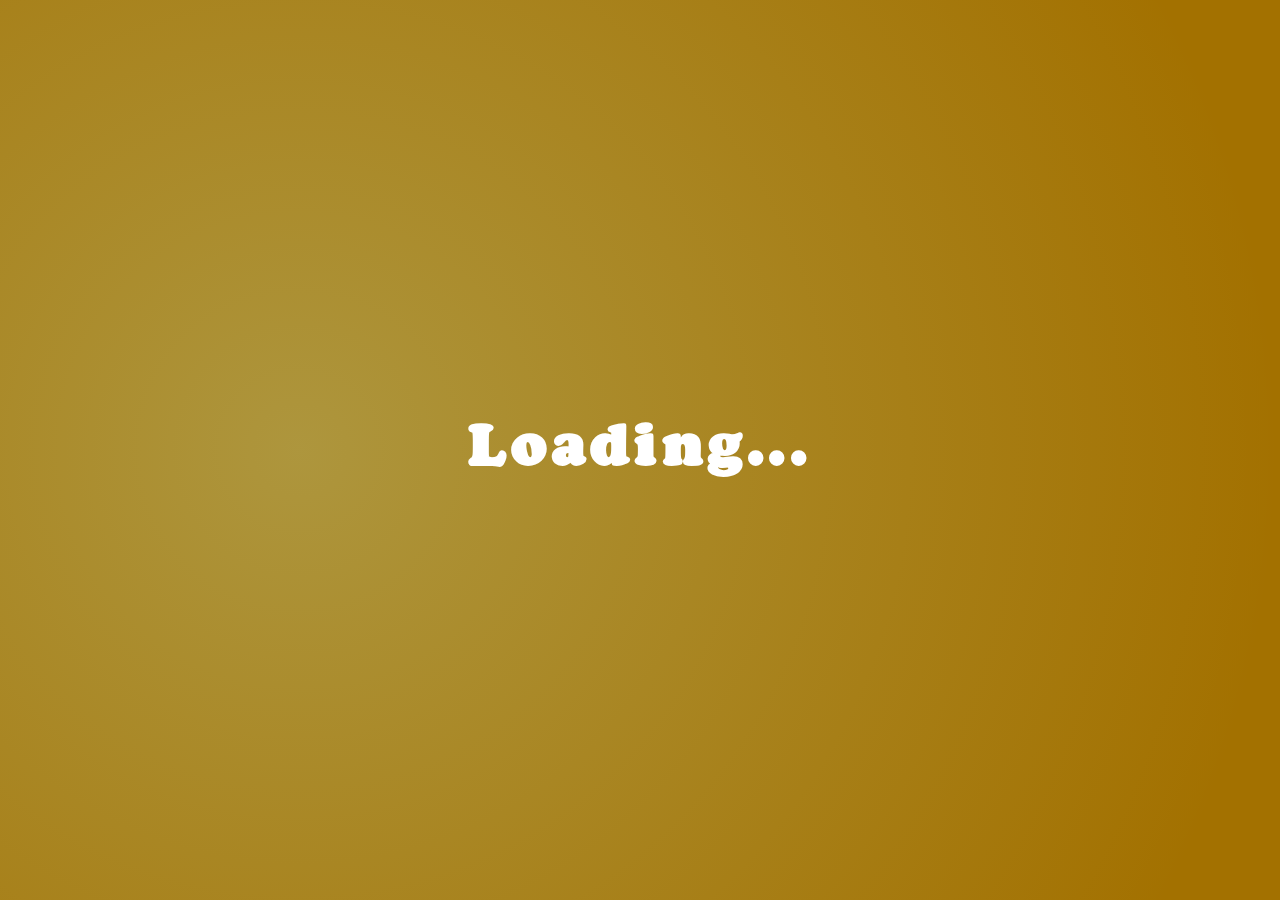
<file: shop-bali.html>
<!DOCTYPE html>
<html lang="en">
<head>
    <meta charset="UTF-8">
    <meta name="viewport" content="width=device-width, initial-scale=1.0">
    <link rel="icon" href="assets/images/LogoP.png" sizes="any" type="image/png">
    <link rel="stylesheet" href="assets/css/jquery.mCustomScrollbar.css" />
    <link rel="stylesheet" href="assets/css/bootstrap.css">
    <link rel="stylesheet" href="assets/css/index.css">
    <title>Pendar</title>
</head>
<body>
    <div class="loading">
        <div class="d-flex flex-column ">
            <!-- <img src="assets/images/LogoPendar.svg" class="img-fluid m-3 loading-logo" alt="Responsive image"> -->
            <h1 class="text-center title">
                <strong>
                    <div class="wavetext">
                    </div>
                </strong>
            </h1>    
        </div>
    </div>
    <div class="content">
        <nav class="navbar navbar-expand-lg navbar-light">
            <div class="container">
                <img src="assets/images/LogoPendar.svg" class="img-fluid m-3" alt="Responsive image">
            </div>
        </nav>   
        <main>
            <header id="s1">
                <div class="container">
                    <div class="row justify-content-between">
                        <div class="col-xl-4 col-lg-4 col-md-4 d-flex justify-content-center align-items-center">
                            <img src="assets/images/product/Bandung/Product.png" alt="Pendar" class="img-product-shop">
                        </div>
                        <div class="row justify-content-center mt-3 mb-5" id="shop-top-accordion">
                            <div id="buttonIndicatorBandungTop" class="card m-2 col-xl-3 col-lg-3 col-md-3 col-sm-3 col-3 rounded buttonIndicatorBandung active-buttonIndicator">
                                <div class="card-body-buttonIndicator pb-2">
                                    <div class="row">
                                        <div class="col-xl-4 col-lg-4 col-md-4 d-flex justify-content-center">
                                            <img src="assets/images/product/Bandung/iconButton.svg" alt="Pendar">
                                        </div>
                                        <div class="col-xl-8 col-lg-8 col-md-8 d-flex justify-content-center align-items-center">
                                            <p class="body-large mb-0"><Strong>Bandung</Strong></p>
                                        </div>
                                    </div>
                                </div>    
                            </div>
                            <div id="buttonIndicatorJogjaTop" class="card m-2 col-xl-3 col-lg-3 col-md-3 col-sm-3 col-3 rounded buttonIndicatorJogja">
                                <div class="card-body-buttonIndicator pb-2">
                                    <div class="row">
                                        <div class="col-xl-4 col-lg-4 col-md-4 d-flex justify-content-center">
                                            <img src="assets/images/product/Jogja/iconButton.svg" alt="Pendar">
                                        </div>
                                        <div class="col-xl-8 col-lg-8 col-md-8 d-flex justify-content-center align-items-center">
                                            <p class="body-large mb-0"><strong>Jogja</strong></p>
                                        </div>
                                    </div>
                                </div>    
                            </div> 
                            <div id="buttonIndicatorBaliTop" class="card m-2 col-xl-3 col-lg-3 col-md-3 col-sm-3 col-3 rounded buttonIndicatorBali">
                                <div class="card-body-buttonIndicator pb-2">
                                    <div class="row">
                                        <div class="col-xl-4 col-lg-4 col-md-4 d-flex justify-content-center">
                                            <img src="assets/images/product/Bali/iconButton.svg" alt="Pendar">
                                        </div>
                                        <div class="col-xl-8 col-lg-8 col-md-8 d-flex justify-content-center align-items-center">
                                            <p class="body-large mb-0"><strong>Bali</strong></p>
                                        </div>
                                    </div>
                                </div>    
                            </div>                   
                            </div>                    
                        <div class="col-xl-6 col-lg-6 col-md-6">
                            <div id="descriptionShopBandung">
                                <h1>Wilujeng Sumping Di Bandung </h1>
                                <p class="body-large">Mari berjelajah di kota kembang, menikmati indahnya Lembang. Ada gunung manglayang dan Pantai Sayang Heulang. Merdu suara angklung, begitu juga dengan calung. Pendar membuatmu serasa mandi di Bandung, tapi jangan lupa pakai gayung. Yuk mandi sambil berkidung! </p>
                                <div id="accordionProductBandung" class="mt-4">
                                    <div class="card">
                                      <div class="card-header" id="headingOne">
                                        <div class="mb-0 d-flex justify-content-between">
                                            <p class="body-large-bold mt-2 mb-0">
                                                PAKET 1 KOTAK (Disc IDR 13.000)
                                            </p>
                                            <a class="btn" id="btnAccordionProductBandung1" data-toggle="collapse" data-target="#collapseProductBandungOne" aria-expanded="true" aria-controls="collapseProductBandungOne">
                                                <img src="assets/images/navigation/ArrowDown.svg" alt="pendar">
                                            </a>
                                        </div>
                                      </div>
                                      <div id="collapseProductBandungOne" class="collapse" aria-labelledby="headingOne" data-parent="#accordionProductBandung">
                                        <div class="card-body">
                                            <div class="row">
                                                <div class="col-xl-9 col-lg-12 col-md-12 col-sm-12 col-12 order-xl-1 order-lg-2 order-md-2 order-sm-2 order-2">
                                                    <ul class="mt-3">
                                                        <li class="body-small">Dapatkan 30 sachet sabun dan 15 sachet shampo</li>
                                                        <li class="body-small">1 mood kalender lucu untuk menjaga mood mu (ukur mood 1 bulan kamu!)</li>
                                                        <li class="body-small">1 stiker ragam budaya yang menggambarkan kultur Nusantara</li>
                                                        <li class="body-small">1 gantungan kunci istimewa agar bisa kamu gantungkan pada barang berharga</li>
                                                        <li class="body-small">1 id card ekslusif untuk kamu yang aktif</li>
                                                        <li class="body-small">1 sponge mandi bertuliskan Pendar agar mandi lebih segar</li>
                                                    </ul>
                                                </div>
                                                <div class="col-xl-3 col-lg-12 col-md-12 col-sm-12 col-12 order-xl-2 order-lg-1 order-md-1 order-sm-1 order-1">
                                                    <div class="row d-flex justify-content-between align-items-center">
                                                        <div class="col-xl-12 col-lg-6 col-md-6 col-sm-6 col-6 order-xl-1 order-lg-2 order-md-2 order-sm-2 order-2 d-flex justify-content-end">
                                                            <img src="assets/images/product/Bandung/productAccordion1.png" alt="pendar" class="img-fluid" >
                                                        </div>
                                                        <div class="col-xl-12 col-lg-6 col-md-6 col-sm-6 col-6 order-xl-2 order-lg-1 order-md-1 order-sm-1 order-1 text-right mb-3 mt-3">
                                                            <p class="body-large-bold" style="margin-bottom : 0px">45 Sachet</p>
                                                            <p class="subtitle-bold" style="margin-bottom : 0px">IDR 87.000</p>
                                                            <del class="body-small ">IDR 100.000</del>                                                    
                                                        </div>
                                                    </div>
                                                </div>
                                            </div>
                                            <div class="row">
                                                <div class="col-xl-12">
                                                    <button type="button" class="btn btn-lg btn-danger w-100" data-toggle="modal" data-target="#modalOrderBandung1"><strong class="body-large">Beli Sekarang</strong></button>
                                                </div>
                                            </div>
                                        </div>
                                      </div>
                                    </div>
                                    <div class="card mt-3">
                                      <div class="card-header" id="headingTwo">
                                        <div class="mb-0 d-flex justify-content-between">
                                            <p class="body-large-bold mt-2 mb-0">
                                                PAKET 2 KOTAK (Disc 53.000)
                                            </p>
                                            <a class="btn" id="btnAccordionProductBandung2" data-toggle="collapse" data-target="#collapseProductBandungTwo" aria-expanded="true" aria-controls="collapseProductBandungTwo">
                                                <img src="assets/images/navigation/ArrowUp.svg" alt="pendar">
                                            </a>
                                        </div>
                                      </div>
                                      <div id="collapseProductBandungTwo" class="collapse show" aria-labelledby="headingTwo" data-parent="#accordionProductBandung">
                                        <div class="card-body">
                                            <div class="row">
                                                <div class="col-xl-9 col-lg-12 col-md-12 col-sm-12 col-12 order-xl-1 order-lg-2 order-md-2 order-sm-2 order-2">
                                                    <ul class="mt-3">
                                                        <li class="body-small">Cukup bayar ongkir 1 box!! (Ongkir tetap 1kg)</li>
                                                        <li class="body-small">Dapatkan 60 sabun dan 30 shampo yang bikin mandi kamu moody lagi!</li>
                                                        <li class="body-small">2 mood kalender lucu untuk menjaga mood mu (ukur mood 2 bulan kamu!)</li>
                                                        <li class="body-small">2 Lembar stiker ragam budaya yang menggambarkan kultur Nusantara</li>
                                                        <li class="body-small">2 gantungan kunci istimewa agar bisa kamu gantungkan pada barang berharga</li>
                                                        <li class="body-small">id card ekslusif untuk kamu yang aktif</li>
                                                        <li class="body-small">sponge mandi bertuliskan Pendar agar mandi lebih segar</li>
                                                    </ul>
                                                </div>
                                                <div class="col-xl-3 col-lg-12 col-md-12 col-sm-12 col-12 order-xl-2 order-lg-1 order-md-1 order-sm-1 order-1">
                                                    <div class="row d-flex justify-content-between align-items-center">
                                                        <div class="col-xl-12 col-lg-6 col-md-6 col-sm-6 col-6 order-xl-1 order-lg-2 order-md-2 order-sm-2 order-2 d-flex justify-content-end">
                                                            <img src="assets/images/product/Bandung/productAccordion2.png" alt="pendar" class="img-fluid" >
                                                        </div>
                                                        <div class="col-xl-12 col-lg-6 col-md-6 col-sm-6 col-6 order-xl-2 order-lg-1 order-md-1 order-sm-1 order-1 text-right mb-3 mt-3">
                                                            <p class="body-large-bold" style="margin-bottom : 0px">90 Sachet</p>
                                                            <p class="subtitle-bold" style="margin-bottom : 0px">IDR 147.000</p>
                                                            <del class="body-small ">IDR 200.000</del>
                                                        </div>
                                                    </div>
                                                </div>
                                            </div>
                                            <div class="row">
                                                <div class="col-xl-12">
                                                    <button type="button" class="btn btn-lg btn-danger w-100" data-toggle="modal" data-target="#modalOrderBandung2"><strong class="body-large">Beli Sekarang</strong></button>
                                                </div>
                                            </div>
                                        </div>
                                      </div>
                                    </div>
                                    <div class="card mt-3">
                                      <div class="card-header" id="headingThree">
                                        <div class="mb-0 d-flex justify-content-between">
                                            <p class="body-large-bold mt-2 mb-0">
                                                PAKET 4 KOTAK (Disc IDR 128.000)
                                            </p>
                                            <a class="btn" id="btnAccordionProductBandung3" data-toggle="collapse" data-target="#collapseProductBandungThree" aria-expanded="true" aria-controls="collapseProductBandungThree">
                                                <img src="assets/images/navigation/ArrowUp.svg" alt="pendar">
                                            </a>
                                        </div>
                                      </div>
                                      <div id="collapseProductBandungThree" class="collapse" aria-labelledby="headingThree" data-parent="#accordionProductBandung">
                                        <div class="card-body">
                                            <div class="row">
                                                <div class="col-xl-9 col-lg-12 col-md-12 col-sm-12 col-12 order-xl-1 order-lg-2 order-md-2 order-sm-2 order-2">
                                                    <ul class="mt-3">
                                                        <li class="body-small">Cukup bayar ongkir 2 box! (Ongkir tetap 2kg)</li>
                                                        <li class="body-small">Dapatkan 120 sabun dan 60 shampo yang bikin mandi kamu moody lagi!</li>
                                                        <li class="body-small">4 mood kalender lucu untuk menjaga mood mu (ukur mood 4 bulan kamu!)</li>
                                                        <li class="body-small">4 Lembar stiker ragam budaya yang menggambarkan kultur Nusantara</li>
                                                        <li class="body-small">4 gantungan kunci istimewa agar bisa kamu gantungkan pada barang berharga</li>
                                                        <li class="body-small">id card ekslusif untuk kamu yang aktif</li>
                                                        <li class="body-small">sponge mandi bertuliskan Pendar agar mandi lebih segar</li>
                                                    </ul>
                                                </div>
                                                <div class="col-xl-3 col-lg-12 col-md-12 col-sm-12 col-12 order-xl-2 order-lg-1 order-md-1 order-sm-1 order-1">
                                                    <div class="row d-flex justify-content-between align-items-center">
                                                        <div class="col-xl-12 col-lg-6 col-md-6 col-sm-6 col-6 order-xl-1 order-lg-2 order-md-2 order-sm-2 order-2 d-flex justify-content-end">
                                                            <img src="assets/images/product/Bandung/productAccordion3.png" alt="pendar" class="img-fluid" >
                                                        </div>
                                                        <div class="col-xl-12 col-lg-6 col-md-6 col-sm-6 col-6 order-xl-2 order-lg-1 order-md-1 order-sm-1 order-1 text-right mb-3 mt-3">
                                                            <p class="body-large-bold" style="margin-bottom : 0px">100 Sachet</p>
                                                            <p class="subtitle-bold" style="margin-bottom : 0px">IDR 272.000</p>
                                                            <del class="body-small">IDR 400.000</del>                                                
                                                        </div>
                                                    </div>
                                                </div>
                                            </div>
                                            <div class="row">
                                                <div class="col-xl-12">
                                                    <button type="button" class="btn btn-lg btn-danger w-100" data-toggle="modal" data-target="#modalOrderBandung3"><strong class="body-large">Beli Sekarang</strong></button>
                                                </div>
                                            </div>
                                        </div>
                                      </div>
                                    </div>
                                    <div class="card mt-3">
                                        <div class="card-header" id="headingFour">
                                          <div class="mb-0 d-flex justify-content-between">
                                              <p class="body-large-bold mt-2 mb-0">
                                                PAKET MIX
                                              </p>
                                              <a class="btn" id="btnAccordionProductBandung4" data-toggle="collapse" data-target="#collapseProductBandungFour" aria-expanded="true" aria-controls="collapseProductBandungFour">
                                                  <img src="assets/images/navigation/ArrowUp.svg" alt="pendar">
                                              </a>
                                          </div>
                                        </div>
                                        <div id="collapseProductBandungFour" class="collapse" aria-labelledby="headingFour" data-parent="#accordionProductBandung">
                                          <div class="card-body">
                                              <div class="row">
                                                <div class="col-xl-9 col-lg-12 col-md-12 col-sm-12 col-12 order-xl-1 order-lg-2 order-md-2 order-sm-2 order-2">
                                                    <ul class="mt-3">
                                                        <li class="body-small">Cukup bayar ongkir 2 box! (Ongkir tetap 2kg)</li>
                                                        <li class="body-small">Dapatkan 120 sabun dan 60 shampo yang bikin mandi kamu moody lagi!</li>
                                                        <li class="body-small">4 mood kalender lucu untuk menjaga mood mu (ukur mood 4 bulan kamu!)</li>
                                                        <li class="body-small">4 Lembar stiker ragam budaya yang menggambarkan kultur Nusantara</li>
                                                        <li class="body-small">4 gantungan kunci istimewa agar bisa kamu gantungkan pada barang berharga</li>
                                                        <li class="body-small">id card ekslusif untuk kamu yang aktif</li>
                                                        <li class="body-small">sponge mandi bertuliskan Pendar agar mandi lebih segar</li>
                                                  </ul>
                                                </div>
                                                <div class="col-xl-3 col-lg-12 col-md-12 col-sm-12 col-12 order-xl-2 order-lg-1 order-md-1 order-sm-1 order-1">
                                                    <div class="row d-flex justify-content-between align-items-center">
                                                        <div class="col-xl-12 col-lg-6 col-md-6 col-sm-6 col-6 order-xl-1 order-lg-2 order-md-2 order-sm-2 order-2 d-flex justify-content-end">
                                                            <img src="assets/images/product/productAccordionMix.png" alt="pendar" class="img-fluid" >
                                                        </div>
                                                        <div class="col-xl-12 col-lg-6 col-md-6 col-sm-6 col-6 order-xl-2 order-lg-1 order-md-1 order-sm-1 order-1 text-right mb-3 mt-3">
                                                            <p class="body-large-bold" style="margin-bottom : 0px">100 Sachet</p>
                                                            <p class="subtitle-bold" style="margin-bottom : 0px">IDR 272.000</p>
                                                            <del class="body-small">IDR 400.000</del>                                                
                                                        </div>
                                                    </div>
                                                </div>
                                              </div>
                                              <div class="row">
                                                  <div class="col-xl-12">
                                                      <button type="button" class="btn btn-lg btn-danger w-100" data-toggle="modal" data-target="#modalOrderBandung4"><strong class="body-large">Beli Sekarang</strong></button>
                                                  </div>
                                              </div>
                                          </div>
                                        </div>
                                      </div>                                    
                                </div>                            
                            </div>
                            <div id="descriptionShopJogja">
                                <h1>Sugeng Rawuh Ing Jogja</h1>
                                <p class="body-large">Yogyakarta penuh cinta, seperti kisah Sendratari Ramayana. Mari menjelajahi malioboro hingga ke candi ratu boko. Menyaksikan karawitan di candi prambanan. Yuk jangan cuma jadi penonton, dengan Pendar serasa mandi di keraton. Biar mandimu nggak monoton.</p>
                                <div id="accordionProductJogja" class="mt-4">
                                    <div class="card">
                                      <div class="card-header" id="headingOne">
                                        <div class="mb-0 d-flex justify-content-between">
                                            <p class="body-large-bold mt-2 mb-0">
                                                PAKET 1 KOTAK (Disc IDR 13.000)
                                            </p>
                                            <a class="btn" id="btnAccordionProductJogja1" data-toggle="collapse" data-target="#collapseProductJogjaOne" aria-expanded="true" aria-controls="collapseProductJogjaOne">
                                                <img src="assets/images/navigation/ArrowDown.svg" alt="pendar">
                                            </a>
                                        </div>
                                      </div>
                                      <div id="collapseProductJogjaOne" class="collapse" aria-labelledby="headingOne" data-parent="#accordionProductJogja">
                                        <div class="card-body">
                                            <div class="row">
                                                <div class="col-xl-9 col-lg-12 col-md-12 col-sm-12 col-12 order-xl-1 order-lg-2 order-md-2 order-sm-2 order-2">
                                                    <ul class="mt-3">
                                                        <li class="body-small">Dapatkan 30 sachet sabun dan 15 sachet shampo</li>
                                                        <li class="body-small">1 mood kalender lucu untuk menjaga mood mu (ukur mood 1 bulan kamu!)</li>
                                                        <li class="body-small">1 stiker ragam budaya yang menggambarkan kultur Nusantara</li>
                                                        <li class="body-small">1 gantungan kunci istimewa agar bisa kamu gantungkan pada barang berharga</li>
                                                        <li class="body-small">1 id card ekslusif untuk kamu yang aktif</li>
                                                        <li class="body-small">1 sponge mandi bertuliskan Pendar agar mandi lebih segar</li>
                                                  </ul>
                                                </div>
                                                <div class="col-xl-3 col-lg-12 col-md-12 col-sm-12 col-12 order-xl-2 order-lg-1 order-md-1 order-sm-1 order-1">
                                                    <div class="row d-flex justify-content-between align-items-center">
                                                        <div class="col-xl-12 col-lg-6 col-md-6 col-sm-6 col-6 order-xl-1 order-lg-2 order-md-2 order-sm-2 order-2 d-flex justify-content-end">
                                                            <img src="assets/images/product/Jogja/productAccordion1.png" alt="pendar" class="img-fluid" >
                                                        </div>
                                                        <div class="col-xl-12 col-lg-6 col-md-6 col-sm-6 col-6 order-xl-2 order-lg-1 order-md-1 order-sm-1 order-1 text-right mb-3 mt-3">
                                                            <p class="body-large-bold" style="margin-bottom : 0px">45 Sachet</p>
                                                            <p class="subtitle-bold" style="margin-bottom : 0px">IDR 87.000</p>
                                                            <del class="body-small">IDR 100.000</del>                                                
                                                        </div>
                                                    </div>
                                                </div>
                                            </div>
                                            <div class="row">
                                                <div class="col-xl-12">
                                                    <button type="button" class="btn btn-lg btn-danger w-100" data-toggle="modal" data-target="#modalOrderJogja1"><strong class="body-large">Beli Sekarang</strong></button>
                                                </div>
                                            </div>
                                        </div>
                                      </div>
                                    </div>
                                    <div class="card mt-3">
                                      <div class="card-header" id="headingTwo">
                                        <div class="mb-0 d-flex justify-content-between">
                                            <p class="body-large-bold mt-2 mb-0">
                                                PAKET 2 KOTAK (Disc 53.000) 
                                            </p>
                                            <a class="btn" id="btnAccordionProductJogja2" data-toggle="collapse" data-target="#collapseProductJogjaTwo" aria-expanded="true" aria-controls="collapseProductJogjaTwo">
                                                <img src="assets/images/navigation/ArrowUp.svg" alt="pendar">
                                            </a>
                                        </div>
                                      </div>
                                      <div id="collapseProductJogjaTwo" class="collapse show" aria-labelledby="headingTwo" data-parent="#accordionProductJogja">
                                        <div class="card-body">
                                            <div class="row">
                                                <div class="col-xl-9 col-lg-12 col-md-12 col-sm-12 col-12 order-xl-1 order-lg-2 order-md-2 order-sm-2 order-2">
                                                    <ul class="mt-3">
                                                        <li class="body-small">Cukup bayar ongkir 1 box!! (Ongkir tetap 1kg)</li>
                                                        <li class="body-small">Dapatkan 60 sabun dan 30 shampo yang bikin mandi kamu moody lagi!</li>
                                                        <li class="body-small">2 mood kalender lucu untuk menjaga mood mu (ukur mood 2 bulan kamu!)</li>
                                                        <li class="body-small">2 Lembar stiker ragam budaya yang menggambarkan kultur Nusantara</li>
                                                        <li class="body-small">2 gantungan kunci istimewa agar bisa kamu gantungkan pada barang berharga</li>
                                                        <li class="body-small">id card ekslusif untuk kamu yang aktif</li>
                                                        <li class="body-small">sponge mandi bertuliskan Pendar agar mandi lebih segar</li>
                                                  </ul>
                                                </div>
                                                <div class="col-xl-3 col-lg-12 col-md-12 col-sm-12 col-12 order-xl-2 order-lg-1 order-md-1 order-sm-1 order-1">
                                                    <div class="row d-flex justify-content-between align-items-center">
                                                        <div class="col-xl-12 col-lg-6 col-md-6 col-sm-6 col-6 order-xl-1 order-lg-2 order-md-2 order-sm-2 order-2 d-flex justify-content-end">
                                                            <img src="assets/images/product/Jogja/productAccordion2.png" alt="pendar" class="img-fluid" >
                                                        </div>
                                                        <div class="col-xl-12 col-lg-6 col-md-6 col-sm-6 col-6 order-xl-2 order-lg-1 order-md-1 order-sm-1 order-1 text-right mb-3 mt-3">
                                                            <p class="body-large-bold" style="margin-bottom : 0px">90 Sachet</p>
                                                            <p class="subtitle-bold" style="margin-bottom : 0px">IDR 147.000</p>
                                                            <del class="body-small">IDR 200.000</del>
                                                        </div>
                                                    </div>
                                                </div>

                                            </div>
                                            <div class="row">
                                                <div class="col-xl-12">
                                                    <button type="button" class="btn btn-lg btn-danger w-100" data-toggle="modal" data-target="#modalOrderJogja2"><strong class="body-large">Beli Sekarang</strong></button>
                                                </div>
                                            </div>
                                        </div>
                                      </div>
                                    </div>
                                    <div class="card mt-3">
                                      <div class="card-header" id="headingThree">
                                        <div class="mb-0 d-flex justify-content-between">
                                            <p class="body-large-bold mt-2 mb-0">
                                                PAKET 4 KOTAK (Disc IDR 128.000) 
                                            </p>
                                            <a class="btn" id="btnAccordionProductJogja3" data-toggle="collapse" data-target="#collapseProductJogjaThree" aria-expanded="true" aria-controls="collapseProductJogjaThree">
                                                <img src="assets/images/navigation/ArrowUp.svg" alt="pendar">
                                            </a>
                                        </div>
                                      </div>
                                      <div id="collapseProductJogjaThree" class="collapse" aria-labelledby="headingThree" data-parent="#accordionProductJogja">
                                        <div class="card-body">
                                            <div class="row">
                                                <div class="col-xl-9 col-lg-12 col-md-12 col-sm-12 col-12 order-xl-1 order-lg-2 order-md-2 order-sm-2 order-2">
                                                    <ul class="mt-3">
                                                        <li class="body-small">Cukup bayar ongkir 2 box! (Ongkir tetap 2kg)</li>
                                                        <li class="body-small">Dapatkan 120 sabun dan 60 shampo yang bikin mandi kamu moody lagi!</li>
                                                        <li class="body-small">4 mood kalender lucu untuk menjaga mood mu (ukur mood 4 bulan kamu!)</li>
                                                        <li class="body-small">4 Lembar stiker ragam budaya yang menggambarkan kultur Nusantara</li>
                                                        <li class="body-small">4 gantungan kunci istimewa agar bisa kamu gantungkan pada barang berharga</li>
                                                        <li class="body-small">id card ekslusif untuk kamu yang aktif</li>
                                                        <li class="body-small">sponge mandi bertuliskan Pendar agar mandi lebih segar</li>                                                  
                                                    </ul>
                                                </div>
                                                <div class="col-xl-3 col-lg-12 col-md-12 col-sm-12 col-12 order-xl-2 order-lg-1 order-md-1 order-sm-1 order-1">
                                                    <div class="row d-flex justify-content-between align-items-center">
                                                        <div class="col-xl-12 col-lg-6 col-md-6 col-sm-6 col-6 order-xl-1 order-lg-2 order-md-2 order-sm-2 order-2 d-flex justify-content-end">
                                                            <img src="assets/images/product/Jogja/productAccordion3.png" alt="pendar" class="img-fluid" >
                                                        </div>
                                                        <div class="col-xl-12 col-lg-6 col-md-6 col-sm-6 col-6 order-xl-2 order-lg-1 order-md-1 order-sm-1 order-1 text-right mb-3 mt-3">
                                                            <p class="body-large-bold" style="margin-bottom : 0px">100 Sachet</p>
                                                            <p class="subtitle-bold" style="margin-bottom : 0px">IDR 272.000</p>
                                                            <del class="body-small">IDR 400.000</del>
                                                        </div>
                                                    </div>
                                                </div>
                                            </div>
                                            <div class="row">
                                                <div class="col-xl-12">
                                                    <button type="button" class="btn btn-lg btn-danger w-100" data-toggle="modal" data-target="#modalOrderJogja3"><strong class="body-large">Beli Sekarang</strong></button>
                                                </div>
                                            </div>
                                        </div>
                                      </div>
                                    </div>
                                    <div class="card mt-3">
                                        <div class="card-header" id="headingFour">
                                          <div class="mb-0 d-flex justify-content-between">
                                              <p class="body-large-bold mt-2 mb-0">
                                                PAKET MIX 
                                              </p>
                                              <a class="btn" id="btnAccordionProductJogja4" data-toggle="collapse" data-target="#collapseProductJogjaFour" aria-expanded="true" aria-controls="collapseProductJogjaFour">
                                                  <img src="assets/images/navigation/ArrowUp.svg" alt="pendar">
                                              </a>
                                          </div>
                                        </div>
                                        <div id="collapseProductJogjaFour" class="collapse" aria-labelledby="headingThree" data-parent="#accordionProductJogja">
                                          <div class="card-body">
                                              <div class="row">
                                                <div class="col-xl-9 col-lg-12 col-md-12 col-sm-12 col-12 order-xl-1 order-lg-2 order-md-2 order-sm-2 order-2">
                                                    <ul class="mt-3">
                                                        <li class="body-small">Cukup bayar ongkir 2 box! (Ongkir tetap 2kg)</li>
                                                        <li class="body-small">Dapatkan 120 sabun dan 60 shampo yang bikin mandi kamu moody lagi!</li>
                                                        <li class="body-small">4 mood kalender lucu untuk menjaga mood mu (ukur mood 4 bulan kamu!)</li>
                                                        <li class="body-small">4 Lembar stiker ragam budaya yang menggambarkan kultur Nusantara</li>
                                                        <li class="body-small">4 gantungan kunci istimewa agar bisa kamu gantungkan pada barang berharga</li>
                                                        <li class="body-small">id card ekslusif untuk kamu yang aktif</li>
                                                        <li class="body-small">sponge mandi bertuliskan Pendar agar mandi lebih segar</li>
                                                    </ul>
                                                </div>
                                                <div class="col-xl-3 col-lg-12 col-md-12 col-sm-12 col-12 order-xl-2 order-lg-1 order-md-1 order-sm-1 order-1">
                                                    <div class="row d-flex justify-content-between align-items-center">
                                                        <div class="col-xl-12 col-lg-6 col-md-6 col-sm-6 col-6 order-xl-1 order-lg-2 order-md-2 order-sm-2 order-2 d-flex justify-content-end">
                                                            <img src="assets/images/product/productAccordionMix.png" alt="pendar" class="img-fluid" >
                                                        </div>
                                                        <div class="col-xl-12 col-lg-6 col-md-6 col-sm-6 col-6 order-xl-2 order-lg-1 order-md-1 order-sm-1 order-1 text-right mb-3 mt-3">
                                                            <p class="body-large-bold" style="margin-bottom : 0px">100 Sachet</p>
                                                            <p class="subtitle-bold" style="margin-bottom : 0px">IDR 272.000</p>
                                                            <del class="body-small">IDR 400.000</del>
                                                        </div>
                                                    </div>
                                                </div>                                                  
                                              </div>
                                              <div class="row">
                                                  <div class="col-xl-12">
                                                      <button type="button" class="btn btn-lg btn-danger w-100" data-toggle="modal" data-target="#modalOrderJogja4"><strong class="body-large">Beli Sekarang</strong></button>
                                                  </div>
                                              </div>
                                          </div>
                                        </div>
                                      </div>                                    
                                </div>                            
                            </div>
                            <div id="descriptionShopBali">
                                <h1>Rahajeng Rauh Teng Bali</h1>
                                <p class="body-large">Main ke Pantai Kuta di Pulau Dewata, ada tari kecak yang membuatmu akan berdecak. Melihat senja dari Pantai Kuta dan habitat penyu di Tanjung Benoa. Mandi sambil berjelajah indahnya Bali pakai Pendar, agar harimu semakin bersinar. Udah siap makin berbinar?</p>
                                <div id="accordionProductBali" class="mt-4">
                                    <div class="card">
                                      <div class="card-header" id="headingOne">
                                        <div class="mb-0 d-flex justify-content-between">
                                            <p class="body-large-bold mt-2 mb-0">
                                                PAKET 1 KOTAK (Disc IDR 13.000) 
                                            </p>
                                            <a class="btn" id="btnAccordionProductBali1" data-toggle="collapse" data-target="#collapseProductBaliOne" aria-expanded="true" aria-controls="collapseProductBaliOne">
                                                <img src="assets/images/navigation/ArrowDown.svg" alt="pendar">
                                            </a>
                                        </div>
                                      </div>
                                      <div id="collapseProductBaliOne" class="collapse" aria-labelledby="headingOne" data-parent="#accordionProductBali">
                                        <div class="card-body">
                                            <div class="row">
                                                <div class="col-xl-9 col-lg-12 col-md-12 col-sm-12 col-12 order-xl-1 order-lg-2 order-md-2 order-sm-2 order-2">
                                                    <ul class="mt-3">
                                                        <li class="body-small">Dapatkan 30 sachet sabun dan 15 sachet shampo</li>
                                                        <li class="body-small">1 mood kalender lucu untuk menjaga mood mu (ukur mood 1 bulan kamu!)</li>
                                                        <li class="body-small">1 stiker ragam budaya yang menggambarkan kultur Nusantara</li>
                                                        <li class="body-small">1 gantungan kunci istimewa agar bisa kamu gantungkan pada barang berharga</li>
                                                        <li class="body-small">1 id card ekslusif untuk kamu yang aktif</li>
                                                        <li class="body-small">1 sponge mandi bertuliskan Pendar agar mandi lebih segar</li>
                                                    </ul>
                                                </div>
                                                <div class="col-xl-3 col-lg-12 col-md-12 col-sm-12 col-12 order-xl-2 order-lg-1 order-md-1 order-sm-1 order-1">
                                                    <div class="row d-flex justify-content-between align-items-center">
                                                        <div class="col-xl-12 col-lg-6 col-md-6 col-sm-6 col-6 order-xl-1 order-lg-2 order-md-2 order-sm-2 order-2 d-flex justify-content-end">
                                                            <img src="assets/images/product/Bali/productAccordion1.png" alt="pendar" class="img-fluid" >
                                                        </div>
                                                        <div class="col-xl-12 col-lg-6 col-md-6 col-sm-6 col-6 order-xl-2 order-lg-1 order-md-1 order-sm-1 order-1 text-right mb-3 mt-3">
                                                            <p class="body-large-bold" style="margin-bottom : 0px">45 Sachet</p>
                                                            <p class="subtitle-bold" style="margin-bottom : 0px">IDR 87.000</p>
                                                            <del class="body-small">IDR 100.000</del>                                                
                                                        </div>
                                                    </div>
                                                </div>                                                  

                                            </div>
                                            <div class="row">
                                                <div class="col-xl-12">
                                                    <button type="button" class="btn btn-lg btn-danger w-100" data-toggle="modal" data-target="#modalOrderBali1"><strong class="body-large">Beli Sekarang</strong></button>
                                                </div>
                                            </div>
                                        </div>
                                      </div>
                                    </div>
                                    <div class="card mt-3">
                                      <div class="card-header" id="headingTwo">
                                        <div class="mb-0 d-flex justify-content-between">
                                            <p class="body-large-bold mt-2 mb-0">
                                                PAKET 2 KOTAK (Disc 53.000) 
                                            </p>
                                            <a class="btn" id="btnAccordionProductBali2" data-toggle="collapse" data-target="#collapseProductBaliTwo" aria-expanded="true" aria-controls="collapseProductBaliTwo">
                                                <img src="assets/images/navigation/ArrowUp.svg" alt="pendar">
                                            </a>
                                        </div>
                                      </div>
                                      <div id="collapseProductBaliTwo" class="collapse show" aria-labelledby="headingTwo" data-parent="#accordionProductBali">
                                        <div class="card-body">
                                            <div class="row">
                                                <div class="col-xl-9 col-lg-12 col-md-12 col-sm-12 col-12 order-xl-1 order-lg-2 order-md-2 order-sm-2 order-2">
                                                    <ul class="mt-3">
                                                        <li class="body-small">Cukup bayar ongkir 1 box!! (Ongkir tetap 1kg)</li>
                                                        <li class="body-small">Dapatkan 60 sabun dan 30 shampo yang bikin mandi kamu moody lagi!</li>
                                                        <li class="body-small">2 mood kalender lucu untuk menjaga mood mu (ukur mood 2 bulan kamu!)</li>
                                                        <li class="body-small">2 Lembar stiker ragam budaya yang menggambarkan kultur Nusantara</li>
                                                        <li class="body-small">2 gantungan kunci istimewa agar bisa kamu gantungkan pada barang berharga</li>
                                                        <li class="body-small">id card ekslusif untuk kamu yang aktif</li>
                                                        <li class="body-small">sponge mandi bertuliskan Pendar agar mandi lebih segar</li>
                                                    </ul>
                                                </div>
                                                <div class="col-xl-3 col-lg-12 col-md-12 col-sm-12 col-12 order-xl-2 order-lg-1 order-md-1 order-sm-1 order-1">
                                                    <div class="row d-flex justify-content-between align-items-center">
                                                        <div class="col-xl-12 col-lg-6 col-md-6 col-sm-6 col-6 order-xl-1 order-lg-2 order-md-2 order-sm-2 order-2 d-flex justify-content-end">
                                                            <img src="assets/images/product/Bali/productAccordion2.png" alt="pendar" class="img-fluid" >
                                                        </div>
                                                        <div class="col-xl-12 col-lg-6 col-md-6 col-sm-6 col-6 order-xl-2 order-lg-1 order-md-1 order-sm-1 order-1 text-right mb-3 mt-3">
                                                            <p class="body-large-bold" style="margin-bottom : 0px">90 Sachet</p>
                                                            <p class="subtitle-bold" style="margin-bottom : 0px">IDR 147.000</p>
                                                            <del class="body-small">IDR 200.000</del>
                                                        </div>
                                                    </div>
                                                </div>                                                  
                                            </div>
                                            <div class="row">
                                                <div class="col-xl-12">
                                                    <button type="button" class="btn btn-lg btn-danger w-100" data-toggle="modal" data-target="#modalOrderBali2"><strong class="body-large">Beli Sekarang</strong></button>
                                                </div>
                                            </div>
                                        </div>
                                      </div>
                                    </div>
                                    <div class="card mt-3">
                                      <div class="card-header" id="headingThree">
                                        <div class="mb-0 d-flex justify-content-between">
                                            <p class="body-large-bold mt-2 mb-0">
                                                PAKET 4 KOTAK (Disc IDR 128.000) 
                                            </p>
                                            <a class="btn" id="btnAccordionProductBali3" data-toggle="collapse" data-target="#collapseProductBaliThree" aria-expanded="true" aria-controls="collapseProductBaliThree">
                                                <img src="assets/images/navigation/ArrowUp.svg" alt="pendar">
                                            </a>
                                        </div>
                                      </div>
                                      <div id="collapseProductBaliThree" class="collapse" aria-labelledby="headingThree" data-parent="#accordionProductBali">
                                        <div class="card-body">
                                            <div class="row">
                                                <div class="col-xl-9 col-lg-12 col-md-12 col-sm-12 col-12 order-xl-1 order-lg-2 order-md-2 order-sm-2 order-2">
                                                    <ul class="mt-3">
                                                        <li class="body-small">Cukup bayar ongkir 2 box! (Ongkir tetap 2kg)</li>
                                                        <li class="body-small">Dapatkan 120 sabun dan 60 shampo yang bikin mandi kamu moody lagi!</li>
                                                        <li class="body-small">4 mood kalender lucu untuk menjaga mood mu (ukur mood 4 bulan kamu!)</li>
                                                        <li class="body-small">4 Lembar stiker ragam budaya yang menggambarkan kultur Nusantara</li>
                                                        <li class="body-small">4 gantungan kunci istimewa agar bisa kamu gantungkan pada barang berharga</li>
                                                        <li class="body-small">id card ekslusif untuk kamu yang aktif</li>
                                                        <li class="body-small">sponge mandi bertuliskan Pendar agar mandi lebih segar</li>
                                                    </ul>
                                                </div>
                                                <div class="col-xl-3 col-lg-12 col-md-12 col-sm-12 col-12 order-xl-2 order-lg-1 order-md-1 order-sm-1 order-1">
                                                    <div class="row d-flex justify-content-between align-items-center">
                                                        <div class="col-xl-12 col-lg-6 col-md-6 col-sm-6 col-6 order-xl-1 order-lg-2 order-md-2 order-sm-2 order-2 d-flex justify-content-end">
                                                            <img src="assets/images/product/Bali/productAccordion3.png" alt="pendar" class="img-fluid" >
                                                        </div>
                                                        <div class="col-xl-12 col-lg-6 col-md-6 col-sm-6 col-6 order-xl-2 order-lg-1 order-md-1 order-sm-1 order-1 text-right mb-3 mt-3">
                                                            <p class="body-large-bold" style="margin-bottom : 0px">100 Sachet</p>
                                                            <p class="subtitle-bold" style="margin-bottom : 0px">IDR 272.000</p>
                                                            <del class="body-small">IDR 400.000</del>
                                                        </div>
                                                    </div>
                                                </div>                                                  
                                            </div>
                                            <div class="row">
                                                <div class="col-xl-12">
                                                    <button type="button" class="btn btn-lg btn-danger w-100" data-toggle="modal" data-target="#modalOrderBali3"><strong class="body-large">Beli Sekarang</strong></button>
                                                </div>
                                            </div>
                                        </div>
                                      </div>
                                    </div>
                                    <div class="card mt-3">
                                        <div class="card-header" id="headingFour">
                                          <div class="mb-0 d-flex justify-content-between">
                                              <p class="body-large-bold mt-2 mb-0">
                                                PAKET MIX 
                                              </p>
                                              <a class="btn" id="btnAccordionProductBali4" data-toggle="collapse" data-target="#collapseProductBaliFour" aria-expanded="true" aria-controls="collapseProductBaliFour">
                                                <img src="assets/images/navigation/ArrowUp.svg" alt="pendar">
                                              </a>
                                          </div>
                                        </div>
                                        <div id="collapseProductBaliFour" class="collapse" aria-labelledby="headingFour" data-parent="#accordionProductBali">
                                          <div class="card-body">
                                              <div class="row">
                                                  <div class="col-xl-9 col-lg-12 col-md-12 col-sm-12 col-12 order-xl-1 order-lg-2 order-md-2 order-sm-2 order-2">
                                                    <ul class="mt-3">
                                                        <li class="body-small">Cukup bayar ongkir 2 box! (Ongkir tetap 2kg)</li>
                                                        <li class="body-small">Dapatkan 120 sabun dan 60 shampo yang bikin mandi kamu moody lagi!</li>
                                                        <li class="body-small">4 mood kalender lucu untuk menjaga mood mu (ukur mood 4 bulan kamu!)</li>
                                                        <li class="body-small">4 Lembar stiker ragam budaya yang menggambarkan kultur Nusantara</li>
                                                        <li class="body-small">4 gantungan kunci istimewa agar bisa kamu gantungkan pada barang berharga</li>
                                                        <li class="body-small">id card ekslusif untuk kamu yang aktif</li>
                                                        <li class="body-small">sponge mandi bertuliskan Pendar agar mandi lebih segar</li>
                                                    </ul>
                                                </div>
                                                <div class="col-xl-3 col-lg-12 col-md-12 col-sm-12 col-12 order-xl-2 order-lg-1 order-md-1 order-sm-1 order-1">
                                                    <div class="row d-flex justify-content-between align-items-center">
                                                        <div class="col-xl-12 col-lg-6 col-md-6 col-sm-6 col-6 order-xl-1 order-lg-2 order-md-2 order-sm-2 order-2 d-flex justify-content-end">
                                                            <img src="assets/images/product/productAccordionMix.png" alt="pendar" class="img-fluid" >
                                                        </div>
                                                        <div class="col-xl-12 col-lg-6 col-md-6 col-sm-6 col-6 order-xl-2 order-lg-1 order-md-1 order-sm-1 order-1 text-right mb-3 mt-3">
                                                            <p class="body-large-bold" style="margin-bottom : 0px">100 Sachet</p>
                                                            <p class="subtitle-bold" style="margin-bottom : 0px">IDR 272.000</p>
                                                            <del class="body-small">IDR 400.000</del>
                                                        </div>
                                                    </div>
                                                </div>                                                  
                                              </div>
                                              <div class="row">
                                                  <div class="col-xl-12">
                                                      <button type="button" class="btn btn-lg btn-danger w-100" data-toggle="modal" data-target="#modalOrderBali4"><strong class="body-large">Beli Sekarang</strong></button>
                                                  </div>
                                              </div>
                                          </div>
                                        </div>
                                      </div>                                    
                                </div>                            
                            </div>
                        </div>
                    </div>
                    <div class="row justify-content-center mt-3" id="shop-bottom-accordion">
                        <div class="card m-3 rounded buttonIndicatorBandung">
                            <div id="buttonIndicatorBandungBottom">
                                <div class="card-body-buttonIndicator">
                                    <div class="row">
                                        <div class="col-xl-4 col-lg-4 col-md-4">
                                            <img src="assets/images/product/Bandung/iconButton.svg" alt="Pendar">
                                        </div>
                                        <div class="col-xl-8 col-lg-8 col-md-8 d-flex justify-content-center align-items-center">
                                            <p class="body-large mb-0"><Strong>Bandung</Strong></p>
                                        </div>
                                    </div>
                                </div>    
                            </div>
                        </div>
                        <div class="card m-3 rounded buttonIndicatorJogja">
                            <div id="buttonIndicatorJogjaBottom">
                                <div class="card-body-buttonIndicator">
                                    <div class="row">
                                        <div class="col-xl-4 col-lg-4 col-md-4">
                                            <img src="assets/images/product/Jogja/iconButton.svg" alt="Pendar">
                                        </div>
                                        <div class="col-xl-8 col-lg-8 col-md-8 d-flex justify-content-center align-items-center">
                                            <p class="body-large mb-0"><strong>Jogja</strong></p>
                                        </div>
                                    </div>
                                </div>    
                            </div>
                        </div> 
                        <div class="card m-3 rounded buttonIndicatorBali">
                            <div id="buttonIndicatorBaliBottom">
                                <div class="card-body-buttonIndicator">
                                    <div class="row">
                                        <div class="col-xl-4 col-lg-4 col-md-4">
                                            <img src="assets/images/product/Bali/iconButton.svg" alt="Pendar">
                                        </div>
                                        <div class="col-xl-8 col-lg-8 col-md-8 d-flex justify-content-center align-items-center">
                                            <p class="body-large mb-0"><strong>Bali</strong></p>
                                        </div>
                                    </div>
                                </div>    
                            </div>
                        </div>                   
                    </div>
                </div>
            </header>
            <section id="s2">
                <div class="container text-center">
                    <p class="title mb-0">Berjelajah makin seru.</p>
                    <p class="subtitle-light">Dengan hadiah istimewa dari Pendar buat kamu.. Yuk intip dulu..</p>
                    <div id="accordionWhatInside" class="mt-5">
                        <div class="card bg-transparent border-bottom">
                          <div class="card-header" id="headingOne">
                            <div class="mb-0 d-flex justify-content-between">
                                <h1>Dalam sekotak Sabun & Shampo Pendar</h1>
                                <a class="btn" id="btnAccordionWhatInside1" data-toggle="collapse" data-target="#collapseWhatInsideOne" aria-expanded="true" aria-controls="collapseWhatInsideOne">
                                    <img src="assets/images/navigation/MinIcon.svg" alt="pendar">
                                </a>
                            </div>
                          </div>
                          <div id="collapseWhatInsideOne" class="collapse show" aria-labelledby="headingOne" data-parent="#accordionWhatInside">
                            <div class="card-body">
                                <div class="row justify-content-between">
                                    <div class="col-xl-3 col-lg-3 col-md-12 col-sm-12 col-12 text-left d-flex justify-content-center">
                                        <img src="assets/images/whatInside/ImageWhatInside1.png" alt="pendar" class="img-fluid m-2">
                                    </div>
                                    <div class="col-xl-8 col-lg-8 col-md-12 col-sm-12 col-12 text-left">
                                        <p class="body-large">1.    Dapatkan 45 sachet setiap kotaknya (30 sabun 15 shampo)</p>
                                        <p class="body-large">2.    Dengan pilihan variant kota yang bikin kamu semakin cinta!</p>
                                        <p class="body-large">3.    Dengan aroma khusus serasanya seperti berada di kota pilihan!</p>
                                        <p class="body-large">4.    Dengan kotak sistem “tarik-turun” mempermudah dan memperindah pengalaman mandi mu!</p>
                                        <p class="body-large">5.    Sabun dan Shampo berbahan premium dengan harga yang sangat terjangkau!</p>
                                        <p class="body-large">6.    Lulus Uji Sertifikasi BPOM</p>
                                        <p class="body-large">7.    Sabun Variant kota pertama yang mendapat Sertifikasi halal langsung dari MUI</p>
                                    </div>
                                </div>
                            </div>
                          </div>
                        </div>
                        <div class="card bg-transparent border-bottom">
                          <div class="card-header" id="headingTwo">
                            <div class="mb-0 d-flex justify-content-between">
                                <h1>ID CARD</h1>
                                <a class="btn" id="btnAccordionWhatInside2" data-toggle="collapse" data-target="#collapseWhatInsideTwo" aria-expanded="true" aria-controls="collapseWhatInsideTwo">
                                    <img src="assets/images/navigation/PlusIcon.svg" alt="pendar">
                                </a>
                            </div>
                          </div>
                          <div id="collapseWhatInsideTwo" class="collapse" aria-labelledby="headingTwo" data-parent="#accordionWhatInside">
                            <div class="card-body">
                                <div class="row justify-content-between">
                                    <div class="col-xl-3 col-lg-3 col-md-12 col-sm-12 col-12 text-left d-flex justify-content-center">
                                        <img src="assets/images/whatInside/ImageWhatInside2.png" alt="pendar" class="img-fluid m-2">
                                    </div>
                                    <div class="col-xl-8 col-lg-8 col-md-12 col-sm-12 col-12 text-left">
                                        <p class="body-large">1.	Wow.. kini kamu telah membuktikan asyiknya mandi sambil menjelajahi Negeri.</p>
                                        <p class="body-large">2.	Mau order lagi? Tinggal checkout dan transaksi, karena data kamu sudah tercatat dengan rapi.</p>
                                        <p class="body-large">3.	Ada barcode dan link dibalik kartu agar kamu bisa melihat update produk-produk terbaru.</p>
                                        <p class="body-large">4.	Kamu bisa mendapatkan berbagai promo, diskon dan penawaran menarik dari Pendar.</p>
                                    </div>
                                </div>
                            </div>
                          </div>
                        </div>
                        <div class="card bg-transparent border-bottom">
                          <div class="card-header" id="headingThree">
                            <div class="mb-0 d-flex justify-content-between">
                                <h1>SPONGE MANDI SPESIAL</h1>
                                <a class="btn" id="btnAccordionWhatInside3" data-toggle="collapse" data-target="#collapseWhatInsideThree" aria-expanded="true" aria-controls="collapseWhatInsideThree">
                                    <img src="assets/images/navigation/PlusIcon.svg" alt="pendar">
                                </a>
                            </div>
                          </div>
                          <div id="collapseWhatInsideThree" class="collapse" aria-labelledby="headingThree" data-parent="#accordionWhatInside">
                            <div class="card-body">
                                <div class="row justify-content-between">
                                    <div class="col-xl-3 col-lg-3 col-md-12 col-sm-12 col-12 text-left d-flex justify-content-center">
                                        <img src="assets/images/whatInside/ImageWhatInside3.png" alt="pendar" class="img-fluid m-2" >
                                    </div>
                                    <div class="col-xl-8 col-lg-8 col-md-12 col-sm-12 col-12 text-left">
                                        <p class="body-large">1.	Mandi lebih bersih dan segar dengan sponge mandi spesial dari Pendar.</p>
                                        <p class="body-large">2.	Sponge menghasilkan busa melimpah dan memberimu pengalaman mandi yang mewah.</p>
                                        <p class="body-large">3.	Mandi lebih nyaman karena tidak ada lagi tumpahan dan efektif mengangkat kuman.</p>
                                        <p class="body-large">4.	Sponge Pendar menjadi hadiah favorit karena bahannya yang lembut di kulit.</p>
                                        <p class="body-large">5.	Praktis buat dibawa kemana aja, terutama buat kamu yang hobi travelling.</p>
                                    </div>
                                </div>
                            </div>
                          </div>
                        </div>
                        <div class="card bg-transparent border-bottom">
                            <div class="card-header" id="headingThree">
                              <div class="mb-0 d-flex justify-content-between">
                                <h1>STIKER BUDAYA INDONESIA</h1>
                                <a class="btn" id="btnAccordionWhatInside4" data-toggle="collapse" data-target="#collapseWhatInsideFour" aria-expanded="true" aria-controls="collapseWhatInsideFour">
                                    <img src="assets/images/navigation/PlusIcon.svg" alt="pendar">
                                </a>
                              </div>
                            </div>
                            <div id="collapseWhatInsideFour" class="collapse" aria-labelledby="headingThree" data-parent="#accordionWhatInside">
                                <div class="card-body">
                                    <div class="row justify-content-between">
                                        <div class="col-xl-3 col-lg-3 col-md-12 col-sm-12 col-12 text-left d-flex justify-content-center">
                                            <img src="assets/images/whatInside/ImageWhatInside4.png" alt="pendar" class="img-fluid m-2">
                                        </div>
                                        <div class="col-xl-8 col-lg-8 col-md-12 col-sm-12 col-12 text-left">
                                            <p class="body-large">1.	Terima kasih, kamu telah menjadi bagian yang menjaga keragaman budaya Indonesia.</p>
                                            <p class="body-large">2.	Stiker Pendar mencerminkan keragaman budaya di Indonesia dan semangat Bhinneka Tunggal Ika.</p>
                                            <p class="body-large">3.	Stiker ini juga sebagai pengingat agar selalu mencintai Indonesia dan keragaman budayanya.</p>
                                            <p class="body-large">4.	Dengan menempelkannya kamu telah membantu Pendar mensosialisasikan keragaman budaya Indonesia kepada siapa saja.</p>
                                        </div>
                                    </div>
                                </div>
                            </div>
                        </div>
                        <div class="card bg-transparent border-bottom">
                            <div class="card-header" id="headingThree">
                              <div class="mb-0 d-flex justify-content-between">
                                <h1>Gantungan Kunci Humi, Aira dan Lova</h1>
                                <a class="btn" id="btnAccordionWhatInside5" data-toggle="collapse" data-target="#collapseWhatInsideFive" aria-expanded="true" aria-controls="collapseWhatInsideFive">
                                    <img src="assets/images/navigation/PlusIcon.svg" alt="pendar">
                                </a>
                              </div>
                            </div>
                            <div id="collapseWhatInsideFive" class="collapse" aria-labelledby="headingThree" data-parent="#accordionWhatInside">
                                <div class="card-body">
                                    <div class="row justify-content-between">
                                        <div class="col-xl-3 col-lg-3 col-md-12 col-sm-12 col-12 text-left d-flex justify-content-center">
                                            <img src="assets/images/whatInside/ImageWhatInside5.png" alt="pendar" class="img-fluid m-2">
                                        </div>
                                        <div class="col-xl-8 col-lg-8 col-md-12 col-sm-12 col-12 text-left">
                                            <p class="body-large">1.	Hadiah spesial yang hanya akan kamu dapatkan dari Pendar.</p>
                                            <p class="body-large">2.	Kamu telah menjadi teman setia dan mandi berjelajah bersama Pendar. </p>
                                            <p class="body-large">3.	Kamu bisa lebih mudah mengingat dimana barang istimewamu berada. Gantungkan di tas atau boneka favoritmu.</p>
                                            <p class="body-large">4.	Kuncimu akan kelihatan cute dan berbeda dari teman-temanmu.</p>
                                            <p class="body-large">5.	Kamu telah membantu Pendar menginformasikan pengalaman mandi bikin happy. </p>
                                        </div>
                                    </div>
                                </div>
                            </div>
                        </div>
                        <div class="card bg-transparent border-bottom">
                            <div class="card-header" id="headingThree">
                              <div class="mb-0 d-flex justify-content-between">
                                <h1>MOOD TRACKER</h1>
                                <a class="btn" id="btnAccordionWhatInside6" data-toggle="collapse" data-target="#collapseWhatInsideSix" aria-expanded="true" aria-controls="collapseWhatInsideSix">
                                    <img src="assets/images/navigation/PlusIcon.svg" alt="pendar">
                                </a>
                              </div>
                            </div>
                            <div id="collapseWhatInsideSix" class="collapse" aria-labelledby="headingThree" data-parent="#accordionWhatInside">
                                <div class="card-body">
                                    <div class="row justify-content-between">
                                        <div class="col-xl-3 col-lg-3 col-md-12 col-sm-12 col-12 text-left d-flex justify-content-center">
                                            <img src="assets/images/whatInside/ImageWhatInside6.png" alt="pendar" class="img-fluid m-2">
                                        </div>
                                        <div class="col-xl-8 col-lg-8 col-md-12 col-sm-12 col-12 text-left">
                                            <p class="body-large">1.	Yuk mulai perjalanan 30 hari moody mu, kamu bisa menuliskan suasana hatimu tanpa ragu-ragu.</p>
                                            <p class="body-large">2.	Dengan menuliskannya pada kalender, semoga harimu lebih menyenangkan bersama Pendar.</p>
                                            <p class="body-large">3.	Temukan pola suasana hatimu sesuai dengan aktivitasmu. Saat hati sendu, mandi dengan Pendar bisa menjadi pilihanmu.</p>
                                            <p class="body-large">4.	Selama 30 hari bagaimana suasana hatimu? Lebih banyak sedih atau senang? Kamu bisa menghindari sesuatu yang merusak mood kamu.</p>
                                        </div>
                                    </div>
                                </div>
                            </div>
                        </div>
                    </div>
                </div>
            </section> 
            <section id="s3">
                <div class="container">
                    <div class="row">
                        <div class="col-xl-12">
                            <h1>CURAHAN HATI </h1>
                            <h1>SETELAH</h1>
                            <h1>MANDI</h1>
                            <p class="subtitle-light subtitle-whatInside">Yang dirasa pengguna pendar setelah mandi</p>
                        </div>
                    </div>  
                    <div class="row justify-content-center mt-5 text-dark">
                        <div class="card col-lg-10 col-md-10 col-sm-8 col-8 m-3 testi-shop">
                            <div class="card-body">
                                <div class="row justify-content-between">
                                    <div class="col-xl-5 col-lg-12 col-md-12 col-sm-3 col-12">
                                        <img src="assets/images/testimoni/Testimoni1.jpg" alt="Pendar">
                                    </div>
                                    <div class="col-xl-6 col-lg-12 col-md-12 col-sm-9 col-12 d-flex align-items-beetwen flex-column">
                                        <p class="subtitle-light">“Aku pertama kali beli Pendar yang kemasan 1 kotak isi 45 sachet. Belinya online di website resmi Pendar. Lama pemakaian sekitar 1 bulan untuk 1 kotak jika rajin pakai. Aku kebetulan rutin makai, jadi pas banget habisnya 1 bulan. Sekarang kurang lebih udah 3 bulan pakai Pendar. Dari hasilnya, bau badan yang biasanya masih nempel sekarang udah wangi.
                                            Terus terasa lebih segar bahkan sejak pemakaian pertama. Untuk efek ke kulit juga kotoran lebih keangkat jadi kulit lebih keset. Sewaktu pulang kampung kemarin, nyokap bilang bau kecut di badan gue udah nggak ada lagi.
                                            Mama juga bilang bau badan gue pas bangun tidur juga nggak udah hilang. Pas udah balik ke kost mama sempat nanyain aku pakai sabun apa. Sejauh ini gue cukup puas pakai Pendar, ya kita tunggu pemakaian yang agak lama nanti aku update lagi. 
                                            ”</p>
                                        <div class="mt-auto">
                                            <h2>Rio<span class="h2-light">, Surabaya</span></h2>
                                            <!-- <p class="body-large">Surabaya</p>         -->
                                        </div>
                                    </div>
                                </div>
                            </div>
                        </div>                                      
                        <div class="card col-lg-10 col-md-10 col-sm-8 col-8 m-3 testi-shop">
                            <div class="card-body">
                                <div class="row justify-content-between">
                                    <div class="col-xl-5 col-lg-12 col-md-12 col-sm-12 col-12">
                                        <img src="assets/images/testimoni/Testimoni2.jpg" alt="Pendar">
                                    </div>
                                    <div class="col-xl-6 col-lg-12 col-md-12 col-sm-12 col-12 d-flex align-items-beetwen flex-column">
                                        <p class="subtitle-light">“Waktu itu tau Pendar karena di saranin temen yang kulitnya sensitif terus cocok pake Pendar, padahal belum tentu juga cocok di aku. Tapi ternyata di aku cocok, dan senengnya komedo badan lumayan berkurang.
                                            Suka banget sih, karena kulit aku itu sensitive dry dan susah banget nyari sabun yang cocok, tapi pake Pendar asli paket lengkap banget. Komedo-komedo di badan akibat sensitive skin ku bener-bener lenyap, aromanya khas banget banget bangettt. Setelah sabunan sama sekali nggak kering di kulit, terharu 😭 mana bisa dipakein ke wajah juga cobaaa 🥺 tiap mandi aku sekarang nggak pake apa-apa selain Pendar sangking udah ngerasa oke banget sama kulit aku setelah sabunan pake ini. 
                                            Pendar ini bentuknya cair terus sachetan jadi lumayan praktis nyimpennya. Dan menurutku jadi lebih higienis jugaa, harganya affordable si. Tapi aku masih rutin pakai lulur meskipun nggak sering-sering banget tapi emang bener deh sabun ini topppp bangetttt!!!❤️
                                             ”</p>
                                        <div class="mt-auto">
                                            <!-- <h2>Amanda</h2>
                                            <p class="body-large">Bandung</p>     -->
                                            <h2>Amanda<span class="h2-light">, Bandung</span></h2>
                                        </div>
                                    </div>
                                </div>
                            </div>
                        </div>                                      
                        <div class="card col-lg-10 col-md-10 col-sm-8 col-8 m-3 testi-shop">
                            <div class="card-body">
                                <div class="row justify-content-between">
                                    <div class="col-xl-5 col-lg-12 col-md-12 col-sm-12 col-12">
                                        <img src="assets/images/testimoni/Testimoni3.jpg" alt="Pendar">
                                    </div>
                                    <div class="col-xl-6 col-lg-12 col-md-12 col-sm-12 col-12 d-flex align-items-beetwen flex-column">
                                        <p class="subtitle-light">“Iniii sabunnn yang bikin kulit aku nggak berminyak setiap kali habis mandi pake sabun Pendar bawaanya jadi pengen kacaan terus karena kulit jadi lembab. Awal beli langsung 3 kotak karena iseng aja pengen nyobain sensasi 3 varian sekaligus 😂😂😂 Awalnya nggak ngarep efek apa apa sih. Eh keterusan make wkwk karena suka sama wanginya jadi kaya bukan sabun biasa aja.
                                            Tapi tiba tiba temen temen pada nanya "kok badanmu aromanya enak ya". Ternyata ada aromanya juga setelah selesai mandi. Aku udh rebuy beberapa kali Pendari ini. Karena di aku ini cukup ngaruh. Aku pake terus waktu mandi. Dengan harga yang murah dan efek yang pas buat kulit ini wajib sih ada di body routine apalagi yang punya masalah kulit kusam dan belang ya gils 👍🏻
                                            ”</p>
                                        <div class="mt-auto">
                                            <!-- <h2>Lucy</h2>
                                            <p class="body-large">Medan</p>    -->
                                            <h2>Lucy<span class="h2-light">, Medan</span></h2> 
                                        </div>
                                    </div>
                                </div>
                            </div>
                        </div>           
                        <div class="card col-lg-10 col-md-10 col-sm-8 col-8 m-3 testi-shop">
                            <div class="card-body">
                                <div class="row justify-content-between">
                                    <div class="col-xl-5 col-lg-12 col-md-12 col-sm-12 col-12">
                                        <img src="assets/images/testimoni/Testimoni4.jpg" alt="Pendar">
                                    </div>
                                    <div class="col-xl-6 col-lg-12 col-md-12 col-sm-12 col-12 d-flex align-items-beetwen flex-column">
                                        <p class="subtitle-light">“Iniii sabunnn yang bikin kulit aku nggak berminyak setiap kali habis mandi pake sabun Pendar bawaanya jadi pengen kacaan terus karena kulit jadi lembab. Awal beli langsung 3 kotak karena iseng aja pengen nyobain sensasi 3 varian sekaligus 😂😂😂 Awalnya nggak ngarep efek apa apa sih. Eh keterusan make wkwk karena suka sama wanginya jadi kaya bukan sabun biasa aja.
                                            Tapi tiba tiba temen temen pada nanya "kok badanmu aromanya enak ya". Ternyata ada aromanya juga setelah selesai mandi. Aku udh rebuy beberapa kali Pendari ini. Karena di aku ini cukup ngaruh. Aku pake terus waktu mandi. Dengan harga yang murah dan efek yang pas buat kulit ini wajib sih ada di body routine apalagi yang punya masalah kulit kusam dan belang ya gils 👍🏻
                                            ”</p>
                                        <div class="mt-auto">
                                            <!-- <h2>Jessica</h2>
                                            <p class="body-large">Jakarta</p>     -->
                                            <h2>Jessica<span class="h2-light">, Jakarta</span></h2> 
                                        </div>
                                    </div>
                                </div>
                            </div>
                        </div>           
                        <div class="card col-lg-10 col-md-10 col-sm-8 col-8 m-3 testi-shop">
                            <div class="card-body">
                                <div class="row justify-content-between">
                                    <div class="col-xl-5 col-lg-12 col-md-12 col-sm-12 col-12">
                                        <img src="assets/images/testimoni/Testimoni5.jpg" alt="Pendar">
                                    </div>
                                    <div class="col-xl-6 col-lg-12 col-md-12 col-sm-12 col-12 d-flex align-items-beetwen flex-column">
                                        <p class="subtitle-light">“Pertama kali beli sabun Pendar dapat info dari sosmed. Sabun ini buatan asli Indonesia yang udah banyak penggunanya. Produk ini beda sama sabun-sabun yang lain karena nggak over klaim apapun kayak mencerahkan kulit atau bikin kulit jadi halus. Tapi dari situ aku malah penasaran. Pendar ini terbuat dari bahan-bahan yang aman dikulit. Tekstur sabun ini cair terus dalam kemasan sachetan jadi nggak akan meleleh kalau udah kena air. 
                                            Aku pakai Pendar ini untuk badan dan nggak berani untuk aku gunain di wajah. Cara pakainya aku pakai per kemasan sachet biar lebih awet dan gampang naruhnya. Busanya juga banyak banget. Aromanya sendiri buatku cukup menenangkan karena smooth banget wanginya, awal pakai ini kayak relaxing karena aromanya yang bikin aku rileks. Setelah beberapa kali nyobain aku makin jatuh hati aja sama aromanya. Setelah pakai Pendar ini, kulit jadi lebih lembab tapi tetap disarankan pakai body lotion secara rutin buat kulit. Untuk Pendar ini bisa kamu temuin di tempat  website remsi Pendar ya guys untuk produk yang original 👌
                                            ”</p>
                                        <div class="mt-auto">
                                            <!-- <h2>Tyo</h2>
                                            <p class="body-large">Pekanbaru</p>     -->
                                            <h2>Tyo<span class="h2-light">, Pekanbaru</span></h2> 
                                        </div>
                                    </div>
                                </div>
                            </div>
                        </div>    
                    </div>
                </div>
            </section>
            <section id="s4">
                <div class="container">
                    <div class="row justify-content-between">
                        <div class="col-xl-4">
                            <p class="title">FAQ</p>
                            <!-- <p class="subtitle-light"  style="font-size:32px">Lorem ipsum dolor sit amet, consectetur adipiscing elit.</p> -->
                        </div>
                        <div class="col-xl-8">
                            <div id="accordionFAQ">
                                <div class="card bg-transparent">
                                  <div class="card-header p-0" id="headingOne">
                                    <div class="mb-0 d-flex justify-content-between">
                                        <p class="subtitle-bold">Apa itu Sabun Pendar?</p>
                                        <a class="btn" id="btnAccordionFaq1" data-toggle="collapse" data-target="#collapseFaqOne" aria-expanded="true" aria-controls="collapseFaqOne">
                                            <img src="assets/images/navigation/MinIcon.svg" alt="pendar" width="32" height="32" />
                                        </a>
                                    </div>
                                  </div>
                                  <div id="collapseFaqOne" class="collapse show" aria-labelledby="headingOne" data-parent="#accordionFAQ">
                                    <div class="card-body pt-0">
                                        <p class="body-large">Sabun Pendar adalah brand dari Indonesia yang sudah teruji secara klinis aman untuk semua jenis kulit. Sabun Pendar memiliki aroma istimewa yang mampu membuat kamu merasakan mandi sambil menjelajahi Negeri.</p>
                                    </div>
                                  </div>
                                </div>
                                <div class="card bg-transparent">
                                    <div class="card-header p-0" id="headingOne">
                                      <div class="mb-0 d-flex justify-content-between">
                                        <p class="subtitle-bold">Apa saja varian Sabun Pendar?</p>
                                          <a class="btn" id="btnAccordionFaq2" data-toggle="collapse" data-target="#collapseFaqTwo" aria-expanded="true" aria-controls="collapseFaqTwo">
                                              <img src="assets/images/navigation/PlusIcon.svg" alt="pendar" width="32" height="32" />
                                          </a>
                                      </div>
                                    </div>
                                    <div id="collapseFaqTwo" class="collapse" aria-labelledby="headingOne" data-parent="#accordionFAQ">
                                      <div class="card-body pt-0">
                                        <p class="body-large">Saat ini, Sabun Pendar terdiri dari 3 varian yaitu sabun Pendar Jogja, sabun Pendar Bandung dan sabun Pendar Bali.</p>
                                    </div>
                                </div>
                                <div class="card bg-transparent">
                                    <div class="card-header p-0" id="headingOne">
                                      <div class="mb-0 d-flex justify-content-between">
                                        <p class="subtitle-bold">Apa perbedaan dari sabun Pendar Jogja, sabun Pendar Bandung dan sabun Pendar Bali?</p>
                                        <a class="btn" id="btnAccordionFaq3" data-toggle="collapse" data-target="#collapseFaqThree" aria-expanded="true" aria-controls="collapseFaqThree">
                                            <img src="assets/images/navigation/PlusIcon.svg" alt="pendar" width="32" height="32" />
                                        </a>
                                      </div>
                                    </div>
                                    <div id="collapseFaqThree" class="collapse" aria-labelledby="headingOne" data-parent="#accordionFAQ">
                                      <div class="card-body pt-0">
                                        <p class="body-large">Ketiga sabun Pendar ini memiliki warna, aroma dan sensasi yang berbeda.</p>
                                    </div>
                                </div>
                                <div class="card bg-transparent">
                                    <div class="card-header p-0" id="headingOne">
                                      <div class="mb-0 d-flex justify-content-between">
                                        <p class="subtitle-bold">Apakah Sabun Pendar aman untuk semua jenis kulit?</p>
                                        <a class="btn" id="btnAccordionFaq4" data-toggle="collapse" data-target="#collapseFaqFour" aria-expanded="true" aria-controls="collapseFaqFour">
                                            <img src="assets/images/navigation/PlusIcon.svg" alt="pendar" width="32" height="32" />
                                        </a>
                                      </div>
                                    </div>
                                    <div id="collapseFaqFour" class="collapse" aria-labelledby="headingOne" data-parent="#accordionFAQ">
                                        <div class="card-body pt-0">
                                            <p class="body-large">Ya, Sabun Pendar aman untuk semua jenis kulit dan tidak memiliki efek samping apapun.</p>
                                        </div>
                                    </div>
                                </div>                        
                                <div class="card bg-transparent">
                                    <div class="card-header p-0" id="headingOne">
                                      <div class="mb-0 d-flex justify-content-between">
                                        <p class="subtitle-bold">Dimana tempat saya bisa membeli Sabun Pendar?</p>
                                        <a class="btn" id="btnAccordionFaq5" data-toggle="collapse" data-target="#collapseFaqFive" aria-expanded="true" aria-controls="collapseFaqFive">
                                            <img src="assets/images/navigation/PlusIcon.svg" alt="pendar" width="32" height="32" />
                                        </a>
                                      </div>
                                    </div>
                                    <div id="collapseFaqFive" class="collapse" aria-labelledby="headingOne" data-parent="#accordionFAQ">
                                        <div class="card-body pt-0">
                                            <p class="body-large">Sabun Pendar original dan resmi bisa kamu beli melalui website resmi Pendar di www.sabunpendar.co.id, Shopee Official Pendar dan Tokopedia Official Pendar.</p>
                                        </div>
                                    </div>
                                </div>                        
                                <div class="card bg-transparent">
                                    <div class="card-header p-0" id="headingOne">
                                      <div class="mb-0 d-flex justify-content-between">
                                        <p class="subtitle-bold">Apakah Sabun Pendar sudah sertifikasi BPOM dan Halal? </p>
                                        <a class="btn" id="btnAccordionFaq6" data-toggle="collapse" data-target="#collapseFaqSix" aria-expanded="true" aria-controls="collapseFaqSix">
                                            <img src="assets/images/navigation/PlusIcon.svg" alt="pendar" width="32" height="32" />
                                        </a>
                                      </div>
                                    </div>
                                    <div id="collapseFaqSix" class="collapse" aria-labelledby="headingOne" data-parent="#accordionFAQ">
                                        <div class="card-body pt-0">
                                            <p class="body-large">Sabun Pendar sudah tersertifikasi resmi oleh BPOM dan Halal oleh MUI.</p>
                                        </div>
                                    </div>
                                </div>                        
                        </div>
                    </div>
                </div>
            </section>
            <section id="marqueeSection">
                <div class="marquee">
                    <div class="track">
                        <div >  
                            <h2>MANDI SAMBIL JELAJAH NEGRI • SEMAKIN MANDI SEMAKIN MOOD LAGI • MANDI GSAMBIL JELAJAH NEGRI • SEMAKIN MANDI SEMAKIN MOOD LAGI • MANDI GSAMBIL JELAJAH NEGRI • SEMAKIN MANDI SEMAKIN MOOD LAGI • MANDI GSAMBIL JELAJAH NEGRI • SEMAKIN MANDI SEMAKIN MOOD LAGI</h2>
                        </div>
                    </div>
                </div>
                <div class="marquee">
                    <div class="track-reverse">
                        <div >  
                            <h2>MANDI SAMBIL JELAJAH NEGRI • SEMAKIN MANDI SEMAKIN MOOD LAGI • MANDI GSAMBIL JELAJAH NEGRI • SEMAKIN MANDI SEMAKIN MOOD LAGI • MANDI GSAMBIL JELAJAH NEGRI • SEMAKIN MANDI SEMAKIN MOOD LAGI • MANDI GSAMBIL JELAJAH NEGRI • SEMAKIN MANDI SEMAKIN MOOD LAGI </h2>
                        </div>
                    </div>
                </div>
            </section>
            <div class="before-footer">
                <div class="container">
                    <p class="title">MARI BERJELAJAH</p>
                </div>
            </div>
        </main>
        <footer>
            <div class="container">
                <div class="row justify-content-between">
                    <div class="col-xl-3 col-lg-3 col-md-3 col-sm-5 col-5 ">
                        <img src="assets/images/LogoPendar.svg" class="img-fluid" alt="Pendar">
                    </div>
                    <div class="col-xl-2 col-lg-2 col-md-2 col-sm-5 col-5">
                        <p class="subtitle">Links</p>
                        <div class="mt-3">
                            <p class="body-regular"><a href="index.html">Home</a></p>
                            <p class="body-regular"><a href="shop-bandung.html">Product</a></p>
                            <p class="body-regular"><a href="about.html">About Us</a></p>
                        </div>
                    </div>
                    <div class="col-xl-4 col-lg-4 col-md-4 col-sm-5 col-5 sosial-media">
                        <p class="subtitle">Follow Us</p>
                        <div class="mt-3 row d-flex align-items-center">
                            <div class="col-xl-2 col-lg-2 col-md-2 col-sm-2 col-2 m-2">
                                <a href="#">
                                    <img src="assets/images/icon/Instagram.svg" alt="Pendar">
                                </a>
                            </div>
                            <div class="col-xl-2 col-lg-2 col-md-2 col-sm-2 col-2 m-2">
                                <a href="#">
                                    <img src="assets/images/icon/Twitter.svg" alt="Pendar">
                                </a>
                            </div>
                            <div class="col-xl-2 col-lg-2 col-md-2 col-sm-2 col-2 m-2">
                                <a href="#">
                                    <img src="assets/images/icon/Shoppe.svg" alt="Pendar">
                                </a>
                            </div>
                            <div class="col-xl-4 col-lg-4 col-md-12 col-sm-12 col-12 m-2">
                                <a href="#">
                                    <img src="assets/images/icon/Tokped.svg" alt="Pendar" id="tokped-sosmed">
                                </a>
                            </div>
                        </div>
                    </div>
                    <div class="col-xl-3 col-lg-3 col-md-3 col-sm-5 col-5">
                        <p class="subtitle">Contact Us</p>
                        <div class="mt-3">
                            <p class="body-regular"><img src="assets/images/icon/Phone.svg" alt="Pendar"> <a href="#" class="ml-2">+628 XXXX XXX</a></p>
                            <p class="body-regular"><img src="assets/images/icon/Email.svg" alt="Pendar"> <a href="#" class="ml-2">info@info.com</a></p>
                        </div>
                    </div>
                </div>
                <div class="row justify-content-center">
                    <p class="body-regular mt-2 text-center">© 2020. All rights reserved.</p>
                </div>
            </div>
        </footer>
    </div>

        <!-- Modal -->

        <!-- Bali -->
        <div class="modal fade" id="modalOrderBali1" tabindex="-1" role="dialog" aria-labelledby="exampleModalCenterTitle" aria-hidden="true">
            <div class="modal-dialog" role="document">
                <div class="modal-content">
                <div class="modal-header" style="border-bottom: 0px solid black ;">
                <button type="button" class="close" data-dismiss="modal" aria-label="Close">
                    <span aria-hidden="true">&times;</span>
                </button>
                </div>
                <div class="modal-body text-dark pb-5 rounded">
                    <div class="ooef">
                        <form class="orderonline-embed-form" data-username="pendar" data-product-slug="Bali-paket-1-kotak" id="oo-embed-form-Bali-paket-1-kotak-3321">
                            <div class="ooef-loader"><style>.ooef-loader{visibility: hidden;opacity: 0;position: absolute;left: 0;right: 0;top: 0;bottom: 0;display: flex;justify-content: center;align-items: center;flex-direction: column;animation: ooLoadingIn 10s ease;-webkit-animation: ooLoadingIn 10s ease;animation-fill-mode: forwards;overflow: hidden}@keyframes ooLoadingIn{0%{visibility: hidden;opacity: 0}20%{visibility: visible;opacity: 0}100%{visibility: visible;opacity: 1}}@-webkit-keyframes ooLoadingIn{0%{visibility: hidden;opacity: 0}20%{visibility: visible;opacity: 0}100%{visibility: visible;opacity: 1}}.ooef-loader>div,.ooef-loader>div:after{border-radius: 50%;width: 2.5rem;height: 2.5rem}.ooef-loader>div{font-size: 10px;position: relative;text-indent: -9999em;border: .25rem solid #f5f5f5;border-left: .25rem solid #55c4cf;-webkit-transform: translateZ(0);-ms-transform: translateZ(0);transform: translateZ(0);-webkit-animation: ooLoading 1.1s infinite linear;animation: ooLoading 1.1s infinite linear}.ooef-loader.error>div{border-left: .25rem solid #ff4500;animation-duration: 5s}@-webkit-keyframes ooLoading{0%{-webkit-transform: rotate(0);transform: rotate(0)}100%{-webkit-transform: rotate(360deg);transform: rotate(360deg)}}@keyframes ooLoading{0%{-webkit-transform: rotate(0);transform: rotate(0)}100%{-webkit-transform: rotate(360deg);transform: rotate(360deg)}}</style><div aria-live="polite" role="status"><div>Loading...</div></div></div>
                        </form>
                    </div>
                </div>
            </div>
            </div>
        </div>
        <div class="modal fade" id="modalOrderBali2" tabindex="-1" role="dialog" aria-labelledby="exampleModalCenterTitle" aria-hidden="true">
            <div class="modal-dialog" role="document">
                <div class="modal-content">
                <div class="modal-header" style="border-bottom: 0px solid black ;">
                <button type="button" class="close" data-dismiss="modal" aria-label="Close">
                    <span aria-hidden="true">&times;</span>
                </button>
                </div>
                <div class="modal-body text-dark pb-5 rounded">
                    <div class="ooef">
                        <form class="orderonline-embed-form" data-username="pendar" data-product-slug="Bali-paket-2-kotak" id="oo-embed-form-Bali-paket-2-kotak-8242">
                            <div class="ooef-loader"><style>.ooef-loader{visibility: hidden;opacity: 0;position: absolute;left: 0;right: 0;top: 0;bottom: 0;display: flex;justify-content: center;align-items: center;flex-direction: column;animation: ooLoadingIn 10s ease;-webkit-animation: ooLoadingIn 10s ease;animation-fill-mode: forwards;overflow: hidden}@keyframes ooLoadingIn{0%{visibility: hidden;opacity: 0}20%{visibility: visible;opacity: 0}100%{visibility: visible;opacity: 1}}@-webkit-keyframes ooLoadingIn{0%{visibility: hidden;opacity: 0}20%{visibility: visible;opacity: 0}100%{visibility: visible;opacity: 1}}.ooef-loader>div,.ooef-loader>div:after{border-radius: 50%;width: 2.5rem;height: 2.5rem}.ooef-loader>div{font-size: 10px;position: relative;text-indent: -9999em;border: .25rem solid #f5f5f5;border-left: .25rem solid #55c4cf;-webkit-transform: translateZ(0);-ms-transform: translateZ(0);transform: translateZ(0);-webkit-animation: ooLoading 1.1s infinite linear;animation: ooLoading 1.1s infinite linear}.ooef-loader.error>div{border-left: .25rem solid #ff4500;animation-duration: 5s}@-webkit-keyframes ooLoading{0%{-webkit-transform: rotate(0);transform: rotate(0)}100%{-webkit-transform: rotate(360deg);transform: rotate(360deg)}}@keyframes ooLoading{0%{-webkit-transform: rotate(0);transform: rotate(0)}100%{-webkit-transform: rotate(360deg);transform: rotate(360deg)}}</style><div aria-live="polite" role="status"><div>Loading...</div></div></div>
                        </form>
                    </div>
                </div>
            </div>
            </div>
        </div>
        <div class="modal fade" id="modalOrderBali3" tabindex="-1" role="dialog" aria-labelledby="exampleModalCenterTitle" aria-hidden="true">
            <div class="modal-dialog" role="document">
                <div class="modal-content">
                <div class="modal-header" style="border-bottom: 0px solid black ;">
                <button type="button" class="close" data-dismiss="modal" aria-label="Close">
                    <span aria-hidden="true">&times;</span>
                </button>
                </div>
                <div class="modal-body text-dark pb-5 rounded">
                    <div class="ooef">
                        <form class="orderonline-embed-form" data-username="pendar" data-product-slug="Bali-paket-4-kotak" id="oo-embed-form-Bali-paket-4-kotak-6112">
                            <div class="ooef-loader"><style>.ooef-loader{visibility: hidden;opacity: 0;position: absolute;left: 0;right: 0;top: 0;bottom: 0;display: flex;justify-content: center;align-items: center;flex-direction: column;animation: ooLoadingIn 10s ease;-webkit-animation: ooLoadingIn 10s ease;animation-fill-mode: forwards;overflow: hidden}@keyframes ooLoadingIn{0%{visibility: hidden;opacity: 0}20%{visibility: visible;opacity: 0}100%{visibility: visible;opacity: 1}}@-webkit-keyframes ooLoadingIn{0%{visibility: hidden;opacity: 0}20%{visibility: visible;opacity: 0}100%{visibility: visible;opacity: 1}}.ooef-loader>div,.ooef-loader>div:after{border-radius: 50%;width: 2.5rem;height: 2.5rem}.ooef-loader>div{font-size: 10px;position: relative;text-indent: -9999em;border: .25rem solid #f5f5f5;border-left: .25rem solid #55c4cf;-webkit-transform: translateZ(0);-ms-transform: translateZ(0);transform: translateZ(0);-webkit-animation: ooLoading 1.1s infinite linear;animation: ooLoading 1.1s infinite linear}.ooef-loader.error>div{border-left: .25rem solid #ff4500;animation-duration: 5s}@-webkit-keyframes ooLoading{0%{-webkit-transform: rotate(0);transform: rotate(0)}100%{-webkit-transform: rotate(360deg);transform: rotate(360deg)}}@keyframes ooLoading{0%{-webkit-transform: rotate(0);transform: rotate(0)}100%{-webkit-transform: rotate(360deg);transform: rotate(360deg)}}</style><div aria-live="polite" role="status"><div>Loading...</div></div></div>
                        </form>
                    </div>
                </div>
            </div>
            </div>
        </div>
        <div class="modal fade" id="modalOrderBali4" tabindex="-1" role="dialog" aria-labelledby="exampleModalCenterTitle" aria-hidden="true">
            <div class="modal-dialog" role="document">
                <div class="modal-content">
                <div class="modal-header" style="border-bottom: 0px solid black ;">
                <button type="button" class="close" data-dismiss="modal" aria-label="Close">
                    <span aria-hidden="true">&times;</span>
                </button>
                </div>
                <div class="modal-body text-dark pb-5 rounded">
                    <div class="ooef">
                        <form class="orderonline-embed-form" data-username="pendar" data-product-slug="Bali-paket-1-kotak-2" id="oo-embed-form-Bali-paket-1-kotak-2-2328">
                            <div class="ooef-loader"><style>.ooef-loader{visibility: hidden;opacity: 0;position: absolute;left: 0;right: 0;top: 0;bottom: 0;display: flex;justify-content: center;align-items: center;flex-direction: column;animation: ooLoadingIn 10s ease;-webkit-animation: ooLoadingIn 10s ease;animation-fill-mode: forwards;overflow: hidden}@keyframes ooLoadingIn{0%{visibility: hidden;opacity: 0}20%{visibility: visible;opacity: 0}100%{visibility: visible;opacity: 1}}@-webkit-keyframes ooLoadingIn{0%{visibility: hidden;opacity: 0}20%{visibility: visible;opacity: 0}100%{visibility: visible;opacity: 1}}.ooef-loader>div,.ooef-loader>div:after{border-radius: 50%;width: 2.5rem;height: 2.5rem}.ooef-loader>div{font-size: 10px;position: relative;text-indent: -9999em;border: .25rem solid #f5f5f5;border-left: .25rem solid #55c4cf;-webkit-transform: translateZ(0);-ms-transform: translateZ(0);transform: translateZ(0);-webkit-animation: ooLoading 1.1s infinite linear;animation: ooLoading 1.1s infinite linear}.ooef-loader.error>div{border-left: .25rem solid #ff4500;animation-duration: 5s}@-webkit-keyframes ooLoading{0%{-webkit-transform: rotate(0);transform: rotate(0)}100%{-webkit-transform: rotate(360deg);transform: rotate(360deg)}}@keyframes ooLoading{0%{-webkit-transform: rotate(0);transform: rotate(0)}100%{-webkit-transform: rotate(360deg);transform: rotate(360deg)}}</style><div aria-live="polite" role="status"><div>Loading...</div></div></div>
                        </form>                    
                    </div>
                </div>
            </div>
            </div>
        </div>


        <!-- Bandung -->
        <div class="modal fade" id="modalOrderBandung1" tabindex="-1" role="dialog" aria-labelledby="exampleModalCenterTitle" aria-hidden="true">
            <div class="modal-dialog" role="document">
                <div class="modal-content">
                    <div class="modal-header" style="border-bottom: 0px solid black ;">
                        <button type="button" class="close" data-dismiss="modal" aria-label="Close">
                            <span aria-hidden="true">&times;</span>
                        </button>
                    </div>
                    <div class="modal-body text-dark pb-5 rounded">
                        <div class="ooef">
                            <form class="orderonline-embed-form" data-username="pendar" data-product-slug="bandung-paket-1-kotak" id="oo-embed-form-bandung-paket-1-kotak-3623">
                                <div class="ooef-loader"><style>.ooef-loader{visibility: hidden;opacity: 0;position: absolute;left: 0;right: 0;top: 0;bottom: 0;display: flex;justify-content: center;align-items: center;flex-direction: column;animation: ooLoadingIn 10s ease;-webkit-animation: ooLoadingIn 10s ease;animation-fill-mode: forwards;overflow: hidden}@keyframes ooLoadingIn{0%{visibility: hidden;opacity: 0}20%{visibility: visible;opacity: 0}100%{visibility: visible;opacity: 1}}@-webkit-keyframes ooLoadingIn{0%{visibility: hidden;opacity: 0}20%{visibility: visible;opacity: 0}100%{visibility: visible;opacity: 1}}.ooef-loader>div,.ooef-loader>div:after{border-radius: 50%;width: 2.5rem;height: 2.5rem}.ooef-loader>div{font-size: 10px;position: relative;text-indent: -9999em;border: .25rem solid #f5f5f5;border-left: .25rem solid #55c4cf;-webkit-transform: translateZ(0);-ms-transform: translateZ(0);transform: translateZ(0);-webkit-animation: ooLoading 1.1s infinite linear;animation: ooLoading 1.1s infinite linear}.ooef-loader.error>div{border-left: .25rem solid #ff4500;animation-duration: 5s}@-webkit-keyframes ooLoading{0%{-webkit-transform: rotate(0);transform: rotate(0)}100%{-webkit-transform: rotate(360deg);transform: rotate(360deg)}}@keyframes ooLoading{0%{-webkit-transform: rotate(0);transform: rotate(0)}100%{-webkit-transform: rotate(360deg);transform: rotate(360deg)}}</style><div aria-live="polite" role="status"><div>Loading...</div></div></div>
                            </form>
                        </div>
                    </div>
                </div>
            </div>
        </div>
        <div class="modal fade" id="modalOrderBandung2" tabindex="-1" role="dialog" aria-labelledby="exampleModalCenterTitle" aria-hidden="true">
            <div class="modal-dialog" role="document">
                <div class="modal-content">
                    <div class="modal-header" style="border-bottom: 0px solid black ;">
                        <button type="button" class="close" data-dismiss="modal" aria-label="Close">
                            <span aria-hidden="true">&times;</span>
                        </button>
                    </div>
                    <div class="modal-body text-dark pb-5 rounded">
                        <div class="ooef">
                            <form class="orderonline-embed-form" data-username="pendar" data-product-slug="bandung-paket-2-kotak" id="oo-embed-form-bandung-paket-2-kotak-1459">
                                <div class="ooef-loader"><style>.ooef-loader{visibility: hidden;opacity: 0;position: absolute;left: 0;right: 0;top: 0;bottom: 0;display: flex;justify-content: center;align-items: center;flex-direction: column;animation: ooLoadingIn 10s ease;-webkit-animation: ooLoadingIn 10s ease;animation-fill-mode: forwards;overflow: hidden}@keyframes ooLoadingIn{0%{visibility: hidden;opacity: 0}20%{visibility: visible;opacity: 0}100%{visibility: visible;opacity: 1}}@-webkit-keyframes ooLoadingIn{0%{visibility: hidden;opacity: 0}20%{visibility: visible;opacity: 0}100%{visibility: visible;opacity: 1}}.ooef-loader>div,.ooef-loader>div:after{border-radius: 50%;width: 2.5rem;height: 2.5rem}.ooef-loader>div{font-size: 10px;position: relative;text-indent: -9999em;border: .25rem solid #f5f5f5;border-left: .25rem solid #55c4cf;-webkit-transform: translateZ(0);-ms-transform: translateZ(0);transform: translateZ(0);-webkit-animation: ooLoading 1.1s infinite linear;animation: ooLoading 1.1s infinite linear}.ooef-loader.error>div{border-left: .25rem solid #ff4500;animation-duration: 5s}@-webkit-keyframes ooLoading{0%{-webkit-transform: rotate(0);transform: rotate(0)}100%{-webkit-transform: rotate(360deg);transform: rotate(360deg)}}@keyframes ooLoading{0%{-webkit-transform: rotate(0);transform: rotate(0)}100%{-webkit-transform: rotate(360deg);transform: rotate(360deg)}}</style><div aria-live="polite" role="status"><div>Loading...</div></div></div>
                            </form>
                        </div>
                    </div>
                </div>
            </div>
        </div>
        <div class="modal fade" id="modalOrderBandung3" tabindex="-1" role="dialog" aria-labelledby="exampleModalCenterTitle" aria-hidden="true">
            <div class="modal-dialog" role="document">
                <div class="modal-content">
                    <div class="modal-header" style="border-bottom: 0px solid black ;">
                        <button type="button" class="close" data-dismiss="modal" aria-label="Close">
                            <span aria-hidden="true">&times;</span>
                        </button>
                    </div>
                    <div class="modal-body text-dark pb-5 rounded">
                        <div class="ooef">
                            <form class="orderonline-embed-form" data-username="pendar" data-product-slug="bandung-paket-4-kotak" id="oo-embed-form-bandung-paket-4-kotak-2417">
                                <div class="ooef-loader"><style>.ooef-loader{visibility: hidden;opacity: 0;position: absolute;left: 0;right: 0;top: 0;bottom: 0;display: flex;justify-content: center;align-items: center;flex-direction: column;animation: ooLoadingIn 10s ease;-webkit-animation: ooLoadingIn 10s ease;animation-fill-mode: forwards;overflow: hidden}@keyframes ooLoadingIn{0%{visibility: hidden;opacity: 0}20%{visibility: visible;opacity: 0}100%{visibility: visible;opacity: 1}}@-webkit-keyframes ooLoadingIn{0%{visibility: hidden;opacity: 0}20%{visibility: visible;opacity: 0}100%{visibility: visible;opacity: 1}}.ooef-loader>div,.ooef-loader>div:after{border-radius: 50%;width: 2.5rem;height: 2.5rem}.ooef-loader>div{font-size: 10px;position: relative;text-indent: -9999em;border: .25rem solid #f5f5f5;border-left: .25rem solid #55c4cf;-webkit-transform: translateZ(0);-ms-transform: translateZ(0);transform: translateZ(0);-webkit-animation: ooLoading 1.1s infinite linear;animation: ooLoading 1.1s infinite linear}.ooef-loader.error>div{border-left: .25rem solid #ff4500;animation-duration: 5s}@-webkit-keyframes ooLoading{0%{-webkit-transform: rotate(0);transform: rotate(0)}100%{-webkit-transform: rotate(360deg);transform: rotate(360deg)}}@keyframes ooLoading{0%{-webkit-transform: rotate(0);transform: rotate(0)}100%{-webkit-transform: rotate(360deg);transform: rotate(360deg)}}</style><div aria-live="polite" role="status"><div>Loading...</div></div></div>
                            </form>
                        </div>
                    </div>
                </div>
            </div>
        </div>
        <div class="modal fade" id="modalOrderBandung4" tabindex="-1" role="dialog" aria-labelledby="exampleModalCenterTitle" aria-hidden="true">
            <div class="modal-dialog" role="document">
                <div class="modal-content">
                    <div class="modal-header" style="border-bottom: 0px solid black ;">
                        <button type="button" class="close" data-dismiss="modal" aria-label="Close">
                            <span aria-hidden="true">&times;</span>
                        </button>
                    </div>
                    <div class="modal-body text-dark pb-5 rounded">
                        <div class="ooef">
                            <form class="orderonline-embed-form" data-username="pendar" data-product-slug="bandung-paket-1-kotak-2" id="oo-embed-form-bandung-paket-1-kotak-2-8215">
                                <div class="ooef-loader"><style>.ooef-loader{visibility: hidden;opacity: 0;position: absolute;left: 0;right: 0;top: 0;bottom: 0;display: flex;justify-content: center;align-items: center;flex-direction: column;animation: ooLoadingIn 10s ease;-webkit-animation: ooLoadingIn 10s ease;animation-fill-mode: forwards;overflow: hidden}@keyframes ooLoadingIn{0%{visibility: hidden;opacity: 0}20%{visibility: visible;opacity: 0}100%{visibility: visible;opacity: 1}}@-webkit-keyframes ooLoadingIn{0%{visibility: hidden;opacity: 0}20%{visibility: visible;opacity: 0}100%{visibility: visible;opacity: 1}}.ooef-loader>div,.ooef-loader>div:after{border-radius: 50%;width: 2.5rem;height: 2.5rem}.ooef-loader>div{font-size: 10px;position: relative;text-indent: -9999em;border: .25rem solid #f5f5f5;border-left: .25rem solid #55c4cf;-webkit-transform: translateZ(0);-ms-transform: translateZ(0);transform: translateZ(0);-webkit-animation: ooLoading 1.1s infinite linear;animation: ooLoading 1.1s infinite linear}.ooef-loader.error>div{border-left: .25rem solid #ff4500;animation-duration: 5s}@-webkit-keyframes ooLoading{0%{-webkit-transform: rotate(0);transform: rotate(0)}100%{-webkit-transform: rotate(360deg);transform: rotate(360deg)}}@keyframes ooLoading{0%{-webkit-transform: rotate(0);transform: rotate(0)}100%{-webkit-transform: rotate(360deg);transform: rotate(360deg)}}</style><div aria-live="polite" role="status"><div>Loading...</div></div></div>
                            </form>                        
                        </div>
                    </div>
                </div>
            </div>
        </div>


        <!-- Jogja -->
        <div class="modal fade" id="modalOrderJogja1" tabindex="-1" role="dialog" aria-labelledby="exampleModalCenterTitle" aria-hidden="true">
            <div class="modal-dialog" role="document">
                <div class="modal-content">
                    <div class="modal-header" style="border-bottom: 0px solid black ;">
                        <button type="button" class="close" data-dismiss="modal" aria-label="Close">
                            <span aria-hidden="true">&times;</span>
                        </button>
                    </div>
                    <div class="modal-body text-dark pb-5 rounded">
                        <div class="ooef">
                            <form class="orderonline-embed-form" data-username="pendar" data-product-slug="Jogja-paket-1-kotak" id="oo-embed-form-Jogja-paket-1-kotak-250">
                                <div class="ooef-loader"><style>.ooef-loader{visibility: hidden;opacity: 0;position: absolute;left: 0;right: 0;top: 0;bottom: 0;display: flex;justify-content: center;align-items: center;flex-direction: column;animation: ooLoadingIn 10s ease;-webkit-animation: ooLoadingIn 10s ease;animation-fill-mode: forwards;overflow: hidden}@keyframes ooLoadingIn{0%{visibility: hidden;opacity: 0}20%{visibility: visible;opacity: 0}100%{visibility: visible;opacity: 1}}@-webkit-keyframes ooLoadingIn{0%{visibility: hidden;opacity: 0}20%{visibility: visible;opacity: 0}100%{visibility: visible;opacity: 1}}.ooef-loader>div,.ooef-loader>div:after{border-radius: 50%;width: 2.5rem;height: 2.5rem}.ooef-loader>div{font-size: 10px;position: relative;text-indent: -9999em;border: .25rem solid #f5f5f5;border-left: .25rem solid #55c4cf;-webkit-transform: translateZ(0);-ms-transform: translateZ(0);transform: translateZ(0);-webkit-animation: ooLoading 1.1s infinite linear;animation: ooLoading 1.1s infinite linear}.ooef-loader.error>div{border-left: .25rem solid #ff4500;animation-duration: 5s}@-webkit-keyframes ooLoading{0%{-webkit-transform: rotate(0);transform: rotate(0)}100%{-webkit-transform: rotate(360deg);transform: rotate(360deg)}}@keyframes ooLoading{0%{-webkit-transform: rotate(0);transform: rotate(0)}100%{-webkit-transform: rotate(360deg);transform: rotate(360deg)}}</style><div aria-live="polite" role="status"><div>Loading...</div></div></div>
                            </form>
                        </div>
                    </div>
                </div>
            </div>
        </div>
        <div class="modal fade" id="modalOrderJogja2" tabindex="-1" role="dialog" aria-labelledby="exampleModalCenterTitle" aria-hidden="true">
            <div class="modal-dialog" role="document">
                <div class="modal-content">
                    <div class="modal-header" style="border-bottom: 0px solid black ;">
                        <button type="button" class="close" data-dismiss="modal" aria-label="Close">
                            <span aria-hidden="true">&times;</span>
                        </button>
                    </div>
                    <div class="modal-body text-dark pb-5 rounded">
                        <div class="ooef">
                            <form class="orderonline-embed-form" data-username="pendar" data-product-slug="Jogja-paket-2-kotak" id="oo-embed-form-Jogja-paket-2-kotak-4235">
                                <div class="ooef-loader"><style>.ooef-loader{visibility: hidden;opacity: 0;position: absolute;left: 0;right: 0;top: 0;bottom: 0;display: flex;justify-content: center;align-items: center;flex-direction: column;animation: ooLoadingIn 10s ease;-webkit-animation: ooLoadingIn 10s ease;animation-fill-mode: forwards;overflow: hidden}@keyframes ooLoadingIn{0%{visibility: hidden;opacity: 0}20%{visibility: visible;opacity: 0}100%{visibility: visible;opacity: 1}}@-webkit-keyframes ooLoadingIn{0%{visibility: hidden;opacity: 0}20%{visibility: visible;opacity: 0}100%{visibility: visible;opacity: 1}}.ooef-loader>div,.ooef-loader>div:after{border-radius: 50%;width: 2.5rem;height: 2.5rem}.ooef-loader>div{font-size: 10px;position: relative;text-indent: -9999em;border: .25rem solid #f5f5f5;border-left: .25rem solid #55c4cf;-webkit-transform: translateZ(0);-ms-transform: translateZ(0);transform: translateZ(0);-webkit-animation: ooLoading 1.1s infinite linear;animation: ooLoading 1.1s infinite linear}.ooef-loader.error>div{border-left: .25rem solid #ff4500;animation-duration: 5s}@-webkit-keyframes ooLoading{0%{-webkit-transform: rotate(0);transform: rotate(0)}100%{-webkit-transform: rotate(360deg);transform: rotate(360deg)}}@keyframes ooLoading{0%{-webkit-transform: rotate(0);transform: rotate(0)}100%{-webkit-transform: rotate(360deg);transform: rotate(360deg)}}</style><div aria-live="polite" role="status"><div>Loading...</div></div></div>
                            </form>
                        </div>
                    </div>
                </div>
            </div>
        </div>
        <div class="modal fade" id="modalOrderJogja3" tabindex="-1" role="dialog" aria-labelledby="exampleModalCenterTitle" aria-hidden="true">
            <div class="modal-dialog" role="document">
                <div class="modal-content">
                    <div class="modal-header" style="border-bottom: 0px solid black ;">
                        <button type="button" class="close" data-dismiss="modal" aria-label="Close">
                            <span aria-hidden="true">&times;</span>
                        </button>
                    </div>
                    <div class="modal-body text-dark pb-5 rounded">
                        <div class="ooef">
                            <form class="orderonline-embed-form" data-username="pendar" data-product-slug="Jogja-paket-4-kotak" id="oo-embed-form-Jogja-paket-4-kotak-7006">
                                <div class="ooef-loader"><style>.ooef-loader{visibility: hidden;opacity: 0;position: absolute;left: 0;right: 0;top: 0;bottom: 0;display: flex;justify-content: center;align-items: center;flex-direction: column;animation: ooLoadingIn 10s ease;-webkit-animation: ooLoadingIn 10s ease;animation-fill-mode: forwards;overflow: hidden}@keyframes ooLoadingIn{0%{visibility: hidden;opacity: 0}20%{visibility: visible;opacity: 0}100%{visibility: visible;opacity: 1}}@-webkit-keyframes ooLoadingIn{0%{visibility: hidden;opacity: 0}20%{visibility: visible;opacity: 0}100%{visibility: visible;opacity: 1}}.ooef-loader>div,.ooef-loader>div:after{border-radius: 50%;width: 2.5rem;height: 2.5rem}.ooef-loader>div{font-size: 10px;position: relative;text-indent: -9999em;border: .25rem solid #f5f5f5;border-left: .25rem solid #55c4cf;-webkit-transform: translateZ(0);-ms-transform: translateZ(0);transform: translateZ(0);-webkit-animation: ooLoading 1.1s infinite linear;animation: ooLoading 1.1s infinite linear}.ooef-loader.error>div{border-left: .25rem solid #ff4500;animation-duration: 5s}@-webkit-keyframes ooLoading{0%{-webkit-transform: rotate(0);transform: rotate(0)}100%{-webkit-transform: rotate(360deg);transform: rotate(360deg)}}@keyframes ooLoading{0%{-webkit-transform: rotate(0);transform: rotate(0)}100%{-webkit-transform: rotate(360deg);transform: rotate(360deg)}}</style><div aria-live="polite" role="status"><div>Loading...</div></div></div>
                            </form>
                        </div>
                    </div>
                </div>
            </div>
        </div>
        <div class="modal fade" id="modalOrderJogja4" tabindex="-1" role="dialog" aria-labelledby="exampleModalCenterTitle" aria-hidden="true">
            <div class="modal-dialog" role="document">
                <div class="modal-content">
                    <div class="modal-header" style="border-bottom: 0px solid black ;">
                        <button type="button" class="close" data-dismiss="modal" aria-label="Close">
                            <span aria-hidden="true">&times;</span>
                        </button>
                    </div>
                    <div class="modal-body text-dark pb-5 rounded">
                        <div class="ooef">
                            <form class="orderonline-embed-form" data-username="pendar" data-product-slug="Jogja-paket-1-kotak-2" id="oo-embed-form-Jogja-paket-1-kotak-2-4335">
                                <div class="ooef-loader"><style>.ooef-loader{visibility: hidden;opacity: 0;position: absolute;left: 0;right: 0;top: 0;bottom: 0;display: flex;justify-content: center;align-items: center;flex-direction: column;animation: ooLoadingIn 10s ease;-webkit-animation: ooLoadingIn 10s ease;animation-fill-mode: forwards;overflow: hidden}@keyframes ooLoadingIn{0%{visibility: hidden;opacity: 0}20%{visibility: visible;opacity: 0}100%{visibility: visible;opacity: 1}}@-webkit-keyframes ooLoadingIn{0%{visibility: hidden;opacity: 0}20%{visibility: visible;opacity: 0}100%{visibility: visible;opacity: 1}}.ooef-loader>div,.ooef-loader>div:after{border-radius: 50%;width: 2.5rem;height: 2.5rem}.ooef-loader>div{font-size: 10px;position: relative;text-indent: -9999em;border: .25rem solid #f5f5f5;border-left: .25rem solid #55c4cf;-webkit-transform: translateZ(0);-ms-transform: translateZ(0);transform: translateZ(0);-webkit-animation: ooLoading 1.1s infinite linear;animation: ooLoading 1.1s infinite linear}.ooef-loader.error>div{border-left: .25rem solid #ff4500;animation-duration: 5s}@-webkit-keyframes ooLoading{0%{-webkit-transform: rotate(0);transform: rotate(0)}100%{-webkit-transform: rotate(360deg);transform: rotate(360deg)}}@keyframes ooLoading{0%{-webkit-transform: rotate(0);transform: rotate(0)}100%{-webkit-transform: rotate(360deg);transform: rotate(360deg)}}</style><div aria-live="polite" role="status"><div>Loading...</div></div></div>
                            </form>                        
                        </div>
                    </div>
                </div>
            </div>
        </div>        
</body>
<script type="text/javascript" src="assets/js/jquery-3.5.1.min.js"></script>
<script type="text/javascript" src="assets/js/bootstrap.min.js"></script>
<script type="text/javascript" src="assets/js/index.js"></script>

<!-- Order Online -->
<script type="text/javascript" src="assets/js/lib/orderOnline.js"></script>

<script type="text/javascript" src="assets/js/module/shop-bali.js"></script>
<script type="text/javascript" src="assets/js/shop.js"></script>
</html>
</file>
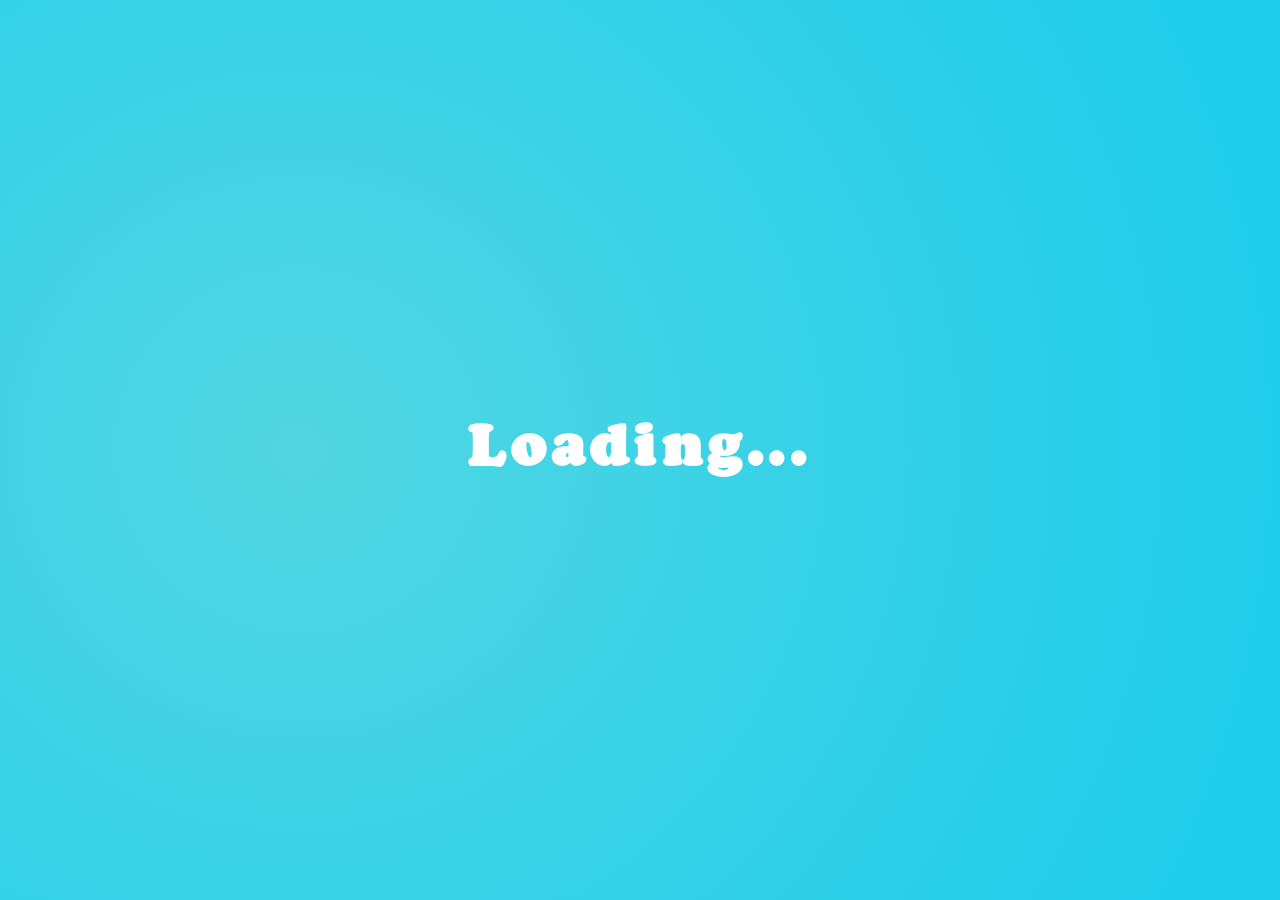
<file: shop-bandung.html>
<!DOCTYPE html>
<html lang="en">
<head>
    <meta charset="UTF-8">
    <meta name="viewport" content="width=device-width, initial-scale=1.0">
    <link rel="icon" href="assets/images/LogoP.png" sizes="any" type="image/png">
    <link rel="stylesheet" href="assets/css/jquery.mCustomScrollbar.css" />
    <link rel="stylesheet" href="assets/css/bootstrap.css">
    <link rel="stylesheet" href="assets/css/index.css">
    <title>Pendar</title>
</head>
<body>
    <div class="loading">
        <div class="d-flex flex-column ">
            <!-- <img src="assets/images/LogoPendar.svg" class="img-fluid m-3 loading-logo" alt="Responsive image"> -->
            <h1 class="text-center title">
                <strong>
                    <div class="wavetext">
                    </div>
                </strong>
            </h1>    
        </div>
    </div>
    <div class="content">
        <nav class="navbar navbar-expand-lg navbar-light">
            <div class="container">
                <img src="assets/images/LogoPendar.svg" class="img-fluid m-3" alt="Responsive image">
            </div>
        </nav>   
        <main>
            <header id="s1">
                <div class="container">
                    <div class="row justify-content-between">
                        <div class="col-xl-4 col-lg-4 col-md-4 d-flex justify-content-center align-items-center">
                            <img src="assets/images/product/Bandung/Product.png" alt="Pendar" class="img-product-shop">
                        </div>
                        <div class="row justify-content-center mt-3 mb-5" id="shop-top-accordion">
                            <div id="buttonIndicatorBandungTop" class="card m-2 col-xl-3 col-lg-3 col-md-3 col-sm-3 col-3 rounded buttonIndicatorBandung active-buttonIndicator">
                                <div class="card-body-buttonIndicator pb-2">
                                    <div class="row">
                                        <div class="col-xl-4 col-lg-4 col-md-4 d-flex justify-content-center">
                                            <img src="assets/images/product/Bandung/iconButton.svg" alt="Pendar">
                                        </div>
                                        <div class="col-xl-8 col-lg-8 col-md-8 d-flex justify-content-center align-items-center">
                                            <p class="body-large mb-0"><Strong>Bandung</Strong></p>
                                        </div>
                                    </div>
                                </div>    
                            </div>
                            <div id="buttonIndicatorJogjaTop" class="card m-2 col-xl-3 col-lg-3 col-md-3 col-sm-3 col-3 rounded buttonIndicatorJogja">
                                <div class="card-body-buttonIndicator pb-2">
                                    <div class="row">
                                        <div class="col-xl-4 col-lg-4 col-md-4 d-flex justify-content-center">
                                            <img src="assets/images/product/Jogja/iconButton.svg" alt="Pendar">
                                        </div>
                                        <div class="col-xl-8 col-lg-8 col-md-8 d-flex justify-content-center align-items-center">
                                            <p class="body-large mb-0"><strong>Jogja</strong></p>
                                        </div>
                                    </div>
                                </div>    
                            </div> 
                            <div id="buttonIndicatorBaliTop" class="card m-2 col-xl-3 col-lg-3 col-md-3 col-sm-3 col-3 rounded buttonIndicatorBali">
                                <div class="card-body-buttonIndicator pb-2">
                                    <div class="row">
                                        <div class="col-xl-4 col-lg-4 col-md-4 d-flex justify-content-center">
                                            <img src="assets/images/product/Bali/iconButton.svg" alt="Pendar">
                                        </div>
                                        <div class="col-xl-8 col-lg-8 col-md-8 d-flex justify-content-center align-items-center">
                                            <p class="body-large mb-0"><strong>Bali</strong></p>
                                        </div>
                                    </div>
                                </div>    
                            </div>                   
                            </div>                    
                        <div class="col-xl-6 col-lg-6 col-md-6">
                            <div id="descriptionShopBandung">
                                <h1>Wilujeng Sumping Di Bandung </h1>
                                <p class="body-large">Mari berjelajah di kota kembang, menikmati indahnya Lembang. Ada gunung manglayang dan Pantai Sayang Heulang. Merdu suara angklung, begitu juga dengan calung. Pendar membuatmu serasa mandi di Bandung, tapi jangan lupa pakai gayung. Yuk mandi sambil berkidung! </p>
                                <div id="accordionProductBandung" class="mt-4">
                                    <div class="card">
                                      <div class="card-header" id="headingOne">
                                        <div class="mb-0 d-flex justify-content-between">
                                            <p class="body-large-bold mt-2 mb-0">
                                                PAKET 1 KOTAK (Disc IDR 13.000)
                                            </p>
                                            <a class="btn" id="btnAccordionProductBandung1" data-toggle="collapse" data-target="#collapseProductBandungOne" aria-expanded="true" aria-controls="collapseProductBandungOne">
                                                <img src="assets/images/navigation/ArrowDown.svg" alt="pendar">
                                            </a>
                                        </div>
                                      </div>
                                      <div id="collapseProductBandungOne" class="collapse" aria-labelledby="headingOne" data-parent="#accordionProductBandung">
                                        <div class="card-body">
                                            <div class="row">
                                                <div class="col-xl-9 col-lg-12 col-md-12 col-sm-12 col-12 order-xl-1 order-lg-2 order-md-2 order-sm-2 order-2">
                                                    <ul class="mt-3">
                                                        <li class="body-small">Dapatkan 30 sachet sabun dan 15 sachet shampo</li>
                                                        <li class="body-small">1 mood kalender lucu untuk menjaga mood mu (ukur mood 1 bulan kamu!)</li>
                                                        <li class="body-small">1 stiker ragam budaya yang menggambarkan kultur Nusantara</li>
                                                        <li class="body-small">1 gantungan kunci istimewa agar bisa kamu gantungkan pada barang berharga</li>
                                                        <li class="body-small">1 id card ekslusif untuk kamu yang aktif</li>
                                                        <li class="body-small">1 sponge mandi bertuliskan Pendar agar mandi lebih segar</li>
                                                    </ul>
                                                </div>
                                                <div class="col-xl-3 col-lg-12 col-md-12 col-sm-12 col-12 order-xl-2 order-lg-1 order-md-1 order-sm-1 order-1">
                                                    <div class="row d-flex justify-content-between align-items-center">
                                                        <div class="col-xl-12 col-lg-6 col-md-6 col-sm-6 col-6 order-xl-1 order-lg-2 order-md-2 order-sm-2 order-2 d-flex justify-content-end">
                                                            <img src="assets/images/product/Bandung/productAccordion1.png" alt="pendar" class="img-fluid" >
                                                        </div>
                                                        <div class="col-xl-12 col-lg-6 col-md-6 col-sm-6 col-6 order-xl-2 order-lg-1 order-md-1 order-sm-1 order-1 text-right mb-3 mt-3">
                                                            <p class="body-large-bold" style="margin-bottom : 0px">45 Sachet</p>
                                                            <p class="subtitle-bold" style="margin-bottom : 0px">IDR 87.000</p>
                                                            <del class="body-small ">IDR 100.000</del>                                                    
                                                        </div>
                                                    </div>
                                                </div>
                                            </div>
                                            <div class="row">
                                                <div class="col-xl-12">
                                                    <button type="button" class="btn btn-lg btn-danger w-100" data-toggle="modal" data-target="#modalOrderBandung1"><strong class="body-large">Beli Sekarang</strong></button>
                                                </div>
                                            </div>
                                        </div>
                                      </div>
                                    </div>
                                    <div class="card mt-3">
                                      <div class="card-header" id="headingTwo">
                                        <div class="mb-0 d-flex justify-content-between">
                                            <p class="body-large-bold mt-2 mb-0">
                                                PAKET 2 KOTAK (Disc 53.000)
                                            </p>
                                            <a class="btn" id="btnAccordionProductBandung2" data-toggle="collapse" data-target="#collapseProductBandungTwo" aria-expanded="true" aria-controls="collapseProductBandungTwo">
                                                <img src="assets/images/navigation/ArrowUp.svg" alt="pendar">
                                            </a>
                                        </div>
                                      </div>
                                      <div id="collapseProductBandungTwo" class="collapse show" aria-labelledby="headingTwo" data-parent="#accordionProductBandung">
                                        <div class="card-body">
                                            <div class="row">
                                                <div class="col-xl-9 col-lg-12 col-md-12 col-sm-12 col-12 order-xl-1 order-lg-2 order-md-2 order-sm-2 order-2">
                                                    <ul class="mt-3">
                                                        <li class="body-small">Cukup bayar ongkir 1 box!! (Ongkir tetap 1kg)</li>
                                                        <li class="body-small">Dapatkan 60 sabun dan 30 shampo yang bikin mandi kamu moody lagi!</li>
                                                        <li class="body-small">2 mood kalender lucu untuk menjaga mood mu (ukur mood 2 bulan kamu!)</li>
                                                        <li class="body-small">2 Lembar stiker ragam budaya yang menggambarkan kultur Nusantara</li>
                                                        <li class="body-small">2 gantungan kunci istimewa agar bisa kamu gantungkan pada barang berharga</li>
                                                        <li class="body-small">id card ekslusif untuk kamu yang aktif</li>
                                                        <li class="body-small">sponge mandi bertuliskan Pendar agar mandi lebih segar</li>
                                                    </ul>
                                                </div>
                                                <div class="col-xl-3 col-lg-12 col-md-12 col-sm-12 col-12 order-xl-2 order-lg-1 order-md-1 order-sm-1 order-1">
                                                    <div class="row d-flex justify-content-between align-items-center">
                                                        <div class="col-xl-12 col-lg-6 col-md-6 col-sm-6 col-6 order-xl-1 order-lg-2 order-md-2 order-sm-2 order-2 d-flex justify-content-end">
                                                            <img src="assets/images/product/Bandung/productAccordion2.png" alt="pendar" class="img-fluid" >
                                                        </div>
                                                        <div class="col-xl-12 col-lg-6 col-md-6 col-sm-6 col-6 order-xl-2 order-lg-1 order-md-1 order-sm-1 order-1 text-right mb-3 mt-3">
                                                            <p class="body-large-bold" style="margin-bottom : 0px">90 Sachet</p>
                                                            <p class="subtitle-bold" style="margin-bottom : 0px">IDR 147.000</p>
                                                            <del class="body-small ">IDR 200.000</del>
                                                        </div>
                                                    </div>
                                                </div>
                                            </div>
                                            <div class="row">
                                                <div class="col-xl-12">
                                                    <button type="button" class="btn btn-lg btn-danger w-100" data-toggle="modal" data-target="#modalOrderBandung2"><strong class="body-large">Beli Sekarang</strong></button>
                                                </div>
                                            </div>
                                        </div>
                                      </div>
                                    </div>
                                    <div class="card mt-3">
                                      <div class="card-header" id="headingThree">
                                        <div class="mb-0 d-flex justify-content-between">
                                            <p class="body-large-bold mt-2 mb-0">
                                                PAKET 4 KOTAK (Disc IDR 128.000)
                                            </p>
                                            <a class="btn" id="btnAccordionProductBandung3" data-toggle="collapse" data-target="#collapseProductBandungThree" aria-expanded="true" aria-controls="collapseProductBandungThree">
                                                <img src="assets/images/navigation/ArrowUp.svg" alt="pendar">
                                            </a>
                                        </div>
                                      </div>
                                      <div id="collapseProductBandungThree" class="collapse" aria-labelledby="headingThree" data-parent="#accordionProductBandung">
                                        <div class="card-body">
                                            <div class="row">
                                                <div class="col-xl-9 col-lg-12 col-md-12 col-sm-12 col-12 order-xl-1 order-lg-2 order-md-2 order-sm-2 order-2">
                                                    <ul class="mt-3">
                                                        <li class="body-small">Cukup bayar ongkir 2 box! (Ongkir tetap 2kg)</li>
                                                        <li class="body-small">Dapatkan 120 sabun dan 60 shampo yang bikin mandi kamu moody lagi!</li>
                                                        <li class="body-small">4 mood kalender lucu untuk menjaga mood mu (ukur mood 4 bulan kamu!)</li>
                                                        <li class="body-small">4 Lembar stiker ragam budaya yang menggambarkan kultur Nusantara</li>
                                                        <li class="body-small">4 gantungan kunci istimewa agar bisa kamu gantungkan pada barang berharga</li>
                                                        <li class="body-small">id card ekslusif untuk kamu yang aktif</li>
                                                        <li class="body-small">sponge mandi bertuliskan Pendar agar mandi lebih segar</li>
                                                    </ul>
                                                </div>
                                                <div class="col-xl-3 col-lg-12 col-md-12 col-sm-12 col-12 order-xl-2 order-lg-1 order-md-1 order-sm-1 order-1">
                                                    <div class="row d-flex justify-content-between align-items-center">
                                                        <div class="col-xl-12 col-lg-6 col-md-6 col-sm-6 col-6 order-xl-1 order-lg-2 order-md-2 order-sm-2 order-2 d-flex justify-content-end">
                                                            <img src="assets/images/product/Bandung/productAccordion3.png" alt="pendar" class="img-fluid" >
                                                        </div>
                                                        <div class="col-xl-12 col-lg-6 col-md-6 col-sm-6 col-6 order-xl-2 order-lg-1 order-md-1 order-sm-1 order-1 text-right mb-3 mt-3">
                                                            <p class="body-large-bold" style="margin-bottom : 0px">100 Sachet</p>
                                                            <p class="subtitle-bold" style="margin-bottom : 0px">IDR 272.000</p>
                                                            <del class="body-small">IDR 400.000</del>                                                
                                                        </div>
                                                    </div>
                                                </div>
                                            </div>
                                            <div class="row">
                                                <div class="col-xl-12">
                                                    <button type="button" class="btn btn-lg btn-danger w-100" data-toggle="modal" data-target="#modalOrderBandung3"><strong class="body-large">Beli Sekarang</strong></button>
                                                </div>
                                            </div>
                                        </div>
                                      </div>
                                    </div>
                                    <div class="card mt-3">
                                        <div class="card-header" id="headingFour">
                                          <div class="mb-0 d-flex justify-content-between">
                                              <p class="body-large-bold mt-2 mb-0">
                                                PAKET MIX
                                              </p>
                                              <a class="btn" id="btnAccordionProductBandung4" data-toggle="collapse" data-target="#collapseProductBandungFour" aria-expanded="true" aria-controls="collapseProductBandungFour">
                                                  <img src="assets/images/navigation/ArrowUp.svg" alt="pendar">
                                              </a>
                                          </div>
                                        </div>
                                        <div id="collapseProductBandungFour" class="collapse" aria-labelledby="headingFour" data-parent="#accordionProductBandung">
                                          <div class="card-body">
                                              <div class="row">
                                                <div class="col-xl-9 col-lg-12 col-md-12 col-sm-12 col-12 order-xl-1 order-lg-2 order-md-2 order-sm-2 order-2">
                                                    <ul class="mt-3">
                                                        <li class="body-small">Cukup bayar ongkir 2 box! (Ongkir tetap 2kg)</li>
                                                        <li class="body-small">Dapatkan 120 sabun dan 60 shampo yang bikin mandi kamu moody lagi!</li>
                                                        <li class="body-small">4 mood kalender lucu untuk menjaga mood mu (ukur mood 4 bulan kamu!)</li>
                                                        <li class="body-small">4 Lembar stiker ragam budaya yang menggambarkan kultur Nusantara</li>
                                                        <li class="body-small">4 gantungan kunci istimewa agar bisa kamu gantungkan pada barang berharga</li>
                                                        <li class="body-small">id card ekslusif untuk kamu yang aktif</li>
                                                        <li class="body-small">sponge mandi bertuliskan Pendar agar mandi lebih segar</li>
                                                  </ul>
                                                </div>
                                                <div class="col-xl-3 col-lg-12 col-md-12 col-sm-12 col-12 order-xl-2 order-lg-1 order-md-1 order-sm-1 order-1">
                                                    <div class="row d-flex justify-content-between align-items-center">
                                                        <div class="col-xl-12 col-lg-6 col-md-6 col-sm-6 col-6 order-xl-1 order-lg-2 order-md-2 order-sm-2 order-2 d-flex justify-content-end">
                                                            <img src="assets/images/product/productAccordionMix.png" alt="pendar" class="img-fluid" >
                                                        </div>
                                                        <div class="col-xl-12 col-lg-6 col-md-6 col-sm-6 col-6 order-xl-2 order-lg-1 order-md-1 order-sm-1 order-1 text-right mb-3 mt-3">
                                                            <p class="body-large-bold" style="margin-bottom : 0px">100 Sachet</p>
                                                            <p class="subtitle-bold" style="margin-bottom : 0px">IDR 272.000</p>
                                                            <del class="body-small">IDR 400.000</del>                                                
                                                        </div>
                                                    </div>
                                                </div>
                                              </div>
                                              <div class="row">
                                                  <div class="col-xl-12">
                                                      <button type="button" class="btn btn-lg btn-danger w-100" data-toggle="modal" data-target="#modalOrderBandung4"><strong class="body-large">Beli Sekarang</strong></button>
                                                  </div>
                                              </div>
                                          </div>
                                        </div>
                                      </div>                                    
                                </div>                            
                            </div>
                            <div id="descriptionShopJogja">
                                <h1>Sugeng Rawuh Ing Jogja</h1>
                                <p class="body-large">Yogyakarta penuh cinta, seperti kisah Sendratari Ramayana. Mari menjelajahi malioboro hingga ke candi ratu boko. Menyaksikan karawitan di candi prambanan. Yuk jangan cuma jadi penonton, dengan Pendar serasa mandi di keraton. Biar mandimu nggak monoton.</p>
                                <div id="accordionProductJogja" class="mt-4">
                                    <div class="card">
                                      <div class="card-header" id="headingOne">
                                        <div class="mb-0 d-flex justify-content-between">
                                            <p class="body-large-bold mt-2 mb-0">
                                                PAKET 1 KOTAK (Disc IDR 13.000)
                                            </p>
                                            <a class="btn" id="btnAccordionProductJogja1" data-toggle="collapse" data-target="#collapseProductJogjaOne" aria-expanded="true" aria-controls="collapseProductJogjaOne">
                                                <img src="assets/images/navigation/ArrowDown.svg" alt="pendar">
                                            </a>
                                        </div>
                                      </div>
                                      <div id="collapseProductJogjaOne" class="collapse" aria-labelledby="headingOne" data-parent="#accordionProductJogja">
                                        <div class="card-body">
                                            <div class="row">
                                                <div class="col-xl-9 col-lg-12 col-md-12 col-sm-12 col-12 order-xl-1 order-lg-2 order-md-2 order-sm-2 order-2">
                                                    <ul class="mt-3">
                                                        <li class="body-small">Dapatkan 30 sachet sabun dan 15 sachet shampo</li>
                                                        <li class="body-small">1 mood kalender lucu untuk menjaga mood mu (ukur mood 1 bulan kamu!)</li>
                                                        <li class="body-small">1 stiker ragam budaya yang menggambarkan kultur Nusantara</li>
                                                        <li class="body-small">1 gantungan kunci istimewa agar bisa kamu gantungkan pada barang berharga</li>
                                                        <li class="body-small">1 id card ekslusif untuk kamu yang aktif</li>
                                                        <li class="body-small">1 sponge mandi bertuliskan Pendar agar mandi lebih segar</li>
                                                  </ul>
                                                </div>
                                                <div class="col-xl-3 col-lg-12 col-md-12 col-sm-12 col-12 order-xl-2 order-lg-1 order-md-1 order-sm-1 order-1">
                                                    <div class="row d-flex justify-content-between align-items-center">
                                                        <div class="col-xl-12 col-lg-6 col-md-6 col-sm-6 col-6 order-xl-1 order-lg-2 order-md-2 order-sm-2 order-2 d-flex justify-content-end">
                                                            <img src="assets/images/product/Jogja/productAccordion1.png" alt="pendar" class="img-fluid" >
                                                        </div>
                                                        <div class="col-xl-12 col-lg-6 col-md-6 col-sm-6 col-6 order-xl-2 order-lg-1 order-md-1 order-sm-1 order-1 text-right mb-3 mt-3">
                                                            <p class="body-large-bold" style="margin-bottom : 0px">45 Sachet</p>
                                                            <p class="subtitle-bold" style="margin-bottom : 0px">IDR 87.000</p>
                                                            <del class="body-small">IDR 100.000</del>                                                
                                                        </div>
                                                    </div>
                                                </div>
                                            </div>
                                            <div class="row">
                                                <div class="col-xl-12">
                                                    <button type="button" class="btn btn-lg btn-danger w-100" data-toggle="modal" data-target="#modalOrderJogja1"><strong class="body-large">Beli Sekarang</strong></button>
                                                </div>
                                            </div>
                                        </div>
                                      </div>
                                    </div>
                                    <div class="card mt-3">
                                      <div class="card-header" id="headingTwo">
                                        <div class="mb-0 d-flex justify-content-between">
                                            <p class="body-large-bold mt-2 mb-0">
                                                PAKET 2 KOTAK (Disc 53.000) 
                                            </p>
                                            <a class="btn" id="btnAccordionProductJogja2" data-toggle="collapse" data-target="#collapseProductJogjaTwo" aria-expanded="true" aria-controls="collapseProductJogjaTwo">
                                                <img src="assets/images/navigation/ArrowUp.svg" alt="pendar">
                                            </a>
                                        </div>
                                      </div>
                                      <div id="collapseProductJogjaTwo" class="collapse show" aria-labelledby="headingTwo" data-parent="#accordionProductJogja">
                                        <div class="card-body">
                                            <div class="row">
                                                <div class="col-xl-9 col-lg-12 col-md-12 col-sm-12 col-12 order-xl-1 order-lg-2 order-md-2 order-sm-2 order-2">
                                                    <ul class="mt-3">
                                                        <li class="body-small">Cukup bayar ongkir 1 box!! (Ongkir tetap 1kg)</li>
                                                        <li class="body-small">Dapatkan 60 sabun dan 30 shampo yang bikin mandi kamu moody lagi!</li>
                                                        <li class="body-small">2 mood kalender lucu untuk menjaga mood mu (ukur mood 2 bulan kamu!)</li>
                                                        <li class="body-small">2 Lembar stiker ragam budaya yang menggambarkan kultur Nusantara</li>
                                                        <li class="body-small">2 gantungan kunci istimewa agar bisa kamu gantungkan pada barang berharga</li>
                                                        <li class="body-small">id card ekslusif untuk kamu yang aktif</li>
                                                        <li class="body-small">sponge mandi bertuliskan Pendar agar mandi lebih segar</li>
                                                  </ul>
                                                </div>
                                                <div class="col-xl-3 col-lg-12 col-md-12 col-sm-12 col-12 order-xl-2 order-lg-1 order-md-1 order-sm-1 order-1">
                                                    <div class="row d-flex justify-content-between align-items-center">
                                                        <div class="col-xl-12 col-lg-6 col-md-6 col-sm-6 col-6 order-xl-1 order-lg-2 order-md-2 order-sm-2 order-2 d-flex justify-content-end">
                                                            <img src="assets/images/product/Jogja/productAccordion2.png" alt="pendar" class="img-fluid" >
                                                        </div>
                                                        <div class="col-xl-12 col-lg-6 col-md-6 col-sm-6 col-6 order-xl-2 order-lg-1 order-md-1 order-sm-1 order-1 text-right mb-3 mt-3">
                                                            <p class="body-large-bold" style="margin-bottom : 0px">90 Sachet</p>
                                                            <p class="subtitle-bold" style="margin-bottom : 0px">IDR 147.000</p>
                                                            <del class="body-small">IDR 200.000</del>
                                                        </div>
                                                    </div>
                                                </div>

                                            </div>
                                            <div class="row">
                                                <div class="col-xl-12">
                                                    <button type="button" class="btn btn-lg btn-danger w-100" data-toggle="modal" data-target="#modalOrderJogja2"><strong class="body-large">Beli Sekarang</strong></button>
                                                </div>
                                            </div>
                                        </div>
                                      </div>
                                    </div>
                                    <div class="card mt-3">
                                      <div class="card-header" id="headingThree">
                                        <div class="mb-0 d-flex justify-content-between">
                                            <p class="body-large-bold mt-2 mb-0">
                                                PAKET 4 KOTAK (Disc IDR 128.000) 
                                            </p>
                                            <a class="btn" id="btnAccordionProductJogja3" data-toggle="collapse" data-target="#collapseProductJogjaThree" aria-expanded="true" aria-controls="collapseProductJogjaThree">
                                                <img src="assets/images/navigation/ArrowUp.svg" alt="pendar">
                                            </a>
                                        </div>
                                      </div>
                                      <div id="collapseProductJogjaThree" class="collapse" aria-labelledby="headingThree" data-parent="#accordionProductJogja">
                                        <div class="card-body">
                                            <div class="row">
                                                <div class="col-xl-9 col-lg-12 col-md-12 col-sm-12 col-12 order-xl-1 order-lg-2 order-md-2 order-sm-2 order-2">
                                                    <ul class="mt-3">
                                                        <li class="body-small">Cukup bayar ongkir 2 box! (Ongkir tetap 2kg)</li>
                                                        <li class="body-small">Dapatkan 120 sabun dan 60 shampo yang bikin mandi kamu moody lagi!</li>
                                                        <li class="body-small">4 mood kalender lucu untuk menjaga mood mu (ukur mood 4 bulan kamu!)</li>
                                                        <li class="body-small">4 Lembar stiker ragam budaya yang menggambarkan kultur Nusantara</li>
                                                        <li class="body-small">4 gantungan kunci istimewa agar bisa kamu gantungkan pada barang berharga</li>
                                                        <li class="body-small">id card ekslusif untuk kamu yang aktif</li>
                                                        <li class="body-small">sponge mandi bertuliskan Pendar agar mandi lebih segar</li>                                                  
                                                    </ul>
                                                </div>
                                                <div class="col-xl-3 col-lg-12 col-md-12 col-sm-12 col-12 order-xl-2 order-lg-1 order-md-1 order-sm-1 order-1">
                                                    <div class="row d-flex justify-content-between align-items-center">
                                                        <div class="col-xl-12 col-lg-6 col-md-6 col-sm-6 col-6 order-xl-1 order-lg-2 order-md-2 order-sm-2 order-2 d-flex justify-content-end">
                                                            <img src="assets/images/product/Jogja/productAccordion3.png" alt="pendar" class="img-fluid" >
                                                        </div>
                                                        <div class="col-xl-12 col-lg-6 col-md-6 col-sm-6 col-6 order-xl-2 order-lg-1 order-md-1 order-sm-1 order-1 text-right mb-3 mt-3">
                                                            <p class="body-large-bold" style="margin-bottom : 0px">100 Sachet</p>
                                                            <p class="subtitle-bold" style="margin-bottom : 0px">IDR 272.000</p>
                                                            <del class="body-small">IDR 400.000</del>
                                                        </div>
                                                    </div>
                                                </div>
                                            </div>
                                            <div class="row">
                                                <div class="col-xl-12">
                                                    <button type="button" class="btn btn-lg btn-danger w-100" data-toggle="modal" data-target="#modalOrderJogja3"><strong class="body-large">Beli Sekarang</strong></button>
                                                </div>
                                            </div>
                                        </div>
                                      </div>
                                    </div>
                                    <div class="card mt-3">
                                        <div class="card-header" id="headingFour">
                                          <div class="mb-0 d-flex justify-content-between">
                                              <p class="body-large-bold mt-2 mb-0">
                                                PAKET MIX 
                                              </p>
                                              <a class="btn" id="btnAccordionProductJogja4" data-toggle="collapse" data-target="#collapseProductJogjaFour" aria-expanded="true" aria-controls="collapseProductJogjaFour">
                                                  <img src="assets/images/navigation/ArrowUp.svg" alt="pendar">
                                              </a>
                                          </div>
                                        </div>
                                        <div id="collapseProductJogjaFour" class="collapse" aria-labelledby="headingThree" data-parent="#accordionProductJogja">
                                          <div class="card-body">
                                              <div class="row">
                                                <div class="col-xl-9 col-lg-12 col-md-12 col-sm-12 col-12 order-xl-1 order-lg-2 order-md-2 order-sm-2 order-2">
                                                    <ul class="mt-3">
                                                        <li class="body-small">Cukup bayar ongkir 2 box! (Ongkir tetap 2kg)</li>
                                                        <li class="body-small">Dapatkan 120 sabun dan 60 shampo yang bikin mandi kamu moody lagi!</li>
                                                        <li class="body-small">4 mood kalender lucu untuk menjaga mood mu (ukur mood 4 bulan kamu!)</li>
                                                        <li class="body-small">4 Lembar stiker ragam budaya yang menggambarkan kultur Nusantara</li>
                                                        <li class="body-small">4 gantungan kunci istimewa agar bisa kamu gantungkan pada barang berharga</li>
                                                        <li class="body-small">id card ekslusif untuk kamu yang aktif</li>
                                                        <li class="body-small">sponge mandi bertuliskan Pendar agar mandi lebih segar</li>
                                                    </ul>
                                                </div>
                                                <div class="col-xl-3 col-lg-12 col-md-12 col-sm-12 col-12 order-xl-2 order-lg-1 order-md-1 order-sm-1 order-1">
                                                    <div class="row d-flex justify-content-between align-items-center">
                                                        <div class="col-xl-12 col-lg-6 col-md-6 col-sm-6 col-6 order-xl-1 order-lg-2 order-md-2 order-sm-2 order-2 d-flex justify-content-end">
                                                            <img src="assets/images/product/productAccordionMix.png" alt="pendar" class="img-fluid" >
                                                        </div>
                                                        <div class="col-xl-12 col-lg-6 col-md-6 col-sm-6 col-6 order-xl-2 order-lg-1 order-md-1 order-sm-1 order-1 text-right mb-3 mt-3">
                                                            <p class="body-large-bold" style="margin-bottom : 0px">100 Sachet</p>
                                                            <p class="subtitle-bold" style="margin-bottom : 0px">IDR 272.000</p>
                                                            <del class="body-small">IDR 400.000</del>
                                                        </div>
                                                    </div>
                                                </div>                                                  
                                              </div>
                                              <div class="row">
                                                  <div class="col-xl-12">
                                                      <button type="button" class="btn btn-lg btn-danger w-100" data-toggle="modal" data-target="#modalOrderJogja4"><strong class="body-large">Beli Sekarang</strong></button>
                                                  </div>
                                              </div>
                                          </div>
                                        </div>
                                      </div>                                    
                                </div>                            
                            </div>
                            <div id="descriptionShopBali">
                                <h1>Rahajeng Rauh Teng Bali</h1>
                                <p class="body-large">Main ke Pantai Kuta di Pulau Dewata, ada tari kecak yang membuatmu akan berdecak. Melihat senja dari Pantai Kuta dan habitat penyu di Tanjung Benoa. Mandi sambil berjelajah indahnya Bali pakai Pendar, agar harimu semakin bersinar. Udah siap makin berbinar?</p>
                                <div id="accordionProductBali" class="mt-4">
                                    <div class="card">
                                      <div class="card-header" id="headingOne">
                                        <div class="mb-0 d-flex justify-content-between">
                                            <p class="body-large-bold mt-2 mb-0">
                                                PAKET 1 KOTAK (Disc IDR 13.000) 
                                            </p>
                                            <a class="btn" id="btnAccordionProductBali1" data-toggle="collapse" data-target="#collapseProductBaliOne" aria-expanded="true" aria-controls="collapseProductBaliOne">
                                                <img src="assets/images/navigation/ArrowDown.svg" alt="pendar">
                                            </a>
                                        </div>
                                      </div>
                                      <div id="collapseProductBaliOne" class="collapse" aria-labelledby="headingOne" data-parent="#accordionProductBali">
                                        <div class="card-body">
                                            <div class="row">
                                                <div class="col-xl-9 col-lg-12 col-md-12 col-sm-12 col-12 order-xl-1 order-lg-2 order-md-2 order-sm-2 order-2">
                                                    <ul class="mt-3">
                                                        <li class="body-small">Dapatkan 30 sachet sabun dan 15 sachet shampo</li>
                                                        <li class="body-small">1 mood kalender lucu untuk menjaga mood mu (ukur mood 1 bulan kamu!)</li>
                                                        <li class="body-small">1 stiker ragam budaya yang menggambarkan kultur Nusantara</li>
                                                        <li class="body-small">1 gantungan kunci istimewa agar bisa kamu gantungkan pada barang berharga</li>
                                                        <li class="body-small">1 id card ekslusif untuk kamu yang aktif</li>
                                                        <li class="body-small">1 sponge mandi bertuliskan Pendar agar mandi lebih segar</li>
                                                    </ul>
                                                </div>
                                                <div class="col-xl-3 col-lg-12 col-md-12 col-sm-12 col-12 order-xl-2 order-lg-1 order-md-1 order-sm-1 order-1">
                                                    <div class="row d-flex justify-content-between align-items-center">
                                                        <div class="col-xl-12 col-lg-6 col-md-6 col-sm-6 col-6 order-xl-1 order-lg-2 order-md-2 order-sm-2 order-2 d-flex justify-content-end">
                                                            <img src="assets/images/product/Bali/productAccordion1.png" alt="pendar" class="img-fluid" >
                                                        </div>
                                                        <div class="col-xl-12 col-lg-6 col-md-6 col-sm-6 col-6 order-xl-2 order-lg-1 order-md-1 order-sm-1 order-1 text-right mb-3 mt-3">
                                                            <p class="body-large-bold" style="margin-bottom : 0px">45 Sachet</p>
                                                            <p class="subtitle-bold" style="margin-bottom : 0px">IDR 87.000</p>
                                                            <del class="body-small">IDR 100.000</del>                                                
                                                        </div>
                                                    </div>
                                                </div>                                                  

                                            </div>
                                            <div class="row">
                                                <div class="col-xl-12">
                                                    <button type="button" class="btn btn-lg btn-danger w-100" data-toggle="modal" data-target="#modalOrderBali1"><strong class="body-large">Beli Sekarang</strong></button>
                                                </div>
                                            </div>
                                        </div>
                                      </div>
                                    </div>
                                    <div class="card mt-3">
                                      <div class="card-header" id="headingTwo">
                                        <div class="mb-0 d-flex justify-content-between">
                                            <p class="body-large-bold mt-2 mb-0">
                                                PAKET 2 KOTAK (Disc 53.000) 
                                            </p>
                                            <a class="btn" id="btnAccordionProductBali2" data-toggle="collapse" data-target="#collapseProductBaliTwo" aria-expanded="true" aria-controls="collapseProductBaliTwo">
                                                <img src="assets/images/navigation/ArrowUp.svg" alt="pendar">
                                            </a>
                                        </div>
                                      </div>
                                      <div id="collapseProductBaliTwo" class="collapse show" aria-labelledby="headingTwo" data-parent="#accordionProductBali">
                                        <div class="card-body">
                                            <div class="row">
                                                <div class="col-xl-9 col-lg-12 col-md-12 col-sm-12 col-12 order-xl-1 order-lg-2 order-md-2 order-sm-2 order-2">
                                                    <ul class="mt-3">
                                                        <li class="body-small">Cukup bayar ongkir 1 box!! (Ongkir tetap 1kg)</li>
                                                        <li class="body-small">Dapatkan 60 sabun dan 30 shampo yang bikin mandi kamu moody lagi!</li>
                                                        <li class="body-small">2 mood kalender lucu untuk menjaga mood mu (ukur mood 2 bulan kamu!)</li>
                                                        <li class="body-small">2 Lembar stiker ragam budaya yang menggambarkan kultur Nusantara</li>
                                                        <li class="body-small">2 gantungan kunci istimewa agar bisa kamu gantungkan pada barang berharga</li>
                                                        <li class="body-small">id card ekslusif untuk kamu yang aktif</li>
                                                        <li class="body-small">sponge mandi bertuliskan Pendar agar mandi lebih segar</li>
                                                    </ul>
                                                </div>
                                                <div class="col-xl-3 col-lg-12 col-md-12 col-sm-12 col-12 order-xl-2 order-lg-1 order-md-1 order-sm-1 order-1">
                                                    <div class="row d-flex justify-content-between align-items-center">
                                                        <div class="col-xl-12 col-lg-6 col-md-6 col-sm-6 col-6 order-xl-1 order-lg-2 order-md-2 order-sm-2 order-2 d-flex justify-content-end">
                                                            <img src="assets/images/product/Bali/productAccordion2.png" alt="pendar" class="img-fluid" >
                                                        </div>
                                                        <div class="col-xl-12 col-lg-6 col-md-6 col-sm-6 col-6 order-xl-2 order-lg-1 order-md-1 order-sm-1 order-1 text-right mb-3 mt-3">
                                                            <p class="body-large-bold" style="margin-bottom : 0px">90 Sachet</p>
                                                            <p class="subtitle-bold" style="margin-bottom : 0px">IDR 147.000</p>
                                                            <del class="body-small">IDR 200.000</del>
                                                        </div>
                                                    </div>
                                                </div>                                                  
                                            </div>
                                            <div class="row">
                                                <div class="col-xl-12">
                                                    <button type="button" class="btn btn-lg btn-danger w-100" data-toggle="modal" data-target="#modalOrderBali2"><strong class="body-large">Beli Sekarang</strong></button>
                                                </div>
                                            </div>
                                        </div>
                                      </div>
                                    </div>
                                    <div class="card mt-3">
                                      <div class="card-header" id="headingThree">
                                        <div class="mb-0 d-flex justify-content-between">
                                            <p class="body-large-bold mt-2 mb-0">
                                                PAKET 4 KOTAK (Disc IDR 128.000) 
                                            </p>
                                            <a class="btn" id="btnAccordionProductBali3" data-toggle="collapse" data-target="#collapseProductBaliThree" aria-expanded="true" aria-controls="collapseProductBaliThree">
                                                <img src="assets/images/navigation/ArrowUp.svg" alt="pendar">
                                            </a>
                                        </div>
                                      </div>
                                      <div id="collapseProductBaliThree" class="collapse" aria-labelledby="headingThree" data-parent="#accordionProductBali">
                                        <div class="card-body">
                                            <div class="row">
                                                <div class="col-xl-9 col-lg-12 col-md-12 col-sm-12 col-12 order-xl-1 order-lg-2 order-md-2 order-sm-2 order-2">
                                                    <ul class="mt-3">
                                                        <li class="body-small">Cukup bayar ongkir 2 box! (Ongkir tetap 2kg)</li>
                                                        <li class="body-small">Dapatkan 120 sabun dan 60 shampo yang bikin mandi kamu moody lagi!</li>
                                                        <li class="body-small">4 mood kalender lucu untuk menjaga mood mu (ukur mood 4 bulan kamu!)</li>
                                                        <li class="body-small">4 Lembar stiker ragam budaya yang menggambarkan kultur Nusantara</li>
                                                        <li class="body-small">4 gantungan kunci istimewa agar bisa kamu gantungkan pada barang berharga</li>
                                                        <li class="body-small">id card ekslusif untuk kamu yang aktif</li>
                                                        <li class="body-small">sponge mandi bertuliskan Pendar agar mandi lebih segar</li>
                                                    </ul>
                                                </div>
                                                <div class="col-xl-3 col-lg-12 col-md-12 col-sm-12 col-12 order-xl-2 order-lg-1 order-md-1 order-sm-1 order-1">
                                                    <div class="row d-flex justify-content-between align-items-center">
                                                        <div class="col-xl-12 col-lg-6 col-md-6 col-sm-6 col-6 order-xl-1 order-lg-2 order-md-2 order-sm-2 order-2 d-flex justify-content-end">
                                                            <img src="assets/images/product/Bali/productAccordion3.png" alt="pendar" class="img-fluid" >
                                                        </div>
                                                        <div class="col-xl-12 col-lg-6 col-md-6 col-sm-6 col-6 order-xl-2 order-lg-1 order-md-1 order-sm-1 order-1 text-right mb-3 mt-3">
                                                            <p class="body-large-bold" style="margin-bottom : 0px">100 Sachet</p>
                                                            <p class="subtitle-bold" style="margin-bottom : 0px">IDR 272.000</p>
                                                            <del class="body-small">IDR 400.000</del>
                                                        </div>
                                                    </div>
                                                </div>                                                  
                                            </div>
                                            <div class="row">
                                                <div class="col-xl-12">
                                                    <button type="button" class="btn btn-lg btn-danger w-100" data-toggle="modal" data-target="#modalOrderBali3"><strong class="body-large">Beli Sekarang</strong></button>
                                                </div>
                                            </div>
                                        </div>
                                      </div>
                                    </div>
                                    <div class="card mt-3">
                                        <div class="card-header" id="headingFour">
                                          <div class="mb-0 d-flex justify-content-between">
                                              <p class="body-large-bold mt-2 mb-0">
                                                PAKET MIX 
                                              </p>
                                              <a class="btn" id="btnAccordionProductBali4" data-toggle="collapse" data-target="#collapseProductBaliFour" aria-expanded="true" aria-controls="collapseProductBaliFour">
                                                <img src="assets/images/navigation/ArrowUp.svg" alt="pendar">
                                              </a>
                                          </div>
                                        </div>
                                        <div id="collapseProductBaliFour" class="collapse" aria-labelledby="headingFour" data-parent="#accordionProductBali">
                                          <div class="card-body">
                                              <div class="row">
                                                  <div class="col-xl-9 col-lg-12 col-md-12 col-sm-12 col-12 order-xl-1 order-lg-2 order-md-2 order-sm-2 order-2">
                                                    <ul class="mt-3">
                                                        <li class="body-small">Cukup bayar ongkir 2 box! (Ongkir tetap 2kg)</li>
                                                        <li class="body-small">Dapatkan 120 sabun dan 60 shampo yang bikin mandi kamu moody lagi!</li>
                                                        <li class="body-small">4 mood kalender lucu untuk menjaga mood mu (ukur mood 4 bulan kamu!)</li>
                                                        <li class="body-small">4 Lembar stiker ragam budaya yang menggambarkan kultur Nusantara</li>
                                                        <li class="body-small">4 gantungan kunci istimewa agar bisa kamu gantungkan pada barang berharga</li>
                                                        <li class="body-small">id card ekslusif untuk kamu yang aktif</li>
                                                        <li class="body-small">sponge mandi bertuliskan Pendar agar mandi lebih segar</li>
                                                    </ul>
                                                </div>
                                                <div class="col-xl-3 col-lg-12 col-md-12 col-sm-12 col-12 order-xl-2 order-lg-1 order-md-1 order-sm-1 order-1">
                                                    <div class="row d-flex justify-content-between align-items-center">
                                                        <div class="col-xl-12 col-lg-6 col-md-6 col-sm-6 col-6 order-xl-1 order-lg-2 order-md-2 order-sm-2 order-2 d-flex justify-content-end">
                                                            <img src="assets/images/product/productAccordionMix.png" alt="pendar" class="img-fluid" >
                                                        </div>
                                                        <div class="col-xl-12 col-lg-6 col-md-6 col-sm-6 col-6 order-xl-2 order-lg-1 order-md-1 order-sm-1 order-1 text-right mb-3 mt-3">
                                                            <p class="body-large-bold" style="margin-bottom : 0px">100 Sachet</p>
                                                            <p class="subtitle-bold" style="margin-bottom : 0px">IDR 272.000</p>
                                                            <del class="body-small">IDR 400.000</del>
                                                        </div>
                                                    </div>
                                                </div>                                                  
                                              </div>
                                              <div class="row">
                                                  <div class="col-xl-12">
                                                      <button type="button" class="btn btn-lg btn-danger w-100" data-toggle="modal" data-target="#modalOrderBali4"><strong class="body-large">Beli Sekarang</strong></button>
                                                  </div>
                                              </div>
                                          </div>
                                        </div>
                                      </div>                                    
                                </div>                            
                            </div>
                        </div>
                    </div>
                    <div class="row justify-content-center mt-3" id="shop-bottom-accordion">
                        <div class="card m-3 rounded buttonIndicatorBandung">
                            <div id="buttonIndicatorBandungBottom">
                                <div class="card-body-buttonIndicator">
                                    <div class="row">
                                        <div class="col-xl-4 col-lg-4 col-md-4">
                                            <img src="assets/images/product/Bandung/iconButton.svg" alt="Pendar">
                                        </div>
                                        <div class="col-xl-8 col-lg-8 col-md-8 d-flex justify-content-center align-items-center">
                                            <p class="body-large mb-0"><Strong>Bandung</Strong></p>
                                        </div>
                                    </div>
                                </div>    
                            </div>
                        </div>
                        <div class="card m-3 rounded buttonIndicatorJogja">
                            <div id="buttonIndicatorJogjaBottom">
                                <div class="card-body-buttonIndicator">
                                    <div class="row">
                                        <div class="col-xl-4 col-lg-4 col-md-4">
                                            <img src="assets/images/product/Jogja/iconButton.svg" alt="Pendar">
                                        </div>
                                        <div class="col-xl-8 col-lg-8 col-md-8 d-flex justify-content-center align-items-center">
                                            <p class="body-large mb-0"><strong>Jogja</strong></p>
                                        </div>
                                    </div>
                                </div>    
                            </div>
                        </div> 
                        <div class="card m-3 rounded buttonIndicatorBali">
                            <div id="buttonIndicatorBaliBottom">
                                <div class="card-body-buttonIndicator">
                                    <div class="row">
                                        <div class="col-xl-4 col-lg-4 col-md-4">
                                            <img src="assets/images/product/Bali/iconButton.svg" alt="Pendar">
                                        </div>
                                        <div class="col-xl-8 col-lg-8 col-md-8 d-flex justify-content-center align-items-center">
                                            <p class="body-large mb-0"><strong>Bali</strong></p>
                                        </div>
                                    </div>
                                </div>    
                            </div>
                        </div>                   
                    </div>
                </div>
            </header>
            <section id="s2">
                <div class="container text-center">
                    <p class="title mb-0">Berjelajah makin seru.</p>
                    <p class="subtitle-light">Dengan hadiah istimewa dari Pendar buat kamu.. Yuk intip dulu..</p>
                    <div id="accordionWhatInside" class="mt-5">
                        <div class="card bg-transparent border-bottom">
                          <div class="card-header" id="headingOne">
                            <div class="mb-0 d-flex justify-content-between">
                                <h1>Dalam sekotak Sabun & Shampo Pendar</h1>
                                <a class="btn" id="btnAccordionWhatInside1" data-toggle="collapse" data-target="#collapseWhatInsideOne" aria-expanded="true" aria-controls="collapseWhatInsideOne">
                                    <img src="assets/images/navigation/MinIcon.svg" alt="pendar">
                                </a>
                            </div>
                          </div>
                          <div id="collapseWhatInsideOne" class="collapse show" aria-labelledby="headingOne" data-parent="#accordionWhatInside">
                            <div class="card-body">
                                <div class="row justify-content-between">
                                    <div class="col-xl-3 col-lg-3 col-md-12 col-sm-12 col-12 text-left d-flex justify-content-center">
                                        <img src="assets/images/whatInside/ImageWhatInside1.png" alt="pendar" class="img-fluid m-2">
                                    </div>
                                    <div class="col-xl-8 col-lg-8 col-md-12 col-sm-12 col-12 text-left">
                                        <p class="body-large">1.    Dapatkan 45 sachet setiap kotaknya (30 sabun 15 shampo)</p>
                                        <p class="body-large">2.    Dengan pilihan variant kota yang bikin kamu semakin cinta!</p>
                                        <p class="body-large">3.    Dengan aroma khusus serasanya seperti berada di kota pilihan!</p>
                                        <p class="body-large">4.    Dengan kotak sistem “tarik-turun” mempermudah dan memperindah pengalaman mandi mu!</p>
                                        <p class="body-large">5.    Sabun dan Shampo berbahan premium dengan harga yang sangat terjangkau!</p>
                                        <p class="body-large">6.    Lulus Uji Sertifikasi BPOM</p>
                                        <p class="body-large">7.    Sabun Variant kota pertama yang mendapat Sertifikasi halal langsung dari MUI</p>
                                    </div>
                                </div>
                            </div>
                          </div>
                        </div>
                        <div class="card bg-transparent border-bottom">
                          <div class="card-header" id="headingTwo">
                            <div class="mb-0 d-flex justify-content-between">
                                <h1>ID CARD</h1>
                                <a class="btn" id="btnAccordionWhatInside2" data-toggle="collapse" data-target="#collapseWhatInsideTwo" aria-expanded="true" aria-controls="collapseWhatInsideTwo">
                                    <img src="assets/images/navigation/PlusIcon.svg" alt="pendar">
                                </a>
                            </div>
                          </div>
                          <div id="collapseWhatInsideTwo" class="collapse" aria-labelledby="headingTwo" data-parent="#accordionWhatInside">
                            <div class="card-body">
                                <div class="row justify-content-between">
                                    <div class="col-xl-3 col-lg-3 col-md-12 col-sm-12 col-12 text-left d-flex justify-content-center">
                                        <img src="assets/images/whatInside/ImageWhatInside2.png" alt="pendar" class="img-fluid m-2">
                                    </div>
                                    <div class="col-xl-8 col-lg-8 col-md-12 col-sm-12 col-12 text-left">
                                        <p class="body-large">1.	Wow.. kini kamu telah membuktikan asyiknya mandi sambil menjelajahi Negeri.</p>
                                        <p class="body-large">2.	Mau order lagi? Tinggal checkout dan transaksi, karena data kamu sudah tercatat dengan rapi.</p>
                                        <p class="body-large">3.	Ada barcode dan link dibalik kartu agar kamu bisa melihat update produk-produk terbaru.</p>
                                        <p class="body-large">4.	Kamu bisa mendapatkan berbagai promo, diskon dan penawaran menarik dari Pendar.</p>
                                    </div>
                                </div>
                            </div>
                          </div>
                        </div>
                        <div class="card bg-transparent border-bottom">
                          <div class="card-header" id="headingThree">
                            <div class="mb-0 d-flex justify-content-between">
                                <h1>SPONGE MANDI SPESIAL</h1>
                                <a class="btn" id="btnAccordionWhatInside3" data-toggle="collapse" data-target="#collapseWhatInsideThree" aria-expanded="true" aria-controls="collapseWhatInsideThree">
                                    <img src="assets/images/navigation/PlusIcon.svg" alt="pendar">
                                </a>
                            </div>
                          </div>
                          <div id="collapseWhatInsideThree" class="collapse" aria-labelledby="headingThree" data-parent="#accordionWhatInside">
                            <div class="card-body">
                                <div class="row justify-content-between">
                                    <div class="col-xl-3 col-lg-3 col-md-12 col-sm-12 col-12 text-left d-flex justify-content-center">
                                        <img src="assets/images/whatInside/ImageWhatInside3.png" alt="pendar" class="img-fluid m-2" >
                                    </div>
                                    <div class="col-xl-8 col-lg-8 col-md-12 col-sm-12 col-12 text-left">
                                        <p class="body-large">1.	Mandi lebih bersih dan segar dengan sponge mandi spesial dari Pendar.</p>
                                        <p class="body-large">2.	Sponge menghasilkan busa melimpah dan memberimu pengalaman mandi yang mewah.</p>
                                        <p class="body-large">3.	Mandi lebih nyaman karena tidak ada lagi tumpahan dan efektif mengangkat kuman.</p>
                                        <p class="body-large">4.	Sponge Pendar menjadi hadiah favorit karena bahannya yang lembut di kulit.</p>
                                        <p class="body-large">5.	Praktis buat dibawa kemana aja, terutama buat kamu yang hobi travelling.</p>
                                    </div>
                                </div>
                            </div>
                          </div>
                        </div>
                        <div class="card bg-transparent border-bottom">
                            <div class="card-header" id="headingThree">
                              <div class="mb-0 d-flex justify-content-between">
                                <h1>STIKER BUDAYA INDONESIA</h1>
                                <a class="btn" id="btnAccordionWhatInside4" data-toggle="collapse" data-target="#collapseWhatInsideFour" aria-expanded="true" aria-controls="collapseWhatInsideFour">
                                    <img src="assets/images/navigation/PlusIcon.svg" alt="pendar">
                                </a>
                              </div>
                            </div>
                            <div id="collapseWhatInsideFour" class="collapse" aria-labelledby="headingThree" data-parent="#accordionWhatInside">
                                <div class="card-body">
                                    <div class="row justify-content-between">
                                        <div class="col-xl-3 col-lg-3 col-md-12 col-sm-12 col-12 text-left d-flex justify-content-center">
                                            <img src="assets/images/whatInside/ImageWhatInside4.png" alt="pendar" class="img-fluid m-2">
                                        </div>
                                        <div class="col-xl-8 col-lg-8 col-md-12 col-sm-12 col-12 text-left">
                                            <p class="body-large">1.	Terima kasih, kamu telah menjadi bagian yang menjaga keragaman budaya Indonesia.</p>
                                            <p class="body-large">2.	Stiker Pendar mencerminkan keragaman budaya di Indonesia dan semangat Bhinneka Tunggal Ika.</p>
                                            <p class="body-large">3.	Stiker ini juga sebagai pengingat agar selalu mencintai Indonesia dan keragaman budayanya.</p>
                                            <p class="body-large">4.	Dengan menempelkannya kamu telah membantu Pendar mensosialisasikan keragaman budaya Indonesia kepada siapa saja.</p>
                                        </div>
                                    </div>
                                </div>
                            </div>
                        </div>
                        <div class="card bg-transparent border-bottom">
                            <div class="card-header" id="headingThree">
                              <div class="mb-0 d-flex justify-content-between">
                                <h1>Gantungan Kunci Humi, Aira dan Lova</h1>
                                <a class="btn" id="btnAccordionWhatInside5" data-toggle="collapse" data-target="#collapseWhatInsideFive" aria-expanded="true" aria-controls="collapseWhatInsideFive">
                                    <img src="assets/images/navigation/PlusIcon.svg" alt="pendar">
                                </a>
                              </div>
                            </div>
                            <div id="collapseWhatInsideFive" class="collapse" aria-labelledby="headingThree" data-parent="#accordionWhatInside">
                                <div class="card-body">
                                    <div class="row justify-content-between">
                                        <div class="col-xl-3 col-lg-3 col-md-12 col-sm-12 col-12 text-left d-flex justify-content-center">
                                            <img src="assets/images/whatInside/ImageWhatInside5.png" alt="pendar" class="img-fluid m-2">
                                        </div>
                                        <div class="col-xl-8 col-lg-8 col-md-12 col-sm-12 col-12 text-left">
                                            <p class="body-large">1.	Hadiah spesial yang hanya akan kamu dapatkan dari Pendar.</p>
                                            <p class="body-large">2.	Kamu telah menjadi teman setia dan mandi berjelajah bersama Pendar. </p>
                                            <p class="body-large">3.	Kamu bisa lebih mudah mengingat dimana barang istimewamu berada. Gantungkan di tas atau boneka favoritmu.</p>
                                            <p class="body-large">4.	Kuncimu akan kelihatan cute dan berbeda dari teman-temanmu.</p>
                                            <p class="body-large">5.	Kamu telah membantu Pendar menginformasikan pengalaman mandi bikin happy. </p>
                                        </div>
                                    </div>
                                </div>
                            </div>
                        </div>
                        <div class="card bg-transparent border-bottom">
                            <div class="card-header" id="headingThree">
                              <div class="mb-0 d-flex justify-content-between">
                                <h1>MOOD TRACKER</h1>
                                <a class="btn" id="btnAccordionWhatInside6" data-toggle="collapse" data-target="#collapseWhatInsideSix" aria-expanded="true" aria-controls="collapseWhatInsideSix">
                                    <img src="assets/images/navigation/PlusIcon.svg" alt="pendar">
                                </a>
                              </div>
                            </div>
                            <div id="collapseWhatInsideSix" class="collapse" aria-labelledby="headingThree" data-parent="#accordionWhatInside">
                                <div class="card-body">
                                    <div class="row justify-content-between">
                                        <div class="col-xl-3 col-lg-3 col-md-12 col-sm-12 col-12 text-left d-flex justify-content-center">
                                            <img src="assets/images/whatInside/ImageWhatInside6.png" alt="pendar" class="img-fluid m-2">
                                        </div>
                                        <div class="col-xl-8 col-lg-8 col-md-12 col-sm-12 col-12 text-left">
                                            <p class="body-large">1.	Yuk mulai perjalanan 30 hari moody mu, kamu bisa menuliskan suasana hatimu tanpa ragu-ragu.</p>
                                            <p class="body-large">2.	Dengan menuliskannya pada kalender, semoga harimu lebih menyenangkan bersama Pendar.</p>
                                            <p class="body-large">3.	Temukan pola suasana hatimu sesuai dengan aktivitasmu. Saat hati sendu, mandi dengan Pendar bisa menjadi pilihanmu.</p>
                                            <p class="body-large">4.	Selama 30 hari bagaimana suasana hatimu? Lebih banyak sedih atau senang? Kamu bisa menghindari sesuatu yang merusak mood kamu.</p>
                                        </div>
                                    </div>
                                </div>
                            </div>
                        </div>
                    </div>
                </div>
            </section> 
            <section id="s3">
                <div class="container">
                    <div class="row">
                        <div class="col-xl-12">
                            <h1>CURAHAN HATI </h1>
                            <h1>SETELAH</h1>
                            <h1>MANDI</h1>
                            <p class="subtitle-light subtitle-whatInside">Yang dirasa pengguna pendar setelah mandi</p>
                        </div>
                    </div>  
                    <div class="row justify-content-center mt-5 text-dark">
                        <div class="card col-lg-10 col-md-10 col-sm-8 col-8 m-3 testi-shop">
                            <div class="card-body">
                                <div class="row justify-content-between">
                                    <div class="col-xl-5 col-lg-12 col-md-12 col-sm-3 col-12">
                                        <img src="assets/images/testimoni/Testimoni1.jpg" alt="Pendar">
                                    </div>
                                    <div class="col-xl-6 col-lg-12 col-md-12 col-sm-9 col-12 d-flex align-items-beetwen flex-column">
                                        <p class="subtitle-light">“Aku pertama kali beli Pendar yang kemasan 1 kotak isi 45 sachet. Belinya online di website resmi Pendar. Lama pemakaian sekitar 1 bulan untuk 1 kotak jika rajin pakai. Aku kebetulan rutin makai, jadi pas banget habisnya 1 bulan. Sekarang kurang lebih udah 3 bulan pakai Pendar. Dari hasilnya, bau badan yang biasanya masih nempel sekarang udah wangi.
                                            Terus terasa lebih segar bahkan sejak pemakaian pertama. Untuk efek ke kulit juga kotoran lebih keangkat jadi kulit lebih keset. Sewaktu pulang kampung kemarin, nyokap bilang bau kecut di badan gue udah nggak ada lagi.
                                            Mama juga bilang bau badan gue pas bangun tidur juga nggak udah hilang. Pas udah balik ke kost mama sempat nanyain aku pakai sabun apa. Sejauh ini gue cukup puas pakai Pendar, ya kita tunggu pemakaian yang agak lama nanti aku update lagi. 
                                            ”</p>
                                        <div class="mt-auto">
                                            <h2>Rio<span class="h2-light">, Surabaya</span></h2>
                                            <!-- <p class="body-large">Surabaya</p>         -->
                                        </div>
                                    </div>
                                </div>
                            </div>
                        </div>                                      
                        <div class="card col-lg-10 col-md-10 col-sm-8 col-8 m-3 testi-shop">
                            <div class="card-body">
                                <div class="row justify-content-between">
                                    <div class="col-xl-5 col-lg-12 col-md-12 col-sm-12 col-12">
                                        <img src="assets/images/testimoni/Testimoni2.jpg" alt="Pendar">
                                    </div>
                                    <div class="col-xl-6 col-lg-12 col-md-12 col-sm-12 col-12 d-flex align-items-beetwen flex-column">
                                        <p class="subtitle-light">“Waktu itu tau Pendar karena di saranin temen yang kulitnya sensitif terus cocok pake Pendar, padahal belum tentu juga cocok di aku. Tapi ternyata di aku cocok, dan senengnya komedo badan lumayan berkurang.
                                            Suka banget sih, karena kulit aku itu sensitive dry dan susah banget nyari sabun yang cocok, tapi pake Pendar asli paket lengkap banget. Komedo-komedo di badan akibat sensitive skin ku bener-bener lenyap, aromanya khas banget banget bangettt. Setelah sabunan sama sekali nggak kering di kulit, terharu 😭 mana bisa dipakein ke wajah juga cobaaa 🥺 tiap mandi aku sekarang nggak pake apa-apa selain Pendar sangking udah ngerasa oke banget sama kulit aku setelah sabunan pake ini. 
                                            Pendar ini bentuknya cair terus sachetan jadi lumayan praktis nyimpennya. Dan menurutku jadi lebih higienis jugaa, harganya affordable si. Tapi aku masih rutin pakai lulur meskipun nggak sering-sering banget tapi emang bener deh sabun ini topppp bangetttt!!!❤️
                                             ”</p>
                                        <div class="mt-auto">
                                            <!-- <h2>Amanda</h2>
                                            <p class="body-large">Bandung</p>     -->
                                            <h2>Amanda<span class="h2-light">, Bandung</span></h2>
                                        </div>
                                    </div>
                                </div>
                            </div>
                        </div>                                      
                        <div class="card col-lg-10 col-md-10 col-sm-8 col-8 m-3 testi-shop">
                            <div class="card-body">
                                <div class="row justify-content-between">
                                    <div class="col-xl-5 col-lg-12 col-md-12 col-sm-12 col-12">
                                        <img src="assets/images/testimoni/Testimoni3.jpg" alt="Pendar">
                                    </div>
                                    <div class="col-xl-6 col-lg-12 col-md-12 col-sm-12 col-12 d-flex align-items-beetwen flex-column">
                                        <p class="subtitle-light">“Iniii sabunnn yang bikin kulit aku nggak berminyak setiap kali habis mandi pake sabun Pendar bawaanya jadi pengen kacaan terus karena kulit jadi lembab. Awal beli langsung 3 kotak karena iseng aja pengen nyobain sensasi 3 varian sekaligus 😂😂😂 Awalnya nggak ngarep efek apa apa sih. Eh keterusan make wkwk karena suka sama wanginya jadi kaya bukan sabun biasa aja.
                                            Tapi tiba tiba temen temen pada nanya "kok badanmu aromanya enak ya". Ternyata ada aromanya juga setelah selesai mandi. Aku udh rebuy beberapa kali Pendari ini. Karena di aku ini cukup ngaruh. Aku pake terus waktu mandi. Dengan harga yang murah dan efek yang pas buat kulit ini wajib sih ada di body routine apalagi yang punya masalah kulit kusam dan belang ya gils 👍🏻
                                            ”</p>
                                        <div class="mt-auto">
                                            <!-- <h2>Lucy</h2>
                                            <p class="body-large">Medan</p>    -->
                                            <h2>Lucy<span class="h2-light">, Medan</span></h2> 
                                        </div>
                                    </div>
                                </div>
                            </div>
                        </div>           
                        <div class="card col-lg-10 col-md-10 col-sm-8 col-8 m-3 testi-shop">
                            <div class="card-body">
                                <div class="row justify-content-between">
                                    <div class="col-xl-5 col-lg-12 col-md-12 col-sm-12 col-12">
                                        <img src="assets/images/testimoni/Testimoni4.jpg" alt="Pendar">
                                    </div>
                                    <div class="col-xl-6 col-lg-12 col-md-12 col-sm-12 col-12 d-flex align-items-beetwen flex-column">
                                        <p class="subtitle-light">“Iniii sabunnn yang bikin kulit aku nggak berminyak setiap kali habis mandi pake sabun Pendar bawaanya jadi pengen kacaan terus karena kulit jadi lembab. Awal beli langsung 3 kotak karena iseng aja pengen nyobain sensasi 3 varian sekaligus 😂😂😂 Awalnya nggak ngarep efek apa apa sih. Eh keterusan make wkwk karena suka sama wanginya jadi kaya bukan sabun biasa aja.
                                            Tapi tiba tiba temen temen pada nanya "kok badanmu aromanya enak ya". Ternyata ada aromanya juga setelah selesai mandi. Aku udh rebuy beberapa kali Pendari ini. Karena di aku ini cukup ngaruh. Aku pake terus waktu mandi. Dengan harga yang murah dan efek yang pas buat kulit ini wajib sih ada di body routine apalagi yang punya masalah kulit kusam dan belang ya gils 👍🏻
                                            ”</p>
                                        <div class="mt-auto">
                                            <!-- <h2>Jessica</h2>
                                            <p class="body-large">Jakarta</p>     -->
                                            <h2>Jessica<span class="h2-light">, Jakarta</span></h2> 
                                        </div>
                                    </div>
                                </div>
                            </div>
                        </div>           
                        <div class="card col-lg-10 col-md-10 col-sm-8 col-8 m-3 testi-shop">
                            <div class="card-body">
                                <div class="row justify-content-between">
                                    <div class="col-xl-5 col-lg-12 col-md-12 col-sm-12 col-12">
                                        <img src="assets/images/testimoni/Testimoni5.jpg" alt="Pendar">
                                    </div>
                                    <div class="col-xl-6 col-lg-12 col-md-12 col-sm-12 col-12 d-flex align-items-beetwen flex-column">
                                        <p class="subtitle-light">“Pertama kali beli sabun Pendar dapat info dari sosmed. Sabun ini buatan asli Indonesia yang udah banyak penggunanya. Produk ini beda sama sabun-sabun yang lain karena nggak over klaim apapun kayak mencerahkan kulit atau bikin kulit jadi halus. Tapi dari situ aku malah penasaran. Pendar ini terbuat dari bahan-bahan yang aman dikulit. Tekstur sabun ini cair terus dalam kemasan sachetan jadi nggak akan meleleh kalau udah kena air. 
                                            Aku pakai Pendar ini untuk badan dan nggak berani untuk aku gunain di wajah. Cara pakainya aku pakai per kemasan sachet biar lebih awet dan gampang naruhnya. Busanya juga banyak banget. Aromanya sendiri buatku cukup menenangkan karena smooth banget wanginya, awal pakai ini kayak relaxing karena aromanya yang bikin aku rileks. Setelah beberapa kali nyobain aku makin jatuh hati aja sama aromanya. Setelah pakai Pendar ini, kulit jadi lebih lembab tapi tetap disarankan pakai body lotion secara rutin buat kulit. Untuk Pendar ini bisa kamu temuin di tempat  website remsi Pendar ya guys untuk produk yang original 👌
                                            ”</p>
                                        <div class="mt-auto">
                                            <!-- <h2>Tyo</h2>
                                            <p class="body-large">Pekanbaru</p>     -->
                                            <h2>Tyo<span class="h2-light">, Pekanbaru</span></h2> 
                                        </div>
                                    </div>
                                </div>
                            </div>
                        </div>    
                    </div>
                </div>
            </section>
            <section id="s4">
                <div class="container">
                    <div class="row justify-content-between">
                        <div class="col-xl-4">
                            <p class="title">FAQ</p>
                            <!-- <p class="subtitle-light"  style="font-size:32px">Lorem ipsum dolor sit amet, consectetur adipiscing elit.</p> -->
                        </div>
                        <div class="col-xl-8">
                            <div id="accordionFAQ">
                                <div class="card bg-transparent">
                                  <div class="card-header p-0" id="headingOne">
                                    <div class="mb-0 d-flex justify-content-between">
                                        <p class="subtitle-bold">Apa itu Sabun Pendar?</p>
                                        <a class="btn" id="btnAccordionFaq1" data-toggle="collapse" data-target="#collapseFaqOne" aria-expanded="true" aria-controls="collapseFaqOne">
                                            <img src="assets/images/navigation/MinIcon.svg" alt="pendar" width="32" height="32" />
                                        </a>
                                    </div>
                                  </div>
                                  <div id="collapseFaqOne" class="collapse show" aria-labelledby="headingOne" data-parent="#accordionFAQ">
                                    <div class="card-body pt-0">
                                        <p class="body-large">Sabun Pendar adalah brand dari Indonesia yang sudah teruji secara klinis aman untuk semua jenis kulit. Sabun Pendar memiliki aroma istimewa yang mampu membuat kamu merasakan mandi sambil menjelajahi Negeri.</p>
                                    </div>
                                  </div>
                                </div>
                                <div class="card bg-transparent">
                                    <div class="card-header p-0" id="headingOne">
                                      <div class="mb-0 d-flex justify-content-between">
                                        <p class="subtitle-bold">Apa saja varian Sabun Pendar?</p>
                                          <a class="btn" id="btnAccordionFaq2" data-toggle="collapse" data-target="#collapseFaqTwo" aria-expanded="true" aria-controls="collapseFaqTwo">
                                              <img src="assets/images/navigation/PlusIcon.svg" alt="pendar" width="32" height="32" />
                                          </a>
                                      </div>
                                    </div>
                                    <div id="collapseFaqTwo" class="collapse" aria-labelledby="headingOne" data-parent="#accordionFAQ">
                                      <div class="card-body pt-0">
                                        <p class="body-large">Saat ini, Sabun Pendar terdiri dari 3 varian yaitu sabun Pendar Jogja, sabun Pendar Bandung dan sabun Pendar Bali.</p>
                                    </div>
                                </div>
                                <div class="card bg-transparent">
                                    <div class="card-header p-0" id="headingOne">
                                      <div class="mb-0 d-flex justify-content-between">
                                        <p class="subtitle-bold">Apa perbedaan dari sabun Pendar Jogja, sabun Pendar Bandung dan sabun Pendar Bali?</p>
                                        <a class="btn" id="btnAccordionFaq3" data-toggle="collapse" data-target="#collapseFaqThree" aria-expanded="true" aria-controls="collapseFaqThree">
                                            <img src="assets/images/navigation/PlusIcon.svg" alt="pendar" width="32" height="32" />
                                        </a>
                                      </div>
                                    </div>
                                    <div id="collapseFaqThree" class="collapse" aria-labelledby="headingOne" data-parent="#accordionFAQ">
                                      <div class="card-body pt-0">
                                        <p class="body-large">Ketiga sabun Pendar ini memiliki warna, aroma dan sensasi yang berbeda.</p>
                                    </div>
                                </div>
                                <div class="card bg-transparent">
                                    <div class="card-header p-0" id="headingOne">
                                      <div class="mb-0 d-flex justify-content-between">
                                        <p class="subtitle-bold">Apakah Sabun Pendar aman untuk semua jenis kulit?</p>
                                        <a class="btn" id="btnAccordionFaq4" data-toggle="collapse" data-target="#collapseFaqFour" aria-expanded="true" aria-controls="collapseFaqFour">
                                            <img src="assets/images/navigation/PlusIcon.svg" alt="pendar" width="32" height="32" />
                                        </a>
                                      </div>
                                    </div>
                                    <div id="collapseFaqFour" class="collapse" aria-labelledby="headingOne" data-parent="#accordionFAQ">
                                        <div class="card-body pt-0">
                                            <p class="body-large">Ya, Sabun Pendar aman untuk semua jenis kulit dan tidak memiliki efek samping apapun.</p>
                                        </div>
                                    </div>
                                </div>                        
                                <div class="card bg-transparent">
                                    <div class="card-header p-0" id="headingOne">
                                      <div class="mb-0 d-flex justify-content-between">
                                        <p class="subtitle-bold">Dimana tempat saya bisa membeli Sabun Pendar?</p>
                                        <a class="btn" id="btnAccordionFaq5" data-toggle="collapse" data-target="#collapseFaqFive" aria-expanded="true" aria-controls="collapseFaqFive">
                                            <img src="assets/images/navigation/PlusIcon.svg" alt="pendar" width="32" height="32" />
                                        </a>
                                      </div>
                                    </div>
                                    <div id="collapseFaqFive" class="collapse" aria-labelledby="headingOne" data-parent="#accordionFAQ">
                                        <div class="card-body pt-0">
                                            <p class="body-large">Sabun Pendar original dan resmi bisa kamu beli melalui website resmi Pendar di www.sabunpendar.co.id, Shopee Official Pendar dan Tokopedia Official Pendar.</p>
                                        </div>
                                    </div>
                                </div>                        
                                <div class="card bg-transparent">
                                    <div class="card-header p-0" id="headingOne">
                                      <div class="mb-0 d-flex justify-content-between">
                                        <p class="subtitle-bold">Apakah Sabun Pendar sudah sertifikasi BPOM dan Halal? </p>
                                        <a class="btn" id="btnAccordionFaq6" data-toggle="collapse" data-target="#collapseFaqSix" aria-expanded="true" aria-controls="collapseFaqSix">
                                            <img src="assets/images/navigation/PlusIcon.svg" alt="pendar" width="32" height="32" />
                                        </a>
                                      </div>
                                    </div>
                                    <div id="collapseFaqSix" class="collapse" aria-labelledby="headingOne" data-parent="#accordionFAQ">
                                        <div class="card-body pt-0">
                                            <p class="body-large">Sabun Pendar sudah tersertifikasi resmi oleh BPOM dan Halal oleh MUI.</p>
                                        </div>
                                    </div>
                                </div>                        
                        </div>
                    </div>
                </div>
            </section>
            <section id="marqueeSection">
                <div class="marquee">
                    <div class="track">
                        <div >  
                            <h2>MANDI SAMBIL JELAJAH NEGRI • SEMAKIN MANDI SEMAKIN MOOD LAGI • MANDI GSAMBIL JELAJAH NEGRI • SEMAKIN MANDI SEMAKIN MOOD LAGI • MANDI GSAMBIL JELAJAH NEGRI • SEMAKIN MANDI SEMAKIN MOOD LAGI • MANDI GSAMBIL JELAJAH NEGRI • SEMAKIN MANDI SEMAKIN MOOD LAGI</h2>
                        </div>
                    </div>
                </div>
                <div class="marquee">
                    <div class="track-reverse">
                        <div >  
                            <h2>MANDI SAMBIL JELAJAH NEGRI • SEMAKIN MANDI SEMAKIN MOOD LAGI • MANDI GSAMBIL JELAJAH NEGRI • SEMAKIN MANDI SEMAKIN MOOD LAGI • MANDI GSAMBIL JELAJAH NEGRI • SEMAKIN MANDI SEMAKIN MOOD LAGI • MANDI GSAMBIL JELAJAH NEGRI • SEMAKIN MANDI SEMAKIN MOOD LAGI </h2>
                        </div>
                    </div>
                </div>
            </section>
            <div class="before-footer">
                <div class="container">
                    <p class="title">MARI BERJELAJAH</p>
                </div>
            </div>
        </main>
        <footer>
            <div class="container">
                <div class="row justify-content-between">
                    <div class="col-xl-3 col-lg-3 col-md-3 col-sm-5 col-5 ">
                        <img src="assets/images/LogoPendar.svg" class="img-fluid" alt="Pendar">
                    </div>
                    <div class="col-xl-2 col-lg-2 col-md-2 col-sm-5 col-5">
                        <p class="subtitle">Links</p>
                        <div class="mt-3">
                            <p class="body-regular"><a href="index.html">Home</a></p>
                            <p class="body-regular"><a href="shop-bandung.html">Product</a></p>
                            <p class="body-regular"><a href="about.html">About Us</a></p>
                        </div>
                    </div>
                    <div class="col-xl-4 col-lg-4 col-md-4 col-sm-5 col-5 sosial-media">
                        <p class="subtitle">Follow Us</p>
                        <div class="mt-3 row d-flex align-items-center">
                            <div class="col-xl-2 col-lg-2 col-md-2 col-sm-2 col-2 m-2">
                                <a href="#">
                                    <img src="assets/images/icon/Instagram.svg" alt="Pendar">
                                </a>
                            </div>
                            <div class="col-xl-2 col-lg-2 col-md-2 col-sm-2 col-2 m-2">
                                <a href="#">
                                    <img src="assets/images/icon/Twitter.svg" alt="Pendar">
                                </a>
                            </div>
                            <div class="col-xl-2 col-lg-2 col-md-2 col-sm-2 col-2 m-2">
                                <a href="#">
                                    <img src="assets/images/icon/Shoppe.svg" alt="Pendar">
                                </a>
                            </div>
                            <div class="col-xl-4 col-lg-4 col-md-12 col-sm-12 col-12 m-2">
                                <a href="#">
                                    <img src="assets/images/icon/Tokped.svg" alt="Pendar" id="tokped-sosmed">
                                </a>
                            </div>
                        </div>
                    </div>
                    <div class="col-xl-3 col-lg-3 col-md-3 col-sm-5 col-5">
                        <p class="subtitle">Contact Us</p>
                        <div class="mt-3">
                            <p class="body-regular"><img src="assets/images/icon/Phone.svg" alt="Pendar"> <a href="#" class="ml-2">+628 XXXX XXX</a></p>
                            <p class="body-regular"><img src="assets/images/icon/Email.svg" alt="Pendar"> <a href="#" class="ml-2">info@info.com</a></p>
                        </div>
                    </div>
                </div>
                <div class="row justify-content-center">
                    <p class="body-regular mt-2 text-center">© 2020. All rights reserved.</p>
                </div>
            </div>
        </footer>
    </div>

        <!-- Modal -->

        <!-- Bali -->
        <div class="modal fade" id="modalOrderBali1" tabindex="-1" role="dialog" aria-labelledby="exampleModalCenterTitle" aria-hidden="true">
            <div class="modal-dialog" role="document">
                <div class="modal-content">
                <div class="modal-header" style="border-bottom: 0px solid black ;">
                <button type="button" class="close" data-dismiss="modal" aria-label="Close">
                    <span aria-hidden="true">&times;</span>
                </button>
                </div>
                <div class="modal-body text-dark pb-5 rounded">
                    <div class="ooef">
                        <form class="orderonline-embed-form" data-username="pendar" data-product-slug="Bali-paket-1-kotak" id="oo-embed-form-Bali-paket-1-kotak-3321">
                            <div class="ooef-loader"><style>.ooef-loader{visibility: hidden;opacity: 0;position: absolute;left: 0;right: 0;top: 0;bottom: 0;display: flex;justify-content: center;align-items: center;flex-direction: column;animation: ooLoadingIn 10s ease;-webkit-animation: ooLoadingIn 10s ease;animation-fill-mode: forwards;overflow: hidden}@keyframes ooLoadingIn{0%{visibility: hidden;opacity: 0}20%{visibility: visible;opacity: 0}100%{visibility: visible;opacity: 1}}@-webkit-keyframes ooLoadingIn{0%{visibility: hidden;opacity: 0}20%{visibility: visible;opacity: 0}100%{visibility: visible;opacity: 1}}.ooef-loader>div,.ooef-loader>div:after{border-radius: 50%;width: 2.5rem;height: 2.5rem}.ooef-loader>div{font-size: 10px;position: relative;text-indent: -9999em;border: .25rem solid #f5f5f5;border-left: .25rem solid #55c4cf;-webkit-transform: translateZ(0);-ms-transform: translateZ(0);transform: translateZ(0);-webkit-animation: ooLoading 1.1s infinite linear;animation: ooLoading 1.1s infinite linear}.ooef-loader.error>div{border-left: .25rem solid #ff4500;animation-duration: 5s}@-webkit-keyframes ooLoading{0%{-webkit-transform: rotate(0);transform: rotate(0)}100%{-webkit-transform: rotate(360deg);transform: rotate(360deg)}}@keyframes ooLoading{0%{-webkit-transform: rotate(0);transform: rotate(0)}100%{-webkit-transform: rotate(360deg);transform: rotate(360deg)}}</style><div aria-live="polite" role="status"><div>Loading...</div></div></div>
                        </form>
                    </div>
                </div>
            </div>
            </div>
        </div>
        <div class="modal fade" id="modalOrderBali2" tabindex="-1" role="dialog" aria-labelledby="exampleModalCenterTitle" aria-hidden="true">
            <div class="modal-dialog" role="document">
                <div class="modal-content">
                <div class="modal-header" style="border-bottom: 0px solid black ;">
                <button type="button" class="close" data-dismiss="modal" aria-label="Close">
                    <span aria-hidden="true">&times;</span>
                </button>
                </div>
                <div class="modal-body text-dark pb-5 rounded">
                    <div class="ooef">
                        <form class="orderonline-embed-form" data-username="pendar" data-product-slug="Bali-paket-2-kotak" id="oo-embed-form-Bali-paket-2-kotak-8242">
                            <div class="ooef-loader"><style>.ooef-loader{visibility: hidden;opacity: 0;position: absolute;left: 0;right: 0;top: 0;bottom: 0;display: flex;justify-content: center;align-items: center;flex-direction: column;animation: ooLoadingIn 10s ease;-webkit-animation: ooLoadingIn 10s ease;animation-fill-mode: forwards;overflow: hidden}@keyframes ooLoadingIn{0%{visibility: hidden;opacity: 0}20%{visibility: visible;opacity: 0}100%{visibility: visible;opacity: 1}}@-webkit-keyframes ooLoadingIn{0%{visibility: hidden;opacity: 0}20%{visibility: visible;opacity: 0}100%{visibility: visible;opacity: 1}}.ooef-loader>div,.ooef-loader>div:after{border-radius: 50%;width: 2.5rem;height: 2.5rem}.ooef-loader>div{font-size: 10px;position: relative;text-indent: -9999em;border: .25rem solid #f5f5f5;border-left: .25rem solid #55c4cf;-webkit-transform: translateZ(0);-ms-transform: translateZ(0);transform: translateZ(0);-webkit-animation: ooLoading 1.1s infinite linear;animation: ooLoading 1.1s infinite linear}.ooef-loader.error>div{border-left: .25rem solid #ff4500;animation-duration: 5s}@-webkit-keyframes ooLoading{0%{-webkit-transform: rotate(0);transform: rotate(0)}100%{-webkit-transform: rotate(360deg);transform: rotate(360deg)}}@keyframes ooLoading{0%{-webkit-transform: rotate(0);transform: rotate(0)}100%{-webkit-transform: rotate(360deg);transform: rotate(360deg)}}</style><div aria-live="polite" role="status"><div>Loading...</div></div></div>
                        </form>
                    </div>
                </div>
            </div>
            </div>
        </div>
        <div class="modal fade" id="modalOrderBali3" tabindex="-1" role="dialog" aria-labelledby="exampleModalCenterTitle" aria-hidden="true">
            <div class="modal-dialog" role="document">
                <div class="modal-content">
                <div class="modal-header" style="border-bottom: 0px solid black ;">
                <button type="button" class="close" data-dismiss="modal" aria-label="Close">
                    <span aria-hidden="true">&times;</span>
                </button>
                </div>
                <div class="modal-body text-dark pb-5 rounded">
                    <div class="ooef">
                        <form class="orderonline-embed-form" data-username="pendar" data-product-slug="Bali-paket-4-kotak" id="oo-embed-form-Bali-paket-4-kotak-6112">
                            <div class="ooef-loader"><style>.ooef-loader{visibility: hidden;opacity: 0;position: absolute;left: 0;right: 0;top: 0;bottom: 0;display: flex;justify-content: center;align-items: center;flex-direction: column;animation: ooLoadingIn 10s ease;-webkit-animation: ooLoadingIn 10s ease;animation-fill-mode: forwards;overflow: hidden}@keyframes ooLoadingIn{0%{visibility: hidden;opacity: 0}20%{visibility: visible;opacity: 0}100%{visibility: visible;opacity: 1}}@-webkit-keyframes ooLoadingIn{0%{visibility: hidden;opacity: 0}20%{visibility: visible;opacity: 0}100%{visibility: visible;opacity: 1}}.ooef-loader>div,.ooef-loader>div:after{border-radius: 50%;width: 2.5rem;height: 2.5rem}.ooef-loader>div{font-size: 10px;position: relative;text-indent: -9999em;border: .25rem solid #f5f5f5;border-left: .25rem solid #55c4cf;-webkit-transform: translateZ(0);-ms-transform: translateZ(0);transform: translateZ(0);-webkit-animation: ooLoading 1.1s infinite linear;animation: ooLoading 1.1s infinite linear}.ooef-loader.error>div{border-left: .25rem solid #ff4500;animation-duration: 5s}@-webkit-keyframes ooLoading{0%{-webkit-transform: rotate(0);transform: rotate(0)}100%{-webkit-transform: rotate(360deg);transform: rotate(360deg)}}@keyframes ooLoading{0%{-webkit-transform: rotate(0);transform: rotate(0)}100%{-webkit-transform: rotate(360deg);transform: rotate(360deg)}}</style><div aria-live="polite" role="status"><div>Loading...</div></div></div>
                        </form>
                    </div>
                </div>
            </div>
            </div>
        </div>
        <div class="modal fade" id="modalOrderBali4" tabindex="-1" role="dialog" aria-labelledby="exampleModalCenterTitle" aria-hidden="true">
            <div class="modal-dialog" role="document">
                <div class="modal-content">
                <div class="modal-header" style="border-bottom: 0px solid black ;">
                <button type="button" class="close" data-dismiss="modal" aria-label="Close">
                    <span aria-hidden="true">&times;</span>
                </button>
                </div>
                <div class="modal-body text-dark pb-5 rounded">
                    <div class="ooef">
                        <form class="orderonline-embed-form" data-username="pendar" data-product-slug="Bali-paket-1-kotak-2" id="oo-embed-form-Bali-paket-1-kotak-2-2328">
                            <div class="ooef-loader"><style>.ooef-loader{visibility: hidden;opacity: 0;position: absolute;left: 0;right: 0;top: 0;bottom: 0;display: flex;justify-content: center;align-items: center;flex-direction: column;animation: ooLoadingIn 10s ease;-webkit-animation: ooLoadingIn 10s ease;animation-fill-mode: forwards;overflow: hidden}@keyframes ooLoadingIn{0%{visibility: hidden;opacity: 0}20%{visibility: visible;opacity: 0}100%{visibility: visible;opacity: 1}}@-webkit-keyframes ooLoadingIn{0%{visibility: hidden;opacity: 0}20%{visibility: visible;opacity: 0}100%{visibility: visible;opacity: 1}}.ooef-loader>div,.ooef-loader>div:after{border-radius: 50%;width: 2.5rem;height: 2.5rem}.ooef-loader>div{font-size: 10px;position: relative;text-indent: -9999em;border: .25rem solid #f5f5f5;border-left: .25rem solid #55c4cf;-webkit-transform: translateZ(0);-ms-transform: translateZ(0);transform: translateZ(0);-webkit-animation: ooLoading 1.1s infinite linear;animation: ooLoading 1.1s infinite linear}.ooef-loader.error>div{border-left: .25rem solid #ff4500;animation-duration: 5s}@-webkit-keyframes ooLoading{0%{-webkit-transform: rotate(0);transform: rotate(0)}100%{-webkit-transform: rotate(360deg);transform: rotate(360deg)}}@keyframes ooLoading{0%{-webkit-transform: rotate(0);transform: rotate(0)}100%{-webkit-transform: rotate(360deg);transform: rotate(360deg)}}</style><div aria-live="polite" role="status"><div>Loading...</div></div></div>
                        </form>                    
                    </div>
                </div>
            </div>
            </div>
        </div>


        <!-- Bandung -->
        <div class="modal fade" id="modalOrderBandung1" tabindex="-1" role="dialog" aria-labelledby="exampleModalCenterTitle" aria-hidden="true">
            <div class="modal-dialog" role="document">
                <div class="modal-content">
                    <div class="modal-header" style="border-bottom: 0px solid black ;">
                        <button type="button" class="close" data-dismiss="modal" aria-label="Close">
                            <span aria-hidden="true">&times;</span>
                        </button>
                    </div>
                    <div class="modal-body text-dark pb-5 rounded">
                        <div class="ooef">
                            <form class="orderonline-embed-form" data-username="pendar" data-product-slug="bandung-paket-1-kotak" id="oo-embed-form-bandung-paket-1-kotak-3623">
                                <div class="ooef-loader"><style>.ooef-loader{visibility: hidden;opacity: 0;position: absolute;left: 0;right: 0;top: 0;bottom: 0;display: flex;justify-content: center;align-items: center;flex-direction: column;animation: ooLoadingIn 10s ease;-webkit-animation: ooLoadingIn 10s ease;animation-fill-mode: forwards;overflow: hidden}@keyframes ooLoadingIn{0%{visibility: hidden;opacity: 0}20%{visibility: visible;opacity: 0}100%{visibility: visible;opacity: 1}}@-webkit-keyframes ooLoadingIn{0%{visibility: hidden;opacity: 0}20%{visibility: visible;opacity: 0}100%{visibility: visible;opacity: 1}}.ooef-loader>div,.ooef-loader>div:after{border-radius: 50%;width: 2.5rem;height: 2.5rem}.ooef-loader>div{font-size: 10px;position: relative;text-indent: -9999em;border: .25rem solid #f5f5f5;border-left: .25rem solid #55c4cf;-webkit-transform: translateZ(0);-ms-transform: translateZ(0);transform: translateZ(0);-webkit-animation: ooLoading 1.1s infinite linear;animation: ooLoading 1.1s infinite linear}.ooef-loader.error>div{border-left: .25rem solid #ff4500;animation-duration: 5s}@-webkit-keyframes ooLoading{0%{-webkit-transform: rotate(0);transform: rotate(0)}100%{-webkit-transform: rotate(360deg);transform: rotate(360deg)}}@keyframes ooLoading{0%{-webkit-transform: rotate(0);transform: rotate(0)}100%{-webkit-transform: rotate(360deg);transform: rotate(360deg)}}</style><div aria-live="polite" role="status"><div>Loading...</div></div></div>
                            </form>
                        </div>
                    </div>
                </div>
            </div>
        </div>
        <div class="modal fade" id="modalOrderBandung2" tabindex="-1" role="dialog" aria-labelledby="exampleModalCenterTitle" aria-hidden="true">
            <div class="modal-dialog" role="document">
                <div class="modal-content">
                    <div class="modal-header" style="border-bottom: 0px solid black ;">
                        <button type="button" class="close" data-dismiss="modal" aria-label="Close">
                            <span aria-hidden="true">&times;</span>
                        </button>
                    </div>
                    <div class="modal-body text-dark pb-5 rounded">
                        <div class="ooef">
                            <form class="orderonline-embed-form" data-username="pendar" data-product-slug="bandung-paket-2-kotak" id="oo-embed-form-bandung-paket-2-kotak-1459">
                                <div class="ooef-loader"><style>.ooef-loader{visibility: hidden;opacity: 0;position: absolute;left: 0;right: 0;top: 0;bottom: 0;display: flex;justify-content: center;align-items: center;flex-direction: column;animation: ooLoadingIn 10s ease;-webkit-animation: ooLoadingIn 10s ease;animation-fill-mode: forwards;overflow: hidden}@keyframes ooLoadingIn{0%{visibility: hidden;opacity: 0}20%{visibility: visible;opacity: 0}100%{visibility: visible;opacity: 1}}@-webkit-keyframes ooLoadingIn{0%{visibility: hidden;opacity: 0}20%{visibility: visible;opacity: 0}100%{visibility: visible;opacity: 1}}.ooef-loader>div,.ooef-loader>div:after{border-radius: 50%;width: 2.5rem;height: 2.5rem}.ooef-loader>div{font-size: 10px;position: relative;text-indent: -9999em;border: .25rem solid #f5f5f5;border-left: .25rem solid #55c4cf;-webkit-transform: translateZ(0);-ms-transform: translateZ(0);transform: translateZ(0);-webkit-animation: ooLoading 1.1s infinite linear;animation: ooLoading 1.1s infinite linear}.ooef-loader.error>div{border-left: .25rem solid #ff4500;animation-duration: 5s}@-webkit-keyframes ooLoading{0%{-webkit-transform: rotate(0);transform: rotate(0)}100%{-webkit-transform: rotate(360deg);transform: rotate(360deg)}}@keyframes ooLoading{0%{-webkit-transform: rotate(0);transform: rotate(0)}100%{-webkit-transform: rotate(360deg);transform: rotate(360deg)}}</style><div aria-live="polite" role="status"><div>Loading...</div></div></div>
                            </form>
                        </div>
                    </div>
                </div>
            </div>
        </div>
        <div class="modal fade" id="modalOrderBandung3" tabindex="-1" role="dialog" aria-labelledby="exampleModalCenterTitle" aria-hidden="true">
            <div class="modal-dialog" role="document">
                <div class="modal-content">
                    <div class="modal-header" style="border-bottom: 0px solid black ;">
                        <button type="button" class="close" data-dismiss="modal" aria-label="Close">
                            <span aria-hidden="true">&times;</span>
                        </button>
                    </div>
                    <div class="modal-body text-dark pb-5 rounded">
                        <div class="ooef">
                            <form class="orderonline-embed-form" data-username="pendar" data-product-slug="bandung-paket-4-kotak" id="oo-embed-form-bandung-paket-4-kotak-2417">
                                <div class="ooef-loader"><style>.ooef-loader{visibility: hidden;opacity: 0;position: absolute;left: 0;right: 0;top: 0;bottom: 0;display: flex;justify-content: center;align-items: center;flex-direction: column;animation: ooLoadingIn 10s ease;-webkit-animation: ooLoadingIn 10s ease;animation-fill-mode: forwards;overflow: hidden}@keyframes ooLoadingIn{0%{visibility: hidden;opacity: 0}20%{visibility: visible;opacity: 0}100%{visibility: visible;opacity: 1}}@-webkit-keyframes ooLoadingIn{0%{visibility: hidden;opacity: 0}20%{visibility: visible;opacity: 0}100%{visibility: visible;opacity: 1}}.ooef-loader>div,.ooef-loader>div:after{border-radius: 50%;width: 2.5rem;height: 2.5rem}.ooef-loader>div{font-size: 10px;position: relative;text-indent: -9999em;border: .25rem solid #f5f5f5;border-left: .25rem solid #55c4cf;-webkit-transform: translateZ(0);-ms-transform: translateZ(0);transform: translateZ(0);-webkit-animation: ooLoading 1.1s infinite linear;animation: ooLoading 1.1s infinite linear}.ooef-loader.error>div{border-left: .25rem solid #ff4500;animation-duration: 5s}@-webkit-keyframes ooLoading{0%{-webkit-transform: rotate(0);transform: rotate(0)}100%{-webkit-transform: rotate(360deg);transform: rotate(360deg)}}@keyframes ooLoading{0%{-webkit-transform: rotate(0);transform: rotate(0)}100%{-webkit-transform: rotate(360deg);transform: rotate(360deg)}}</style><div aria-live="polite" role="status"><div>Loading...</div></div></div>
                            </form>
                        </div>
                    </div>
                </div>
            </div>
        </div>
        <div class="modal fade" id="modalOrderBandung4" tabindex="-1" role="dialog" aria-labelledby="exampleModalCenterTitle" aria-hidden="true">
            <div class="modal-dialog" role="document">
                <div class="modal-content">
                    <div class="modal-header" style="border-bottom: 0px solid black ;">
                        <button type="button" class="close" data-dismiss="modal" aria-label="Close">
                            <span aria-hidden="true">&times;</span>
                        </button>
                    </div>
                    <div class="modal-body text-dark pb-5 rounded">
                        <div class="ooef">
                            <form class="orderonline-embed-form" data-username="pendar" data-product-slug="bandung-paket-1-kotak-2" id="oo-embed-form-bandung-paket-1-kotak-2-8215">
                                <div class="ooef-loader"><style>.ooef-loader{visibility: hidden;opacity: 0;position: absolute;left: 0;right: 0;top: 0;bottom: 0;display: flex;justify-content: center;align-items: center;flex-direction: column;animation: ooLoadingIn 10s ease;-webkit-animation: ooLoadingIn 10s ease;animation-fill-mode: forwards;overflow: hidden}@keyframes ooLoadingIn{0%{visibility: hidden;opacity: 0}20%{visibility: visible;opacity: 0}100%{visibility: visible;opacity: 1}}@-webkit-keyframes ooLoadingIn{0%{visibility: hidden;opacity: 0}20%{visibility: visible;opacity: 0}100%{visibility: visible;opacity: 1}}.ooef-loader>div,.ooef-loader>div:after{border-radius: 50%;width: 2.5rem;height: 2.5rem}.ooef-loader>div{font-size: 10px;position: relative;text-indent: -9999em;border: .25rem solid #f5f5f5;border-left: .25rem solid #55c4cf;-webkit-transform: translateZ(0);-ms-transform: translateZ(0);transform: translateZ(0);-webkit-animation: ooLoading 1.1s infinite linear;animation: ooLoading 1.1s infinite linear}.ooef-loader.error>div{border-left: .25rem solid #ff4500;animation-duration: 5s}@-webkit-keyframes ooLoading{0%{-webkit-transform: rotate(0);transform: rotate(0)}100%{-webkit-transform: rotate(360deg);transform: rotate(360deg)}}@keyframes ooLoading{0%{-webkit-transform: rotate(0);transform: rotate(0)}100%{-webkit-transform: rotate(360deg);transform: rotate(360deg)}}</style><div aria-live="polite" role="status"><div>Loading...</div></div></div>
                            </form>                        
                        </div>
                    </div>
                </div>
            </div>
        </div>


        <!-- Jogja -->
        <div class="modal fade" id="modalOrderJogja1" tabindex="-1" role="dialog" aria-labelledby="exampleModalCenterTitle" aria-hidden="true">
            <div class="modal-dialog" role="document">
                <div class="modal-content">
                    <div class="modal-header" style="border-bottom: 0px solid black ;">
                        <button type="button" class="close" data-dismiss="modal" aria-label="Close">
                            <span aria-hidden="true">&times;</span>
                        </button>
                    </div>
                    <div class="modal-body text-dark pb-5 rounded">
                        <div class="ooef">
                            <form class="orderonline-embed-form" data-username="pendar" data-product-slug="Jogja-paket-1-kotak" id="oo-embed-form-Jogja-paket-1-kotak-250">
                                <div class="ooef-loader"><style>.ooef-loader{visibility: hidden;opacity: 0;position: absolute;left: 0;right: 0;top: 0;bottom: 0;display: flex;justify-content: center;align-items: center;flex-direction: column;animation: ooLoadingIn 10s ease;-webkit-animation: ooLoadingIn 10s ease;animation-fill-mode: forwards;overflow: hidden}@keyframes ooLoadingIn{0%{visibility: hidden;opacity: 0}20%{visibility: visible;opacity: 0}100%{visibility: visible;opacity: 1}}@-webkit-keyframes ooLoadingIn{0%{visibility: hidden;opacity: 0}20%{visibility: visible;opacity: 0}100%{visibility: visible;opacity: 1}}.ooef-loader>div,.ooef-loader>div:after{border-radius: 50%;width: 2.5rem;height: 2.5rem}.ooef-loader>div{font-size: 10px;position: relative;text-indent: -9999em;border: .25rem solid #f5f5f5;border-left: .25rem solid #55c4cf;-webkit-transform: translateZ(0);-ms-transform: translateZ(0);transform: translateZ(0);-webkit-animation: ooLoading 1.1s infinite linear;animation: ooLoading 1.1s infinite linear}.ooef-loader.error>div{border-left: .25rem solid #ff4500;animation-duration: 5s}@-webkit-keyframes ooLoading{0%{-webkit-transform: rotate(0);transform: rotate(0)}100%{-webkit-transform: rotate(360deg);transform: rotate(360deg)}}@keyframes ooLoading{0%{-webkit-transform: rotate(0);transform: rotate(0)}100%{-webkit-transform: rotate(360deg);transform: rotate(360deg)}}</style><div aria-live="polite" role="status"><div>Loading...</div></div></div>
                            </form>
                        </div>
                    </div>
                </div>
            </div>
        </div>
        <div class="modal fade" id="modalOrderJogja2" tabindex="-1" role="dialog" aria-labelledby="exampleModalCenterTitle" aria-hidden="true">
            <div class="modal-dialog" role="document">
                <div class="modal-content">
                    <div class="modal-header" style="border-bottom: 0px solid black ;">
                        <button type="button" class="close" data-dismiss="modal" aria-label="Close">
                            <span aria-hidden="true">&times;</span>
                        </button>
                    </div>
                    <div class="modal-body text-dark pb-5 rounded">
                        <div class="ooef">
                            <form class="orderonline-embed-form" data-username="pendar" data-product-slug="Jogja-paket-2-kotak" id="oo-embed-form-Jogja-paket-2-kotak-4235">
                                <div class="ooef-loader"><style>.ooef-loader{visibility: hidden;opacity: 0;position: absolute;left: 0;right: 0;top: 0;bottom: 0;display: flex;justify-content: center;align-items: center;flex-direction: column;animation: ooLoadingIn 10s ease;-webkit-animation: ooLoadingIn 10s ease;animation-fill-mode: forwards;overflow: hidden}@keyframes ooLoadingIn{0%{visibility: hidden;opacity: 0}20%{visibility: visible;opacity: 0}100%{visibility: visible;opacity: 1}}@-webkit-keyframes ooLoadingIn{0%{visibility: hidden;opacity: 0}20%{visibility: visible;opacity: 0}100%{visibility: visible;opacity: 1}}.ooef-loader>div,.ooef-loader>div:after{border-radius: 50%;width: 2.5rem;height: 2.5rem}.ooef-loader>div{font-size: 10px;position: relative;text-indent: -9999em;border: .25rem solid #f5f5f5;border-left: .25rem solid #55c4cf;-webkit-transform: translateZ(0);-ms-transform: translateZ(0);transform: translateZ(0);-webkit-animation: ooLoading 1.1s infinite linear;animation: ooLoading 1.1s infinite linear}.ooef-loader.error>div{border-left: .25rem solid #ff4500;animation-duration: 5s}@-webkit-keyframes ooLoading{0%{-webkit-transform: rotate(0);transform: rotate(0)}100%{-webkit-transform: rotate(360deg);transform: rotate(360deg)}}@keyframes ooLoading{0%{-webkit-transform: rotate(0);transform: rotate(0)}100%{-webkit-transform: rotate(360deg);transform: rotate(360deg)}}</style><div aria-live="polite" role="status"><div>Loading...</div></div></div>
                            </form>
                        </div>
                    </div>
                </div>
            </div>
        </div>
        <div class="modal fade" id="modalOrderJogja3" tabindex="-1" role="dialog" aria-labelledby="exampleModalCenterTitle" aria-hidden="true">
            <div class="modal-dialog" role="document">
                <div class="modal-content">
                    <div class="modal-header" style="border-bottom: 0px solid black ;">
                        <button type="button" class="close" data-dismiss="modal" aria-label="Close">
                            <span aria-hidden="true">&times;</span>
                        </button>
                    </div>
                    <div class="modal-body text-dark pb-5 rounded">
                        <div class="ooef">
                            <form class="orderonline-embed-form" data-username="pendar" data-product-slug="Jogja-paket-4-kotak" id="oo-embed-form-Jogja-paket-4-kotak-7006">
                                <div class="ooef-loader"><style>.ooef-loader{visibility: hidden;opacity: 0;position: absolute;left: 0;right: 0;top: 0;bottom: 0;display: flex;justify-content: center;align-items: center;flex-direction: column;animation: ooLoadingIn 10s ease;-webkit-animation: ooLoadingIn 10s ease;animation-fill-mode: forwards;overflow: hidden}@keyframes ooLoadingIn{0%{visibility: hidden;opacity: 0}20%{visibility: visible;opacity: 0}100%{visibility: visible;opacity: 1}}@-webkit-keyframes ooLoadingIn{0%{visibility: hidden;opacity: 0}20%{visibility: visible;opacity: 0}100%{visibility: visible;opacity: 1}}.ooef-loader>div,.ooef-loader>div:after{border-radius: 50%;width: 2.5rem;height: 2.5rem}.ooef-loader>div{font-size: 10px;position: relative;text-indent: -9999em;border: .25rem solid #f5f5f5;border-left: .25rem solid #55c4cf;-webkit-transform: translateZ(0);-ms-transform: translateZ(0);transform: translateZ(0);-webkit-animation: ooLoading 1.1s infinite linear;animation: ooLoading 1.1s infinite linear}.ooef-loader.error>div{border-left: .25rem solid #ff4500;animation-duration: 5s}@-webkit-keyframes ooLoading{0%{-webkit-transform: rotate(0);transform: rotate(0)}100%{-webkit-transform: rotate(360deg);transform: rotate(360deg)}}@keyframes ooLoading{0%{-webkit-transform: rotate(0);transform: rotate(0)}100%{-webkit-transform: rotate(360deg);transform: rotate(360deg)}}</style><div aria-live="polite" role="status"><div>Loading...</div></div></div>
                            </form>
                        </div>
                    </div>
                </div>
            </div>
        </div>
        <div class="modal fade" id="modalOrderJogja4" tabindex="-1" role="dialog" aria-labelledby="exampleModalCenterTitle" aria-hidden="true">
            <div class="modal-dialog" role="document">
                <div class="modal-content">
                    <div class="modal-header" style="border-bottom: 0px solid black ;">
                        <button type="button" class="close" data-dismiss="modal" aria-label="Close">
                            <span aria-hidden="true">&times;</span>
                        </button>
                    </div>
                    <div class="modal-body text-dark pb-5 rounded">
                        <div class="ooef">
                            <form class="orderonline-embed-form" data-username="pendar" data-product-slug="Jogja-paket-1-kotak-2" id="oo-embed-form-Jogja-paket-1-kotak-2-4335">
                                <div class="ooef-loader"><style>.ooef-loader{visibility: hidden;opacity: 0;position: absolute;left: 0;right: 0;top: 0;bottom: 0;display: flex;justify-content: center;align-items: center;flex-direction: column;animation: ooLoadingIn 10s ease;-webkit-animation: ooLoadingIn 10s ease;animation-fill-mode: forwards;overflow: hidden}@keyframes ooLoadingIn{0%{visibility: hidden;opacity: 0}20%{visibility: visible;opacity: 0}100%{visibility: visible;opacity: 1}}@-webkit-keyframes ooLoadingIn{0%{visibility: hidden;opacity: 0}20%{visibility: visible;opacity: 0}100%{visibility: visible;opacity: 1}}.ooef-loader>div,.ooef-loader>div:after{border-radius: 50%;width: 2.5rem;height: 2.5rem}.ooef-loader>div{font-size: 10px;position: relative;text-indent: -9999em;border: .25rem solid #f5f5f5;border-left: .25rem solid #55c4cf;-webkit-transform: translateZ(0);-ms-transform: translateZ(0);transform: translateZ(0);-webkit-animation: ooLoading 1.1s infinite linear;animation: ooLoading 1.1s infinite linear}.ooef-loader.error>div{border-left: .25rem solid #ff4500;animation-duration: 5s}@-webkit-keyframes ooLoading{0%{-webkit-transform: rotate(0);transform: rotate(0)}100%{-webkit-transform: rotate(360deg);transform: rotate(360deg)}}@keyframes ooLoading{0%{-webkit-transform: rotate(0);transform: rotate(0)}100%{-webkit-transform: rotate(360deg);transform: rotate(360deg)}}</style><div aria-live="polite" role="status"><div>Loading...</div></div></div>
                            </form>                        
                        </div>
                    </div>
                </div>
            </div>
        </div>        
</body>
<script type="text/javascript" src="assets/js/jquery-3.5.1.min.js"></script>
<script type="text/javascript" src="assets/js/bootstrap.min.js"></script>
<script type="text/javascript" src="assets/js/index.js"></script>

<!-- Order Online -->
<script type="text/javascript" src="assets/js/lib/orderOnline.js"></script>

<script type="text/javascript" src="assets/js/module/shop-bandung.js"></script>
<script type="text/javascript" src="assets/js/shop.js"></script>
</html>
</file>
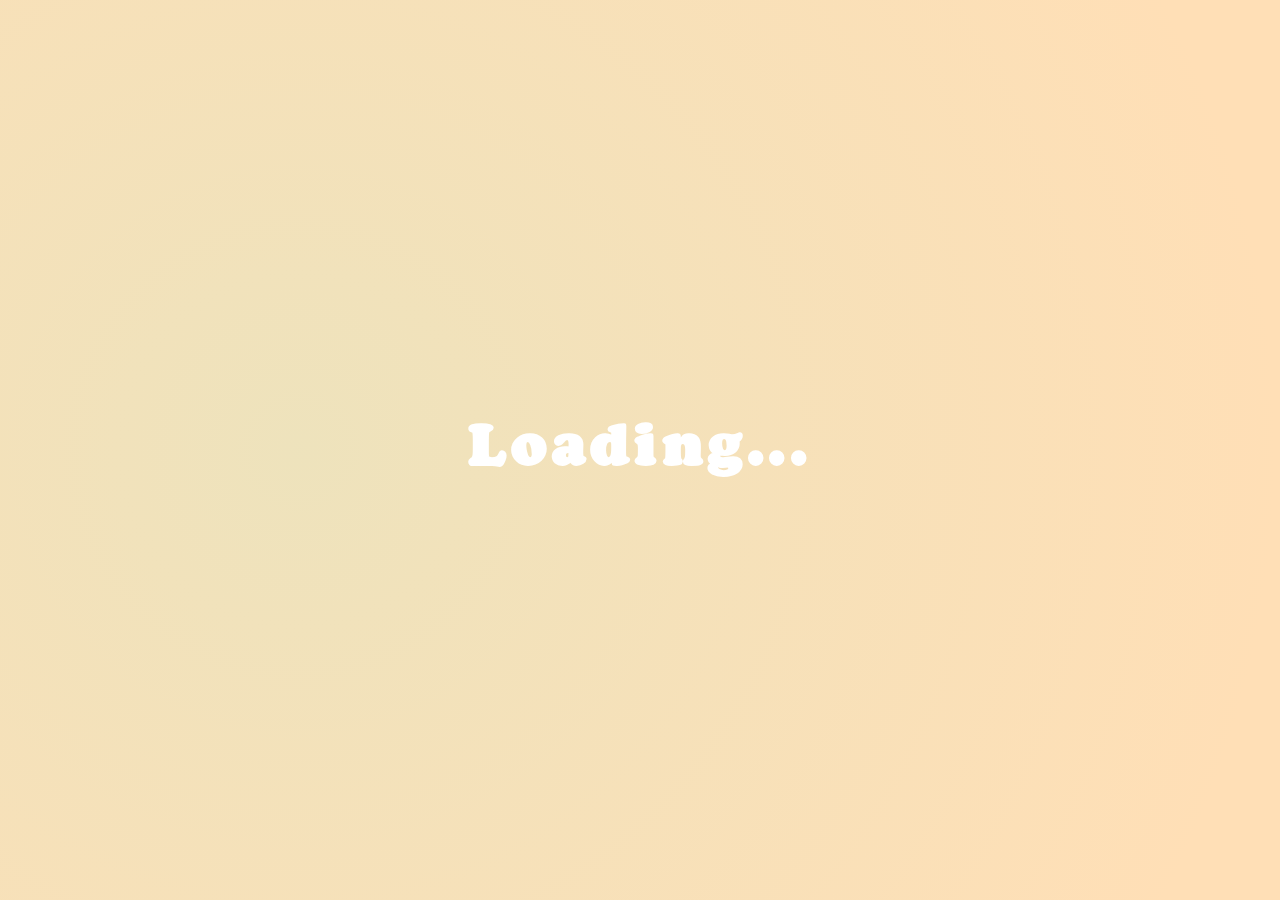
<file: shop-jogja.html>
<!DOCTYPE html>
<html lang="en">
<head>
    <meta charset="UTF-8">
    <meta name="viewport" content="width=device-width, initial-scale=1.0">
    <link rel="icon" href="assets/images/LogoP.png" sizes="any" type="image/png">
    <link rel="stylesheet" href="assets/css/jquery.mCustomScrollbar.css" />
    <link rel="stylesheet" href="assets/css/bootstrap.css">
    <link rel="stylesheet" href="assets/css/index.css">
    <title>Pendar</title>
</head>
<body>
    <div class="loading">
        <div class="d-flex flex-column ">
            <!-- <img src="assets/images/LogoPendar.svg" class="img-fluid m-3 loading-logo" alt="Responsive image"> -->
            <h1 class="text-center title">
                <strong>
                    <div class="wavetext">
                    </div>
                </strong>
            </h1>    
        </div>
    </div>
    <div class="content">
        <nav class="navbar navbar-expand-lg navbar-light">
            <div class="container">
                <img src="assets/images/LogoPendar.svg" class="img-fluid m-3" alt="Responsive image">
            </div>
        </nav>   
        <main>
            <header id="s1">
                <div class="container">
                    <div class="row justify-content-between">
                        <div class="col-xl-4 col-lg-4 col-md-4 d-flex justify-content-center align-items-center">
                            <img src="assets/images/product/Bandung/Product.png" alt="Pendar" class="img-product-shop">
                        </div>
                        <div class="row justify-content-center mt-3 mb-5" id="shop-top-accordion">
                            <div id="buttonIndicatorBandungTop" class="card m-2 col-xl-3 col-lg-3 col-md-3 col-sm-3 col-3 rounded buttonIndicatorBandung active-buttonIndicator">
                                <div class="card-body-buttonIndicator pb-2">
                                    <div class="row">
                                        <div class="col-xl-4 col-lg-4 col-md-4 d-flex justify-content-center">
                                            <img src="assets/images/product/Bandung/iconButton.svg" alt="Pendar">
                                        </div>
                                        <div class="col-xl-8 col-lg-8 col-md-8 d-flex justify-content-center align-items-center">
                                            <p class="body-large mb-0"><Strong>Bandung</Strong></p>
                                        </div>
                                    </div>
                                </div>    
                            </div>
                            <div id="buttonIndicatorJogjaTop" class="card m-2 col-xl-3 col-lg-3 col-md-3 col-sm-3 col-3 rounded buttonIndicatorJogja">
                                <div class="card-body-buttonIndicator pb-2">
                                    <div class="row">
                                        <div class="col-xl-4 col-lg-4 col-md-4 d-flex justify-content-center">
                                            <img src="assets/images/product/Jogja/iconButton.svg" alt="Pendar">
                                        </div>
                                        <div class="col-xl-8 col-lg-8 col-md-8 d-flex justify-content-center align-items-center">
                                            <p class="body-large mb-0"><strong>Jogja</strong></p>
                                        </div>
                                    </div>
                                </div>    
                            </div> 
                            <div id="buttonIndicatorBaliTop" class="card m-2 col-xl-3 col-lg-3 col-md-3 col-sm-3 col-3 rounded buttonIndicatorBali">
                                <div class="card-body-buttonIndicator pb-2">
                                    <div class="row">
                                        <div class="col-xl-4 col-lg-4 col-md-4 d-flex justify-content-center">
                                            <img src="assets/images/product/Bali/iconButton.svg" alt="Pendar">
                                        </div>
                                        <div class="col-xl-8 col-lg-8 col-md-8 d-flex justify-content-center align-items-center">
                                            <p class="body-large mb-0"><strong>Bali</strong></p>
                                        </div>
                                    </div>
                                </div>    
                            </div>                   
                            </div>                    
                        <div class="col-xl-6 col-lg-6 col-md-6">
                            <div id="descriptionShopBandung">
                                <h1>Wilujeng Sumping Di Bandung </h1>
                                <p class="body-large">Mari berjelajah di kota kembang, menikmati indahnya Lembang. Ada gunung manglayang dan Pantai Sayang Heulang. Merdu suara angklung, begitu juga dengan calung. Pendar membuatmu serasa mandi di Bandung, tapi jangan lupa pakai gayung. Yuk mandi sambil berkidung! </p>
                                <div id="accordionProductBandung" class="mt-4">
                                    <div class="card">
                                      <div class="card-header" id="headingOne">
                                        <div class="mb-0 d-flex justify-content-between">
                                            <p class="body-large-bold mt-2 mb-0">
                                                PAKET 1 KOTAK (Disc IDR 13.000)
                                            </p>
                                            <a class="btn" id="btnAccordionProductBandung1" data-toggle="collapse" data-target="#collapseProductBandungOne" aria-expanded="true" aria-controls="collapseProductBandungOne">
                                                <img src="assets/images/navigation/ArrowDown.svg" alt="pendar">
                                            </a>
                                        </div>
                                      </div>
                                      <div id="collapseProductBandungOne" class="collapse" aria-labelledby="headingOne" data-parent="#accordionProductBandung">
                                        <div class="card-body">
                                            <div class="row">
                                                <div class="col-xl-9 col-lg-12 col-md-12 col-sm-12 col-12 order-xl-1 order-lg-2 order-md-2 order-sm-2 order-2">
                                                    <ul class="mt-3">
                                                        <li class="body-small">Dapatkan 30 sachet sabun dan 15 sachet shampo</li>
                                                        <li class="body-small">1 mood kalender lucu untuk menjaga mood mu (ukur mood 1 bulan kamu!)</li>
                                                        <li class="body-small">1 stiker ragam budaya yang menggambarkan kultur Nusantara</li>
                                                        <li class="body-small">1 gantungan kunci istimewa agar bisa kamu gantungkan pada barang berharga</li>
                                                        <li class="body-small">1 id card ekslusif untuk kamu yang aktif</li>
                                                        <li class="body-small">1 sponge mandi bertuliskan Pendar agar mandi lebih segar</li>
                                                    </ul>
                                                </div>
                                                <div class="col-xl-3 col-lg-12 col-md-12 col-sm-12 col-12 order-xl-2 order-lg-1 order-md-1 order-sm-1 order-1">
                                                    <div class="row d-flex justify-content-between align-items-center">
                                                        <div class="col-xl-12 col-lg-6 col-md-6 col-sm-6 col-6 order-xl-1 order-lg-2 order-md-2 order-sm-2 order-2 d-flex justify-content-end">
                                                            <img src="assets/images/product/Bandung/productAccordion1.png" alt="pendar" class="img-fluid" >
                                                        </div>
                                                        <div class="col-xl-12 col-lg-6 col-md-6 col-sm-6 col-6 order-xl-2 order-lg-1 order-md-1 order-sm-1 order-1 text-right mb-3 mt-3">
                                                            <p class="body-large-bold" style="margin-bottom : 0px">45 Sachet</p>
                                                            <p class="subtitle-bold" style="margin-bottom : 0px">IDR 87.000</p>
                                                            <del class="body-small ">IDR 100.000</del>                                                    
                                                        </div>
                                                    </div>
                                                </div>
                                            </div>
                                            <div class="row">
                                                <div class="col-xl-12">
                                                    <button type="button" class="btn btn-lg btn-danger w-100" data-toggle="modal" data-target="#modalOrderBandung1"><strong class="body-large">Beli Sekarang</strong></button>
                                                </div>
                                            </div>
                                        </div>
                                      </div>
                                    </div>
                                    <div class="card mt-3">
                                      <div class="card-header" id="headingTwo">
                                        <div class="mb-0 d-flex justify-content-between">
                                            <p class="body-large-bold mt-2 mb-0">
                                                PAKET 2 KOTAK (Disc 53.000)
                                            </p>
                                            <a class="btn" id="btnAccordionProductBandung2" data-toggle="collapse" data-target="#collapseProductBandungTwo" aria-expanded="true" aria-controls="collapseProductBandungTwo">
                                                <img src="assets/images/navigation/ArrowUp.svg" alt="pendar">
                                            </a>
                                        </div>
                                      </div>
                                      <div id="collapseProductBandungTwo" class="collapse show" aria-labelledby="headingTwo" data-parent="#accordionProductBandung">
                                        <div class="card-body">
                                            <div class="row">
                                                <div class="col-xl-9 col-lg-12 col-md-12 col-sm-12 col-12 order-xl-1 order-lg-2 order-md-2 order-sm-2 order-2">
                                                    <ul class="mt-3">
                                                        <li class="body-small">Cukup bayar ongkir 1 box!! (Ongkir tetap 1kg)</li>
                                                        <li class="body-small">Dapatkan 60 sabun dan 30 shampo yang bikin mandi kamu moody lagi!</li>
                                                        <li class="body-small">2 mood kalender lucu untuk menjaga mood mu (ukur mood 2 bulan kamu!)</li>
                                                        <li class="body-small">2 Lembar stiker ragam budaya yang menggambarkan kultur Nusantara</li>
                                                        <li class="body-small">2 gantungan kunci istimewa agar bisa kamu gantungkan pada barang berharga</li>
                                                        <li class="body-small">id card ekslusif untuk kamu yang aktif</li>
                                                        <li class="body-small">sponge mandi bertuliskan Pendar agar mandi lebih segar</li>
                                                    </ul>
                                                </div>
                                                <div class="col-xl-3 col-lg-12 col-md-12 col-sm-12 col-12 order-xl-2 order-lg-1 order-md-1 order-sm-1 order-1">
                                                    <div class="row d-flex justify-content-between align-items-center">
                                                        <div class="col-xl-12 col-lg-6 col-md-6 col-sm-6 col-6 order-xl-1 order-lg-2 order-md-2 order-sm-2 order-2 d-flex justify-content-end">
                                                            <img src="assets/images/product/Bandung/productAccordion2.png" alt="pendar" class="img-fluid" >
                                                        </div>
                                                        <div class="col-xl-12 col-lg-6 col-md-6 col-sm-6 col-6 order-xl-2 order-lg-1 order-md-1 order-sm-1 order-1 text-right mb-3 mt-3">
                                                            <p class="body-large-bold" style="margin-bottom : 0px">90 Sachet</p>
                                                            <p class="subtitle-bold" style="margin-bottom : 0px">IDR 147.000</p>
                                                            <del class="body-small ">IDR 200.000</del>
                                                        </div>
                                                    </div>
                                                </div>
                                            </div>
                                            <div class="row">
                                                <div class="col-xl-12">
                                                    <button type="button" class="btn btn-lg btn-danger w-100" data-toggle="modal" data-target="#modalOrderBandung2"><strong class="body-large">Beli Sekarang</strong></button>
                                                </div>
                                            </div>
                                        </div>
                                      </div>
                                    </div>
                                    <div class="card mt-3">
                                      <div class="card-header" id="headingThree">
                                        <div class="mb-0 d-flex justify-content-between">
                                            <p class="body-large-bold mt-2 mb-0">
                                                PAKET 4 KOTAK (Disc IDR 128.000)
                                            </p>
                                            <a class="btn" id="btnAccordionProductBandung3" data-toggle="collapse" data-target="#collapseProductBandungThree" aria-expanded="true" aria-controls="collapseProductBandungThree">
                                                <img src="assets/images/navigation/ArrowUp.svg" alt="pendar">
                                            </a>
                                        </div>
                                      </div>
                                      <div id="collapseProductBandungThree" class="collapse" aria-labelledby="headingThree" data-parent="#accordionProductBandung">
                                        <div class="card-body">
                                            <div class="row">
                                                <div class="col-xl-9 col-lg-12 col-md-12 col-sm-12 col-12 order-xl-1 order-lg-2 order-md-2 order-sm-2 order-2">
                                                    <ul class="mt-3">
                                                        <li class="body-small">Cukup bayar ongkir 2 box! (Ongkir tetap 2kg)</li>
                                                        <li class="body-small">Dapatkan 120 sabun dan 60 shampo yang bikin mandi kamu moody lagi!</li>
                                                        <li class="body-small">4 mood kalender lucu untuk menjaga mood mu (ukur mood 4 bulan kamu!)</li>
                                                        <li class="body-small">4 Lembar stiker ragam budaya yang menggambarkan kultur Nusantara</li>
                                                        <li class="body-small">4 gantungan kunci istimewa agar bisa kamu gantungkan pada barang berharga</li>
                                                        <li class="body-small">id card ekslusif untuk kamu yang aktif</li>
                                                        <li class="body-small">sponge mandi bertuliskan Pendar agar mandi lebih segar</li>
                                                    </ul>
                                                </div>
                                                <div class="col-xl-3 col-lg-12 col-md-12 col-sm-12 col-12 order-xl-2 order-lg-1 order-md-1 order-sm-1 order-1">
                                                    <div class="row d-flex justify-content-between align-items-center">
                                                        <div class="col-xl-12 col-lg-6 col-md-6 col-sm-6 col-6 order-xl-1 order-lg-2 order-md-2 order-sm-2 order-2 d-flex justify-content-end">
                                                            <img src="assets/images/product/Bandung/productAccordion3.png" alt="pendar" class="img-fluid" >
                                                        </div>
                                                        <div class="col-xl-12 col-lg-6 col-md-6 col-sm-6 col-6 order-xl-2 order-lg-1 order-md-1 order-sm-1 order-1 text-right mb-3 mt-3">
                                                            <p class="body-large-bold" style="margin-bottom : 0px">100 Sachet</p>
                                                            <p class="subtitle-bold" style="margin-bottom : 0px">IDR 272.000</p>
                                                            <del class="body-small">IDR 400.000</del>                                                
                                                        </div>
                                                    </div>
                                                </div>
                                            </div>
                                            <div class="row">
                                                <div class="col-xl-12">
                                                    <button type="button" class="btn btn-lg btn-danger w-100" data-toggle="modal" data-target="#modalOrderBandung3"><strong class="body-large">Beli Sekarang</strong></button>
                                                </div>
                                            </div>
                                        </div>
                                      </div>
                                    </div>
                                    <div class="card mt-3">
                                        <div class="card-header" id="headingFour">
                                          <div class="mb-0 d-flex justify-content-between">
                                              <p class="body-large-bold mt-2 mb-0">
                                                PAKET MIX
                                              </p>
                                              <a class="btn" id="btnAccordionProductBandung4" data-toggle="collapse" data-target="#collapseProductBandungFour" aria-expanded="true" aria-controls="collapseProductBandungFour">
                                                  <img src="assets/images/navigation/ArrowUp.svg" alt="pendar">
                                              </a>
                                          </div>
                                        </div>
                                        <div id="collapseProductBandungFour" class="collapse" aria-labelledby="headingFour" data-parent="#accordionProductBandung">
                                          <div class="card-body">
                                              <div class="row">
                                                <div class="col-xl-9 col-lg-12 col-md-12 col-sm-12 col-12 order-xl-1 order-lg-2 order-md-2 order-sm-2 order-2">
                                                    <ul class="mt-3">
                                                        <li class="body-small">Cukup bayar ongkir 2 box! (Ongkir tetap 2kg)</li>
                                                        <li class="body-small">Dapatkan 120 sabun dan 60 shampo yang bikin mandi kamu moody lagi!</li>
                                                        <li class="body-small">4 mood kalender lucu untuk menjaga mood mu (ukur mood 4 bulan kamu!)</li>
                                                        <li class="body-small">4 Lembar stiker ragam budaya yang menggambarkan kultur Nusantara</li>
                                                        <li class="body-small">4 gantungan kunci istimewa agar bisa kamu gantungkan pada barang berharga</li>
                                                        <li class="body-small">id card ekslusif untuk kamu yang aktif</li>
                                                        <li class="body-small">sponge mandi bertuliskan Pendar agar mandi lebih segar</li>
                                                  </ul>
                                                </div>
                                                <div class="col-xl-3 col-lg-12 col-md-12 col-sm-12 col-12 order-xl-2 order-lg-1 order-md-1 order-sm-1 order-1">
                                                    <div class="row d-flex justify-content-between align-items-center">
                                                        <div class="col-xl-12 col-lg-6 col-md-6 col-sm-6 col-6 order-xl-1 order-lg-2 order-md-2 order-sm-2 order-2 d-flex justify-content-end">
                                                            <img src="assets/images/product/productAccordionMix.png" alt="pendar" class="img-fluid" >
                                                        </div>
                                                        <div class="col-xl-12 col-lg-6 col-md-6 col-sm-6 col-6 order-xl-2 order-lg-1 order-md-1 order-sm-1 order-1 text-right mb-3 mt-3">
                                                            <p class="body-large-bold" style="margin-bottom : 0px">100 Sachet</p>
                                                            <p class="subtitle-bold" style="margin-bottom : 0px">IDR 272.000</p>
                                                            <del class="body-small">IDR 400.000</del>                                                
                                                        </div>
                                                    </div>
                                                </div>
                                              </div>
                                              <div class="row">
                                                  <div class="col-xl-12">
                                                      <button type="button" class="btn btn-lg btn-danger w-100" data-toggle="modal" data-target="#modalOrderBandung4"><strong class="body-large">Beli Sekarang</strong></button>
                                                  </div>
                                              </div>
                                          </div>
                                        </div>
                                      </div>                                    
                                </div>                            
                            </div>
                            <div id="descriptionShopJogja">
                                <h1>Sugeng Rawuh Ing Jogja</h1>
                                <p class="body-large">Yogyakarta penuh cinta, seperti kisah Sendratari Ramayana. Mari menjelajahi malioboro hingga ke candi ratu boko. Menyaksikan karawitan di candi prambanan. Yuk jangan cuma jadi penonton, dengan Pendar serasa mandi di keraton. Biar mandimu nggak monoton.</p>
                                <div id="accordionProductJogja" class="mt-4">
                                    <div class="card">
                                      <div class="card-header" id="headingOne">
                                        <div class="mb-0 d-flex justify-content-between">
                                            <p class="body-large-bold mt-2 mb-0">
                                                PAKET 1 KOTAK (Disc IDR 13.000)
                                            </p>
                                            <a class="btn" id="btnAccordionProductJogja1" data-toggle="collapse" data-target="#collapseProductJogjaOne" aria-expanded="true" aria-controls="collapseProductJogjaOne">
                                                <img src="assets/images/navigation/ArrowDown.svg" alt="pendar">
                                            </a>
                                        </div>
                                      </div>
                                      <div id="collapseProductJogjaOne" class="collapse" aria-labelledby="headingOne" data-parent="#accordionProductJogja">
                                        <div class="card-body">
                                            <div class="row">
                                                <div class="col-xl-9 col-lg-12 col-md-12 col-sm-12 col-12 order-xl-1 order-lg-2 order-md-2 order-sm-2 order-2">
                                                    <ul class="mt-3">
                                                        <li class="body-small">Dapatkan 30 sachet sabun dan 15 sachet shampo</li>
                                                        <li class="body-small">1 mood kalender lucu untuk menjaga mood mu (ukur mood 1 bulan kamu!)</li>
                                                        <li class="body-small">1 stiker ragam budaya yang menggambarkan kultur Nusantara</li>
                                                        <li class="body-small">1 gantungan kunci istimewa agar bisa kamu gantungkan pada barang berharga</li>
                                                        <li class="body-small">1 id card ekslusif untuk kamu yang aktif</li>
                                                        <li class="body-small">1 sponge mandi bertuliskan Pendar agar mandi lebih segar</li>
                                                  </ul>
                                                </div>
                                                <div class="col-xl-3 col-lg-12 col-md-12 col-sm-12 col-12 order-xl-2 order-lg-1 order-md-1 order-sm-1 order-1">
                                                    <div class="row d-flex justify-content-between align-items-center">
                                                        <div class="col-xl-12 col-lg-6 col-md-6 col-sm-6 col-6 order-xl-1 order-lg-2 order-md-2 order-sm-2 order-2 d-flex justify-content-end">
                                                            <img src="assets/images/product/Jogja/productAccordion1.png" alt="pendar" class="img-fluid" >
                                                        </div>
                                                        <div class="col-xl-12 col-lg-6 col-md-6 col-sm-6 col-6 order-xl-2 order-lg-1 order-md-1 order-sm-1 order-1 text-right mb-3 mt-3">
                                                            <p class="body-large-bold" style="margin-bottom : 0px">45 Sachet</p>
                                                            <p class="subtitle-bold" style="margin-bottom : 0px">IDR 87.000</p>
                                                            <del class="body-small">IDR 100.000</del>                                                
                                                        </div>
                                                    </div>
                                                </div>
                                            </div>
                                            <div class="row">
                                                <div class="col-xl-12">
                                                    <button type="button" class="btn btn-lg btn-danger w-100" data-toggle="modal" data-target="#modalOrderJogja1"><strong class="body-large">Beli Sekarang</strong></button>
                                                </div>
                                            </div>
                                        </div>
                                      </div>
                                    </div>
                                    <div class="card mt-3">
                                      <div class="card-header" id="headingTwo">
                                        <div class="mb-0 d-flex justify-content-between">
                                            <p class="body-large-bold mt-2 mb-0">
                                                PAKET 2 KOTAK (Disc 53.000) 
                                            </p>
                                            <a class="btn" id="btnAccordionProductJogja2" data-toggle="collapse" data-target="#collapseProductJogjaTwo" aria-expanded="true" aria-controls="collapseProductJogjaTwo">
                                                <img src="assets/images/navigation/ArrowUp.svg" alt="pendar">
                                            </a>
                                        </div>
                                      </div>
                                      <div id="collapseProductJogjaTwo" class="collapse show" aria-labelledby="headingTwo" data-parent="#accordionProductJogja">
                                        <div class="card-body">
                                            <div class="row">
                                                <div class="col-xl-9 col-lg-12 col-md-12 col-sm-12 col-12 order-xl-1 order-lg-2 order-md-2 order-sm-2 order-2">
                                                    <ul class="mt-3">
                                                        <li class="body-small">Cukup bayar ongkir 1 box!! (Ongkir tetap 1kg)</li>
                                                        <li class="body-small">Dapatkan 60 sabun dan 30 shampo yang bikin mandi kamu moody lagi!</li>
                                                        <li class="body-small">2 mood kalender lucu untuk menjaga mood mu (ukur mood 2 bulan kamu!)</li>
                                                        <li class="body-small">2 Lembar stiker ragam budaya yang menggambarkan kultur Nusantara</li>
                                                        <li class="body-small">2 gantungan kunci istimewa agar bisa kamu gantungkan pada barang berharga</li>
                                                        <li class="body-small">id card ekslusif untuk kamu yang aktif</li>
                                                        <li class="body-small">sponge mandi bertuliskan Pendar agar mandi lebih segar</li>
                                                  </ul>
                                                </div>
                                                <div class="col-xl-3 col-lg-12 col-md-12 col-sm-12 col-12 order-xl-2 order-lg-1 order-md-1 order-sm-1 order-1">
                                                    <div class="row d-flex justify-content-between align-items-center">
                                                        <div class="col-xl-12 col-lg-6 col-md-6 col-sm-6 col-6 order-xl-1 order-lg-2 order-md-2 order-sm-2 order-2 d-flex justify-content-end">
                                                            <img src="assets/images/product/Jogja/productAccordion2.png" alt="pendar" class="img-fluid" >
                                                        </div>
                                                        <div class="col-xl-12 col-lg-6 col-md-6 col-sm-6 col-6 order-xl-2 order-lg-1 order-md-1 order-sm-1 order-1 text-right mb-3 mt-3">
                                                            <p class="body-large-bold" style="margin-bottom : 0px">90 Sachet</p>
                                                            <p class="subtitle-bold" style="margin-bottom : 0px">IDR 147.000</p>
                                                            <del class="body-small">IDR 200.000</del>
                                                        </div>
                                                    </div>
                                                </div>

                                            </div>
                                            <div class="row">
                                                <div class="col-xl-12">
                                                    <button type="button" class="btn btn-lg btn-danger w-100" data-toggle="modal" data-target="#modalOrderJogja2"><strong class="body-large">Beli Sekarang</strong></button>
                                                </div>
                                            </div>
                                        </div>
                                      </div>
                                    </div>
                                    <div class="card mt-3">
                                      <div class="card-header" id="headingThree">
                                        <div class="mb-0 d-flex justify-content-between">
                                            <p class="body-large-bold mt-2 mb-0">
                                                PAKET 4 KOTAK (Disc IDR 128.000) 
                                            </p>
                                            <a class="btn" id="btnAccordionProductJogja3" data-toggle="collapse" data-target="#collapseProductJogjaThree" aria-expanded="true" aria-controls="collapseProductJogjaThree">
                                                <img src="assets/images/navigation/ArrowUp.svg" alt="pendar">
                                            </a>
                                        </div>
                                      </div>
                                      <div id="collapseProductJogjaThree" class="collapse" aria-labelledby="headingThree" data-parent="#accordionProductJogja">
                                        <div class="card-body">
                                            <div class="row">
                                                <div class="col-xl-9 col-lg-12 col-md-12 col-sm-12 col-12 order-xl-1 order-lg-2 order-md-2 order-sm-2 order-2">
                                                    <ul class="mt-3">
                                                        <li class="body-small">Cukup bayar ongkir 2 box! (Ongkir tetap 2kg)</li>
                                                        <li class="body-small">Dapatkan 120 sabun dan 60 shampo yang bikin mandi kamu moody lagi!</li>
                                                        <li class="body-small">4 mood kalender lucu untuk menjaga mood mu (ukur mood 4 bulan kamu!)</li>
                                                        <li class="body-small">4 Lembar stiker ragam budaya yang menggambarkan kultur Nusantara</li>
                                                        <li class="body-small">4 gantungan kunci istimewa agar bisa kamu gantungkan pada barang berharga</li>
                                                        <li class="body-small">id card ekslusif untuk kamu yang aktif</li>
                                                        <li class="body-small">sponge mandi bertuliskan Pendar agar mandi lebih segar</li>                                                  
                                                    </ul>
                                                </div>
                                                <div class="col-xl-3 col-lg-12 col-md-12 col-sm-12 col-12 order-xl-2 order-lg-1 order-md-1 order-sm-1 order-1">
                                                    <div class="row d-flex justify-content-between align-items-center">
                                                        <div class="col-xl-12 col-lg-6 col-md-6 col-sm-6 col-6 order-xl-1 order-lg-2 order-md-2 order-sm-2 order-2 d-flex justify-content-end">
                                                            <img src="assets/images/product/Jogja/productAccordion3.png" alt="pendar" class="img-fluid" >
                                                        </div>
                                                        <div class="col-xl-12 col-lg-6 col-md-6 col-sm-6 col-6 order-xl-2 order-lg-1 order-md-1 order-sm-1 order-1 text-right mb-3 mt-3">
                                                            <p class="body-large-bold" style="margin-bottom : 0px">100 Sachet</p>
                                                            <p class="subtitle-bold" style="margin-bottom : 0px">IDR 272.000</p>
                                                            <del class="body-small">IDR 400.000</del>
                                                        </div>
                                                    </div>
                                                </div>
                                            </div>
                                            <div class="row">
                                                <div class="col-xl-12">
                                                    <button type="button" class="btn btn-lg btn-danger w-100" data-toggle="modal" data-target="#modalOrderJogja3"><strong class="body-large">Beli Sekarang</strong></button>
                                                </div>
                                            </div>
                                        </div>
                                      </div>
                                    </div>
                                    <div class="card mt-3">
                                        <div class="card-header" id="headingFour">
                                          <div class="mb-0 d-flex justify-content-between">
                                              <p class="body-large-bold mt-2 mb-0">
                                                PAKET MIX 
                                              </p>
                                              <a class="btn" id="btnAccordionProductJogja4" data-toggle="collapse" data-target="#collapseProductJogjaFour" aria-expanded="true" aria-controls="collapseProductJogjaFour">
                                                  <img src="assets/images/navigation/ArrowUp.svg" alt="pendar">
                                              </a>
                                          </div>
                                        </div>
                                        <div id="collapseProductJogjaFour" class="collapse" aria-labelledby="headingThree" data-parent="#accordionProductJogja">
                                          <div class="card-body">
                                              <div class="row">
                                                <div class="col-xl-9 col-lg-12 col-md-12 col-sm-12 col-12 order-xl-1 order-lg-2 order-md-2 order-sm-2 order-2">
                                                    <ul class="mt-3">
                                                        <li class="body-small">Cukup bayar ongkir 2 box! (Ongkir tetap 2kg)</li>
                                                        <li class="body-small">Dapatkan 120 sabun dan 60 shampo yang bikin mandi kamu moody lagi!</li>
                                                        <li class="body-small">4 mood kalender lucu untuk menjaga mood mu (ukur mood 4 bulan kamu!)</li>
                                                        <li class="body-small">4 Lembar stiker ragam budaya yang menggambarkan kultur Nusantara</li>
                                                        <li class="body-small">4 gantungan kunci istimewa agar bisa kamu gantungkan pada barang berharga</li>
                                                        <li class="body-small">id card ekslusif untuk kamu yang aktif</li>
                                                        <li class="body-small">sponge mandi bertuliskan Pendar agar mandi lebih segar</li>
                                                    </ul>
                                                </div>
                                                <div class="col-xl-3 col-lg-12 col-md-12 col-sm-12 col-12 order-xl-2 order-lg-1 order-md-1 order-sm-1 order-1">
                                                    <div class="row d-flex justify-content-between align-items-center">
                                                        <div class="col-xl-12 col-lg-6 col-md-6 col-sm-6 col-6 order-xl-1 order-lg-2 order-md-2 order-sm-2 order-2 d-flex justify-content-end">
                                                            <img src="assets/images/product/productAccordionMix.png" alt="pendar" class="img-fluid" >
                                                        </div>
                                                        <div class="col-xl-12 col-lg-6 col-md-6 col-sm-6 col-6 order-xl-2 order-lg-1 order-md-1 order-sm-1 order-1 text-right mb-3 mt-3">
                                                            <p class="body-large-bold" style="margin-bottom : 0px">100 Sachet</p>
                                                            <p class="subtitle-bold" style="margin-bottom : 0px">IDR 272.000</p>
                                                            <del class="body-small">IDR 400.000</del>
                                                        </div>
                                                    </div>
                                                </div>                                                  
                                              </div>
                                              <div class="row">
                                                  <div class="col-xl-12">
                                                      <button type="button" class="btn btn-lg btn-danger w-100" data-toggle="modal" data-target="#modalOrderJogja4"><strong class="body-large">Beli Sekarang</strong></button>
                                                  </div>
                                              </div>
                                          </div>
                                        </div>
                                      </div>                                    
                                </div>                            
                            </div>
                            <div id="descriptionShopBali">
                                <h1>Rahajeng Rauh Teng Bali</h1>
                                <p class="body-large">Main ke Pantai Kuta di Pulau Dewata, ada tari kecak yang membuatmu akan berdecak. Melihat senja dari Pantai Kuta dan habitat penyu di Tanjung Benoa. Mandi sambil berjelajah indahnya Bali pakai Pendar, agar harimu semakin bersinar. Udah siap makin berbinar?</p>
                                <div id="accordionProductBali" class="mt-4">
                                    <div class="card">
                                      <div class="card-header" id="headingOne">
                                        <div class="mb-0 d-flex justify-content-between">
                                            <p class="body-large-bold mt-2 mb-0">
                                                PAKET 1 KOTAK (Disc IDR 13.000) 
                                            </p>
                                            <a class="btn" id="btnAccordionProductBali1" data-toggle="collapse" data-target="#collapseProductBaliOne" aria-expanded="true" aria-controls="collapseProductBaliOne">
                                                <img src="assets/images/navigation/ArrowDown.svg" alt="pendar">
                                            </a>
                                        </div>
                                      </div>
                                      <div id="collapseProductBaliOne" class="collapse" aria-labelledby="headingOne" data-parent="#accordionProductBali">
                                        <div class="card-body">
                                            <div class="row">
                                                <div class="col-xl-9 col-lg-12 col-md-12 col-sm-12 col-12 order-xl-1 order-lg-2 order-md-2 order-sm-2 order-2">
                                                    <ul class="mt-3">
                                                        <li class="body-small">Dapatkan 30 sachet sabun dan 15 sachet shampo</li>
                                                        <li class="body-small">1 mood kalender lucu untuk menjaga mood mu (ukur mood 1 bulan kamu!)</li>
                                                        <li class="body-small">1 stiker ragam budaya yang menggambarkan kultur Nusantara</li>
                                                        <li class="body-small">1 gantungan kunci istimewa agar bisa kamu gantungkan pada barang berharga</li>
                                                        <li class="body-small">1 id card ekslusif untuk kamu yang aktif</li>
                                                        <li class="body-small">1 sponge mandi bertuliskan Pendar agar mandi lebih segar</li>
                                                    </ul>
                                                </div>
                                                <div class="col-xl-3 col-lg-12 col-md-12 col-sm-12 col-12 order-xl-2 order-lg-1 order-md-1 order-sm-1 order-1">
                                                    <div class="row d-flex justify-content-between align-items-center">
                                                        <div class="col-xl-12 col-lg-6 col-md-6 col-sm-6 col-6 order-xl-1 order-lg-2 order-md-2 order-sm-2 order-2 d-flex justify-content-end">
                                                            <img src="assets/images/product/Bali/productAccordion1.png" alt="pendar" class="img-fluid" >
                                                        </div>
                                                        <div class="col-xl-12 col-lg-6 col-md-6 col-sm-6 col-6 order-xl-2 order-lg-1 order-md-1 order-sm-1 order-1 text-right mb-3 mt-3">
                                                            <p class="body-large-bold" style="margin-bottom : 0px">45 Sachet</p>
                                                            <p class="subtitle-bold" style="margin-bottom : 0px">IDR 87.000</p>
                                                            <del class="body-small">IDR 100.000</del>                                                
                                                        </div>
                                                    </div>
                                                </div>                                                  

                                            </div>
                                            <div class="row">
                                                <div class="col-xl-12">
                                                    <button type="button" class="btn btn-lg btn-danger w-100" data-toggle="modal" data-target="#modalOrderBali1"><strong class="body-large">Beli Sekarang</strong></button>
                                                </div>
                                            </div>
                                        </div>
                                      </div>
                                    </div>
                                    <div class="card mt-3">
                                      <div class="card-header" id="headingTwo">
                                        <div class="mb-0 d-flex justify-content-between">
                                            <p class="body-large-bold mt-2 mb-0">
                                                PAKET 2 KOTAK (Disc 53.000) 
                                            </p>
                                            <a class="btn" id="btnAccordionProductBali2" data-toggle="collapse" data-target="#collapseProductBaliTwo" aria-expanded="true" aria-controls="collapseProductBaliTwo">
                                                <img src="assets/images/navigation/ArrowUp.svg" alt="pendar">
                                            </a>
                                        </div>
                                      </div>
                                      <div id="collapseProductBaliTwo" class="collapse show" aria-labelledby="headingTwo" data-parent="#accordionProductBali">
                                        <div class="card-body">
                                            <div class="row">
                                                <div class="col-xl-9 col-lg-12 col-md-12 col-sm-12 col-12 order-xl-1 order-lg-2 order-md-2 order-sm-2 order-2">
                                                    <ul class="mt-3">
                                                        <li class="body-small">Cukup bayar ongkir 1 box!! (Ongkir tetap 1kg)</li>
                                                        <li class="body-small">Dapatkan 60 sabun dan 30 shampo yang bikin mandi kamu moody lagi!</li>
                                                        <li class="body-small">2 mood kalender lucu untuk menjaga mood mu (ukur mood 2 bulan kamu!)</li>
                                                        <li class="body-small">2 Lembar stiker ragam budaya yang menggambarkan kultur Nusantara</li>
                                                        <li class="body-small">2 gantungan kunci istimewa agar bisa kamu gantungkan pada barang berharga</li>
                                                        <li class="body-small">id card ekslusif untuk kamu yang aktif</li>
                                                        <li class="body-small">sponge mandi bertuliskan Pendar agar mandi lebih segar</li>
                                                    </ul>
                                                </div>
                                                <div class="col-xl-3 col-lg-12 col-md-12 col-sm-12 col-12 order-xl-2 order-lg-1 order-md-1 order-sm-1 order-1">
                                                    <div class="row d-flex justify-content-between align-items-center">
                                                        <div class="col-xl-12 col-lg-6 col-md-6 col-sm-6 col-6 order-xl-1 order-lg-2 order-md-2 order-sm-2 order-2 d-flex justify-content-end">
                                                            <img src="assets/images/product/Bali/productAccordion2.png" alt="pendar" class="img-fluid" >
                                                        </div>
                                                        <div class="col-xl-12 col-lg-6 col-md-6 col-sm-6 col-6 order-xl-2 order-lg-1 order-md-1 order-sm-1 order-1 text-right mb-3 mt-3">
                                                            <p class="body-large-bold" style="margin-bottom : 0px">90 Sachet</p>
                                                            <p class="subtitle-bold" style="margin-bottom : 0px">IDR 147.000</p>
                                                            <del class="body-small">IDR 200.000</del>
                                                        </div>
                                                    </div>
                                                </div>                                                  
                                            </div>
                                            <div class="row">
                                                <div class="col-xl-12">
                                                    <button type="button" class="btn btn-lg btn-danger w-100" data-toggle="modal" data-target="#modalOrderBali2"><strong class="body-large">Beli Sekarang</strong></button>
                                                </div>
                                            </div>
                                        </div>
                                      </div>
                                    </div>
                                    <div class="card mt-3">
                                      <div class="card-header" id="headingThree">
                                        <div class="mb-0 d-flex justify-content-between">
                                            <p class="body-large-bold mt-2 mb-0">
                                                PAKET 4 KOTAK (Disc IDR 128.000) 
                                            </p>
                                            <a class="btn" id="btnAccordionProductBali3" data-toggle="collapse" data-target="#collapseProductBaliThree" aria-expanded="true" aria-controls="collapseProductBaliThree">
                                                <img src="assets/images/navigation/ArrowUp.svg" alt="pendar">
                                            </a>
                                        </div>
                                      </div>
                                      <div id="collapseProductBaliThree" class="collapse" aria-labelledby="headingThree" data-parent="#accordionProductBali">
                                        <div class="card-body">
                                            <div class="row">
                                                <div class="col-xl-9 col-lg-12 col-md-12 col-sm-12 col-12 order-xl-1 order-lg-2 order-md-2 order-sm-2 order-2">
                                                    <ul class="mt-3">
                                                        <li class="body-small">Cukup bayar ongkir 2 box! (Ongkir tetap 2kg)</li>
                                                        <li class="body-small">Dapatkan 120 sabun dan 60 shampo yang bikin mandi kamu moody lagi!</li>
                                                        <li class="body-small">4 mood kalender lucu untuk menjaga mood mu (ukur mood 4 bulan kamu!)</li>
                                                        <li class="body-small">4 Lembar stiker ragam budaya yang menggambarkan kultur Nusantara</li>
                                                        <li class="body-small">4 gantungan kunci istimewa agar bisa kamu gantungkan pada barang berharga</li>
                                                        <li class="body-small">id card ekslusif untuk kamu yang aktif</li>
                                                        <li class="body-small">sponge mandi bertuliskan Pendar agar mandi lebih segar</li>
                                                    </ul>
                                                </div>
                                                <div class="col-xl-3 col-lg-12 col-md-12 col-sm-12 col-12 order-xl-2 order-lg-1 order-md-1 order-sm-1 order-1">
                                                    <div class="row d-flex justify-content-between align-items-center">
                                                        <div class="col-xl-12 col-lg-6 col-md-6 col-sm-6 col-6 order-xl-1 order-lg-2 order-md-2 order-sm-2 order-2 d-flex justify-content-end">
                                                            <img src="assets/images/product/Bali/productAccordion3.png" alt="pendar" class="img-fluid" >
                                                        </div>
                                                        <div class="col-xl-12 col-lg-6 col-md-6 col-sm-6 col-6 order-xl-2 order-lg-1 order-md-1 order-sm-1 order-1 text-right mb-3 mt-3">
                                                            <p class="body-large-bold" style="margin-bottom : 0px">100 Sachet</p>
                                                            <p class="subtitle-bold" style="margin-bottom : 0px">IDR 272.000</p>
                                                            <del class="body-small">IDR 400.000</del>
                                                        </div>
                                                    </div>
                                                </div>                                                  
                                            </div>
                                            <div class="row">
                                                <div class="col-xl-12">
                                                    <button type="button" class="btn btn-lg btn-danger w-100" data-toggle="modal" data-target="#modalOrderBali3"><strong class="body-large">Beli Sekarang</strong></button>
                                                </div>
                                            </div>
                                        </div>
                                      </div>
                                    </div>
                                    <div class="card mt-3">
                                        <div class="card-header" id="headingFour">
                                          <div class="mb-0 d-flex justify-content-between">
                                              <p class="body-large-bold mt-2 mb-0">
                                                PAKET MIX 
                                              </p>
                                              <a class="btn" id="btnAccordionProductBali4" data-toggle="collapse" data-target="#collapseProductBaliFour" aria-expanded="true" aria-controls="collapseProductBaliFour">
                                                <img src="assets/images/navigation/ArrowUp.svg" alt="pendar">
                                              </a>
                                          </div>
                                        </div>
                                        <div id="collapseProductBaliFour" class="collapse" aria-labelledby="headingFour" data-parent="#accordionProductBali">
                                          <div class="card-body">
                                              <div class="row">
                                                  <div class="col-xl-9 col-lg-12 col-md-12 col-sm-12 col-12 order-xl-1 order-lg-2 order-md-2 order-sm-2 order-2">
                                                    <ul class="mt-3">
                                                        <li class="body-small">Cukup bayar ongkir 2 box! (Ongkir tetap 2kg)</li>
                                                        <li class="body-small">Dapatkan 120 sabun dan 60 shampo yang bikin mandi kamu moody lagi!</li>
                                                        <li class="body-small">4 mood kalender lucu untuk menjaga mood mu (ukur mood 4 bulan kamu!)</li>
                                                        <li class="body-small">4 Lembar stiker ragam budaya yang menggambarkan kultur Nusantara</li>
                                                        <li class="body-small">4 gantungan kunci istimewa agar bisa kamu gantungkan pada barang berharga</li>
                                                        <li class="body-small">id card ekslusif untuk kamu yang aktif</li>
                                                        <li class="body-small">sponge mandi bertuliskan Pendar agar mandi lebih segar</li>
                                                    </ul>
                                                </div>
                                                <div class="col-xl-3 col-lg-12 col-md-12 col-sm-12 col-12 order-xl-2 order-lg-1 order-md-1 order-sm-1 order-1">
                                                    <div class="row d-flex justify-content-between align-items-center">
                                                        <div class="col-xl-12 col-lg-6 col-md-6 col-sm-6 col-6 order-xl-1 order-lg-2 order-md-2 order-sm-2 order-2 d-flex justify-content-end">
                                                            <img src="assets/images/product/productAccordionMix.png" alt="pendar" class="img-fluid" >
                                                        </div>
                                                        <div class="col-xl-12 col-lg-6 col-md-6 col-sm-6 col-6 order-xl-2 order-lg-1 order-md-1 order-sm-1 order-1 text-right mb-3 mt-3">
                                                            <p class="body-large-bold" style="margin-bottom : 0px">100 Sachet</p>
                                                            <p class="subtitle-bold" style="margin-bottom : 0px">IDR 272.000</p>
                                                            <del class="body-small">IDR 400.000</del>
                                                        </div>
                                                    </div>
                                                </div>                                                  
                                              </div>
                                              <div class="row">
                                                  <div class="col-xl-12">
                                                      <button type="button" class="btn btn-lg btn-danger w-100" data-toggle="modal" data-target="#modalOrderBali4"><strong class="body-large">Beli Sekarang</strong></button>
                                                  </div>
                                              </div>
                                          </div>
                                        </div>
                                      </div>                                    
                                </div>                            
                            </div>
                        </div>
                    </div>
                    <div class="row justify-content-center mt-3" id="shop-bottom-accordion">
                        <div class="card m-3 rounded buttonIndicatorBandung">
                            <div id="buttonIndicatorBandungBottom">
                                <div class="card-body-buttonIndicator">
                                    <div class="row">
                                        <div class="col-xl-4 col-lg-4 col-md-4">
                                            <img src="assets/images/product/Bandung/iconButton.svg" alt="Pendar">
                                        </div>
                                        <div class="col-xl-8 col-lg-8 col-md-8 d-flex justify-content-center align-items-center">
                                            <p class="body-large mb-0"><Strong>Bandung</Strong></p>
                                        </div>
                                    </div>
                                </div>    
                            </div>
                        </div>
                        <div class="card m-3 rounded buttonIndicatorJogja">
                            <div id="buttonIndicatorJogjaBottom">
                                <div class="card-body-buttonIndicator">
                                    <div class="row">
                                        <div class="col-xl-4 col-lg-4 col-md-4">
                                            <img src="assets/images/product/Jogja/iconButton.svg" alt="Pendar">
                                        </div>
                                        <div class="col-xl-8 col-lg-8 col-md-8 d-flex justify-content-center align-items-center">
                                            <p class="body-large mb-0"><strong>Jogja</strong></p>
                                        </div>
                                    </div>
                                </div>    
                            </div>
                        </div> 
                        <div class="card m-3 rounded buttonIndicatorBali">
                            <div id="buttonIndicatorBaliBottom">
                                <div class="card-body-buttonIndicator">
                                    <div class="row">
                                        <div class="col-xl-4 col-lg-4 col-md-4">
                                            <img src="assets/images/product/Bali/iconButton.svg" alt="Pendar">
                                        </div>
                                        <div class="col-xl-8 col-lg-8 col-md-8 d-flex justify-content-center align-items-center">
                                            <p class="body-large mb-0"><strong>Bali</strong></p>
                                        </div>
                                    </div>
                                </div>    
                            </div>
                        </div>                   
                    </div>
                </div>
            </header>
            <section id="s2">
                <div class="container text-center">
                    <p class="title mb-0">Berjelajah makin seru.</p>
                    <p class="subtitle-light">Dengan hadiah istimewa dari Pendar buat kamu.. Yuk intip dulu..</p>
                    <div id="accordionWhatInside" class="mt-5">
                        <div class="card bg-transparent border-bottom">
                          <div class="card-header" id="headingOne">
                            <div class="mb-0 d-flex justify-content-between">
                                <h1>Dalam sekotak Sabun & Shampo Pendar</h1>
                                <a class="btn" id="btnAccordionWhatInside1" data-toggle="collapse" data-target="#collapseWhatInsideOne" aria-expanded="true" aria-controls="collapseWhatInsideOne">
                                    <img src="assets/images/navigation/MinIcon.svg" alt="pendar">
                                </a>
                            </div>
                          </div>
                          <div id="collapseWhatInsideOne" class="collapse show" aria-labelledby="headingOne" data-parent="#accordionWhatInside">
                            <div class="card-body">
                                <div class="row justify-content-between">
                                    <div class="col-xl-3 col-lg-3 col-md-12 col-sm-12 col-12 text-left d-flex justify-content-center">
                                        <img src="assets/images/whatInside/ImageWhatInside1.png" alt="pendar" class="img-fluid m-2">
                                    </div>
                                    <div class="col-xl-8 col-lg-8 col-md-12 col-sm-12 col-12 text-left">
                                        <p class="body-large">1.    Dapatkan 45 sachet setiap kotaknya (30 sabun 15 shampo)</p>
                                        <p class="body-large">2.    Dengan pilihan variant kota yang bikin kamu semakin cinta!</p>
                                        <p class="body-large">3.    Dengan aroma khusus serasanya seperti berada di kota pilihan!</p>
                                        <p class="body-large">4.    Dengan kotak sistem “tarik-turun” mempermudah dan memperindah pengalaman mandi mu!</p>
                                        <p class="body-large">5.    Sabun dan Shampo berbahan premium dengan harga yang sangat terjangkau!</p>
                                        <p class="body-large">6.    Lulus Uji Sertifikasi BPOM</p>
                                        <p class="body-large">7.    Sabun Variant kota pertama yang mendapat Sertifikasi halal langsung dari MUI</p>
                                    </div>
                                </div>
                            </div>
                          </div>
                        </div>
                        <div class="card bg-transparent border-bottom">
                          <div class="card-header" id="headingTwo">
                            <div class="mb-0 d-flex justify-content-between">
                                <h1>ID CARD</h1>
                                <a class="btn" id="btnAccordionWhatInside2" data-toggle="collapse" data-target="#collapseWhatInsideTwo" aria-expanded="true" aria-controls="collapseWhatInsideTwo">
                                    <img src="assets/images/navigation/PlusIcon.svg" alt="pendar">
                                </a>
                            </div>
                          </div>
                          <div id="collapseWhatInsideTwo" class="collapse" aria-labelledby="headingTwo" data-parent="#accordionWhatInside">
                            <div class="card-body">
                                <div class="row justify-content-between">
                                    <div class="col-xl-3 col-lg-3 col-md-12 col-sm-12 col-12 text-left d-flex justify-content-center">
                                        <img src="assets/images/whatInside/ImageWhatInside2.png" alt="pendar" class="img-fluid m-2">
                                    </div>
                                    <div class="col-xl-8 col-lg-8 col-md-12 col-sm-12 col-12 text-left">
                                        <p class="body-large">1.	Wow.. kini kamu telah membuktikan asyiknya mandi sambil menjelajahi Negeri.</p>
                                        <p class="body-large">2.	Mau order lagi? Tinggal checkout dan transaksi, karena data kamu sudah tercatat dengan rapi.</p>
                                        <p class="body-large">3.	Ada barcode dan link dibalik kartu agar kamu bisa melihat update produk-produk terbaru.</p>
                                        <p class="body-large">4.	Kamu bisa mendapatkan berbagai promo, diskon dan penawaran menarik dari Pendar.</p>
                                    </div>
                                </div>
                            </div>
                          </div>
                        </div>
                        <div class="card bg-transparent border-bottom">
                          <div class="card-header" id="headingThree">
                            <div class="mb-0 d-flex justify-content-between">
                                <h1>SPONGE MANDI SPESIAL</h1>
                                <a class="btn" id="btnAccordionWhatInside3" data-toggle="collapse" data-target="#collapseWhatInsideThree" aria-expanded="true" aria-controls="collapseWhatInsideThree">
                                    <img src="assets/images/navigation/PlusIcon.svg" alt="pendar">
                                </a>
                            </div>
                          </div>
                          <div id="collapseWhatInsideThree" class="collapse" aria-labelledby="headingThree" data-parent="#accordionWhatInside">
                            <div class="card-body">
                                <div class="row justify-content-between">
                                    <div class="col-xl-3 col-lg-3 col-md-12 col-sm-12 col-12 text-left d-flex justify-content-center">
                                        <img src="assets/images/whatInside/ImageWhatInside3.png" alt="pendar" class="img-fluid m-2" >
                                    </div>
                                    <div class="col-xl-8 col-lg-8 col-md-12 col-sm-12 col-12 text-left">
                                        <p class="body-large">1.	Mandi lebih bersih dan segar dengan sponge mandi spesial dari Pendar.</p>
                                        <p class="body-large">2.	Sponge menghasilkan busa melimpah dan memberimu pengalaman mandi yang mewah.</p>
                                        <p class="body-large">3.	Mandi lebih nyaman karena tidak ada lagi tumpahan dan efektif mengangkat kuman.</p>
                                        <p class="body-large">4.	Sponge Pendar menjadi hadiah favorit karena bahannya yang lembut di kulit.</p>
                                        <p class="body-large">5.	Praktis buat dibawa kemana aja, terutama buat kamu yang hobi travelling.</p>
                                    </div>
                                </div>
                            </div>
                          </div>
                        </div>
                        <div class="card bg-transparent border-bottom">
                            <div class="card-header" id="headingThree">
                              <div class="mb-0 d-flex justify-content-between">
                                <h1>STIKER BUDAYA INDONESIA</h1>
                                <a class="btn" id="btnAccordionWhatInside4" data-toggle="collapse" data-target="#collapseWhatInsideFour" aria-expanded="true" aria-controls="collapseWhatInsideFour">
                                    <img src="assets/images/navigation/PlusIcon.svg" alt="pendar">
                                </a>
                              </div>
                            </div>
                            <div id="collapseWhatInsideFour" class="collapse" aria-labelledby="headingThree" data-parent="#accordionWhatInside">
                                <div class="card-body">
                                    <div class="row justify-content-between">
                                        <div class="col-xl-3 col-lg-3 col-md-12 col-sm-12 col-12 text-left d-flex justify-content-center">
                                            <img src="assets/images/whatInside/ImageWhatInside4.png" alt="pendar" class="img-fluid m-2">
                                        </div>
                                        <div class="col-xl-8 col-lg-8 col-md-12 col-sm-12 col-12 text-left">
                                            <p class="body-large">1.	Terima kasih, kamu telah menjadi bagian yang menjaga keragaman budaya Indonesia.</p>
                                            <p class="body-large">2.	Stiker Pendar mencerminkan keragaman budaya di Indonesia dan semangat Bhinneka Tunggal Ika.</p>
                                            <p class="body-large">3.	Stiker ini juga sebagai pengingat agar selalu mencintai Indonesia dan keragaman budayanya.</p>
                                            <p class="body-large">4.	Dengan menempelkannya kamu telah membantu Pendar mensosialisasikan keragaman budaya Indonesia kepada siapa saja.</p>
                                        </div>
                                    </div>
                                </div>
                            </div>
                        </div>
                        <div class="card bg-transparent border-bottom">
                            <div class="card-header" id="headingThree">
                              <div class="mb-0 d-flex justify-content-between">
                                <h1>Gantungan Kunci Humi, Aira dan Lova</h1>
                                <a class="btn" id="btnAccordionWhatInside5" data-toggle="collapse" data-target="#collapseWhatInsideFive" aria-expanded="true" aria-controls="collapseWhatInsideFive">
                                    <img src="assets/images/navigation/PlusIcon.svg" alt="pendar">
                                </a>
                              </div>
                            </div>
                            <div id="collapseWhatInsideFive" class="collapse" aria-labelledby="headingThree" data-parent="#accordionWhatInside">
                                <div class="card-body">
                                    <div class="row justify-content-between">
                                        <div class="col-xl-3 col-lg-3 col-md-12 col-sm-12 col-12 text-left d-flex justify-content-center">
                                            <img src="assets/images/whatInside/ImageWhatInside5.png" alt="pendar" class="img-fluid m-2">
                                        </div>
                                        <div class="col-xl-8 col-lg-8 col-md-12 col-sm-12 col-12 text-left">
                                            <p class="body-large">1.	Hadiah spesial yang hanya akan kamu dapatkan dari Pendar.</p>
                                            <p class="body-large">2.	Kamu telah menjadi teman setia dan mandi berjelajah bersama Pendar. </p>
                                            <p class="body-large">3.	Kamu bisa lebih mudah mengingat dimana barang istimewamu berada. Gantungkan di tas atau boneka favoritmu.</p>
                                            <p class="body-large">4.	Kuncimu akan kelihatan cute dan berbeda dari teman-temanmu.</p>
                                            <p class="body-large">5.	Kamu telah membantu Pendar menginformasikan pengalaman mandi bikin happy. </p>
                                        </div>
                                    </div>
                                </div>
                            </div>
                        </div>
                        <div class="card bg-transparent border-bottom">
                            <div class="card-header" id="headingThree">
                              <div class="mb-0 d-flex justify-content-between">
                                <h1>MOOD TRACKER</h1>
                                <a class="btn" id="btnAccordionWhatInside6" data-toggle="collapse" data-target="#collapseWhatInsideSix" aria-expanded="true" aria-controls="collapseWhatInsideSix">
                                    <img src="assets/images/navigation/PlusIcon.svg" alt="pendar">
                                </a>
                              </div>
                            </div>
                            <div id="collapseWhatInsideSix" class="collapse" aria-labelledby="headingThree" data-parent="#accordionWhatInside">
                                <div class="card-body">
                                    <div class="row justify-content-between">
                                        <div class="col-xl-3 col-lg-3 col-md-12 col-sm-12 col-12 text-left d-flex justify-content-center">
                                            <img src="assets/images/whatInside/ImageWhatInside6.png" alt="pendar" class="img-fluid m-2">
                                        </div>
                                        <div class="col-xl-8 col-lg-8 col-md-12 col-sm-12 col-12 text-left">
                                            <p class="body-large">1.	Yuk mulai perjalanan 30 hari moody mu, kamu bisa menuliskan suasana hatimu tanpa ragu-ragu.</p>
                                            <p class="body-large">2.	Dengan menuliskannya pada kalender, semoga harimu lebih menyenangkan bersama Pendar.</p>
                                            <p class="body-large">3.	Temukan pola suasana hatimu sesuai dengan aktivitasmu. Saat hati sendu, mandi dengan Pendar bisa menjadi pilihanmu.</p>
                                            <p class="body-large">4.	Selama 30 hari bagaimana suasana hatimu? Lebih banyak sedih atau senang? Kamu bisa menghindari sesuatu yang merusak mood kamu.</p>
                                        </div>
                                    </div>
                                </div>
                            </div>
                        </div>
                    </div>
                </div>
            </section> 
            <section id="s3">
                <div class="container">
                    <div class="row">
                        <div class="col-xl-12">
                            <h1>CURAHAN HATI </h1>
                            <h1>SETELAH</h1>
                            <h1>MANDI</h1>
                            <p class="subtitle-light subtitle-whatInside">Yang dirasa pengguna pendar setelah mandi</p>
                        </div>
                    </div>  
                    <div class="row justify-content-center mt-5 text-dark">
                        <div class="card col-lg-10 col-md-10 col-sm-8 col-8 m-3 testi-shop">
                            <div class="card-body">
                                <div class="row justify-content-between">
                                    <div class="col-xl-5 col-lg-12 col-md-12 col-sm-3 col-12">
                                        <img src="assets/images/testimoni/Testimoni1.jpg" alt="Pendar">
                                    </div>
                                    <div class="col-xl-6 col-lg-12 col-md-12 col-sm-9 col-12 d-flex align-items-beetwen flex-column">
                                        <p class="subtitle-light">“Aku pertama kali beli Pendar yang kemasan 1 kotak isi 45 sachet. Belinya online di website resmi Pendar. Lama pemakaian sekitar 1 bulan untuk 1 kotak jika rajin pakai. Aku kebetulan rutin makai, jadi pas banget habisnya 1 bulan. Sekarang kurang lebih udah 3 bulan pakai Pendar. Dari hasilnya, bau badan yang biasanya masih nempel sekarang udah wangi.
                                            Terus terasa lebih segar bahkan sejak pemakaian pertama. Untuk efek ke kulit juga kotoran lebih keangkat jadi kulit lebih keset. Sewaktu pulang kampung kemarin, nyokap bilang bau kecut di badan gue udah nggak ada lagi.
                                            Mama juga bilang bau badan gue pas bangun tidur juga nggak udah hilang. Pas udah balik ke kost mama sempat nanyain aku pakai sabun apa. Sejauh ini gue cukup puas pakai Pendar, ya kita tunggu pemakaian yang agak lama nanti aku update lagi. 
                                            ”</p>
                                        <div class="mt-auto">
                                            <h2>Rio<span class="h2-light">, Surabaya</span></h2>
                                            <!-- <p class="body-large">Surabaya</p>         -->
                                        </div>
                                    </div>
                                </div>
                            </div>
                        </div>                                      
                        <div class="card col-lg-10 col-md-10 col-sm-8 col-8 m-3 testi-shop">
                            <div class="card-body">
                                <div class="row justify-content-between">
                                    <div class="col-xl-5 col-lg-12 col-md-12 col-sm-12 col-12">
                                        <img src="assets/images/testimoni/Testimoni2.jpg" alt="Pendar">
                                    </div>
                                    <div class="col-xl-6 col-lg-12 col-md-12 col-sm-12 col-12 d-flex align-items-beetwen flex-column">
                                        <p class="subtitle-light">“Waktu itu tau Pendar karena di saranin temen yang kulitnya sensitif terus cocok pake Pendar, padahal belum tentu juga cocok di aku. Tapi ternyata di aku cocok, dan senengnya komedo badan lumayan berkurang.
                                            Suka banget sih, karena kulit aku itu sensitive dry dan susah banget nyari sabun yang cocok, tapi pake Pendar asli paket lengkap banget. Komedo-komedo di badan akibat sensitive skin ku bener-bener lenyap, aromanya khas banget banget bangettt. Setelah sabunan sama sekali nggak kering di kulit, terharu 😭 mana bisa dipakein ke wajah juga cobaaa 🥺 tiap mandi aku sekarang nggak pake apa-apa selain Pendar sangking udah ngerasa oke banget sama kulit aku setelah sabunan pake ini. 
                                            Pendar ini bentuknya cair terus sachetan jadi lumayan praktis nyimpennya. Dan menurutku jadi lebih higienis jugaa, harganya affordable si. Tapi aku masih rutin pakai lulur meskipun nggak sering-sering banget tapi emang bener deh sabun ini topppp bangetttt!!!❤️
                                             ”</p>
                                        <div class="mt-auto">
                                            <!-- <h2>Amanda</h2>
                                            <p class="body-large">Bandung</p>     -->
                                            <h2>Amanda<span class="h2-light">, Bandung</span></h2>
                                        </div>
                                    </div>
                                </div>
                            </div>
                        </div>                                      
                        <div class="card col-lg-10 col-md-10 col-sm-8 col-8 m-3 testi-shop">
                            <div class="card-body">
                                <div class="row justify-content-between">
                                    <div class="col-xl-5 col-lg-12 col-md-12 col-sm-12 col-12">
                                        <img src="assets/images/testimoni/Testimoni3.jpg" alt="Pendar">
                                    </div>
                                    <div class="col-xl-6 col-lg-12 col-md-12 col-sm-12 col-12 d-flex align-items-beetwen flex-column">
                                        <p class="subtitle-light">“Iniii sabunnn yang bikin kulit aku nggak berminyak setiap kali habis mandi pake sabun Pendar bawaanya jadi pengen kacaan terus karena kulit jadi lembab. Awal beli langsung 3 kotak karena iseng aja pengen nyobain sensasi 3 varian sekaligus 😂😂😂 Awalnya nggak ngarep efek apa apa sih. Eh keterusan make wkwk karena suka sama wanginya jadi kaya bukan sabun biasa aja.
                                            Tapi tiba tiba temen temen pada nanya "kok badanmu aromanya enak ya". Ternyata ada aromanya juga setelah selesai mandi. Aku udh rebuy beberapa kali Pendari ini. Karena di aku ini cukup ngaruh. Aku pake terus waktu mandi. Dengan harga yang murah dan efek yang pas buat kulit ini wajib sih ada di body routine apalagi yang punya masalah kulit kusam dan belang ya gils 👍🏻
                                            ”</p>
                                        <div class="mt-auto">
                                            <!-- <h2>Lucy</h2>
                                            <p class="body-large">Medan</p>    -->
                                            <h2>Lucy<span class="h2-light">, Medan</span></h2> 
                                        </div>
                                    </div>
                                </div>
                            </div>
                        </div>           
                        <div class="card col-lg-10 col-md-10 col-sm-8 col-8 m-3 testi-shop">
                            <div class="card-body">
                                <div class="row justify-content-between">
                                    <div class="col-xl-5 col-lg-12 col-md-12 col-sm-12 col-12">
                                        <img src="assets/images/testimoni/Testimoni4.jpg" alt="Pendar">
                                    </div>
                                    <div class="col-xl-6 col-lg-12 col-md-12 col-sm-12 col-12 d-flex align-items-beetwen flex-column">
                                        <p class="subtitle-light">“Iniii sabunnn yang bikin kulit aku nggak berminyak setiap kali habis mandi pake sabun Pendar bawaanya jadi pengen kacaan terus karena kulit jadi lembab. Awal beli langsung 3 kotak karena iseng aja pengen nyobain sensasi 3 varian sekaligus 😂😂😂 Awalnya nggak ngarep efek apa apa sih. Eh keterusan make wkwk karena suka sama wanginya jadi kaya bukan sabun biasa aja.
                                            Tapi tiba tiba temen temen pada nanya "kok badanmu aromanya enak ya". Ternyata ada aromanya juga setelah selesai mandi. Aku udh rebuy beberapa kali Pendari ini. Karena di aku ini cukup ngaruh. Aku pake terus waktu mandi. Dengan harga yang murah dan efek yang pas buat kulit ini wajib sih ada di body routine apalagi yang punya masalah kulit kusam dan belang ya gils 👍🏻
                                            ”</p>
                                        <div class="mt-auto">
                                            <!-- <h2>Jessica</h2>
                                            <p class="body-large">Jakarta</p>     -->
                                            <h2>Jessica<span class="h2-light">, Jakarta</span></h2> 
                                        </div>
                                    </div>
                                </div>
                            </div>
                        </div>           
                        <div class="card col-lg-10 col-md-10 col-sm-8 col-8 m-3 testi-shop">
                            <div class="card-body">
                                <div class="row justify-content-between">
                                    <div class="col-xl-5 col-lg-12 col-md-12 col-sm-12 col-12">
                                        <img src="assets/images/testimoni/Testimoni5.jpg" alt="Pendar">
                                    </div>
                                    <div class="col-xl-6 col-lg-12 col-md-12 col-sm-12 col-12 d-flex align-items-beetwen flex-column">
                                        <p class="subtitle-light">“Pertama kali beli sabun Pendar dapat info dari sosmed. Sabun ini buatan asli Indonesia yang udah banyak penggunanya. Produk ini beda sama sabun-sabun yang lain karena nggak over klaim apapun kayak mencerahkan kulit atau bikin kulit jadi halus. Tapi dari situ aku malah penasaran. Pendar ini terbuat dari bahan-bahan yang aman dikulit. Tekstur sabun ini cair terus dalam kemasan sachetan jadi nggak akan meleleh kalau udah kena air. 
                                            Aku pakai Pendar ini untuk badan dan nggak berani untuk aku gunain di wajah. Cara pakainya aku pakai per kemasan sachet biar lebih awet dan gampang naruhnya. Busanya juga banyak banget. Aromanya sendiri buatku cukup menenangkan karena smooth banget wanginya, awal pakai ini kayak relaxing karena aromanya yang bikin aku rileks. Setelah beberapa kali nyobain aku makin jatuh hati aja sama aromanya. Setelah pakai Pendar ini, kulit jadi lebih lembab tapi tetap disarankan pakai body lotion secara rutin buat kulit. Untuk Pendar ini bisa kamu temuin di tempat  website remsi Pendar ya guys untuk produk yang original 👌
                                            ”</p>
                                        <div class="mt-auto">
                                            <!-- <h2>Tyo</h2>
                                            <p class="body-large">Pekanbaru</p>     -->
                                            <h2>Tyo<span class="h2-light">, Pekanbaru</span></h2> 
                                        </div>
                                    </div>
                                </div>
                            </div>
                        </div>    
                    </div>
                </div>
            </section>
            <section id="s4">
                <div class="container">
                    <div class="row justify-content-between">
                        <div class="col-xl-4">
                            <p class="title">FAQ</p>
                            <!-- <p class="subtitle-light"  style="font-size:32px">Lorem ipsum dolor sit amet, consectetur adipiscing elit.</p> -->
                        </div>
                        <div class="col-xl-8">
                            <div id="accordionFAQ">
                                <div class="card bg-transparent">
                                  <div class="card-header p-0" id="headingOne">
                                    <div class="mb-0 d-flex justify-content-between">
                                        <p class="subtitle-bold">Apa itu Sabun Pendar?</p>
                                        <a class="btn" id="btnAccordionFaq1" data-toggle="collapse" data-target="#collapseFaqOne" aria-expanded="true" aria-controls="collapseFaqOne">
                                            <img src="assets/images/navigation/MinIcon.svg" alt="pendar" width="32" height="32" />
                                        </a>
                                    </div>
                                  </div>
                                  <div id="collapseFaqOne" class="collapse show" aria-labelledby="headingOne" data-parent="#accordionFAQ">
                                    <div class="card-body pt-0">
                                        <p class="body-large">Sabun Pendar adalah brand dari Indonesia yang sudah teruji secara klinis aman untuk semua jenis kulit. Sabun Pendar memiliki aroma istimewa yang mampu membuat kamu merasakan mandi sambil menjelajahi Negeri.</p>
                                    </div>
                                  </div>
                                </div>
                                <div class="card bg-transparent">
                                    <div class="card-header p-0" id="headingOne">
                                      <div class="mb-0 d-flex justify-content-between">
                                        <p class="subtitle-bold">Apa saja varian Sabun Pendar?</p>
                                          <a class="btn" id="btnAccordionFaq2" data-toggle="collapse" data-target="#collapseFaqTwo" aria-expanded="true" aria-controls="collapseFaqTwo">
                                              <img src="assets/images/navigation/PlusIcon.svg" alt="pendar" width="32" height="32" />
                                          </a>
                                      </div>
                                    </div>
                                    <div id="collapseFaqTwo" class="collapse" aria-labelledby="headingOne" data-parent="#accordionFAQ">
                                      <div class="card-body pt-0">
                                        <p class="body-large">Saat ini, Sabun Pendar terdiri dari 3 varian yaitu sabun Pendar Jogja, sabun Pendar Bandung dan sabun Pendar Bali.</p>
                                    </div>
                                </div>
                                <div class="card bg-transparent">
                                    <div class="card-header p-0" id="headingOne">
                                      <div class="mb-0 d-flex justify-content-between">
                                        <p class="subtitle-bold">Apa perbedaan dari sabun Pendar Jogja, sabun Pendar Bandung dan sabun Pendar Bali?</p>
                                        <a class="btn" id="btnAccordionFaq3" data-toggle="collapse" data-target="#collapseFaqThree" aria-expanded="true" aria-controls="collapseFaqThree">
                                            <img src="assets/images/navigation/PlusIcon.svg" alt="pendar" width="32" height="32" />
                                        </a>
                                      </div>
                                    </div>
                                    <div id="collapseFaqThree" class="collapse" aria-labelledby="headingOne" data-parent="#accordionFAQ">
                                      <div class="card-body pt-0">
                                        <p class="body-large">Ketiga sabun Pendar ini memiliki warna, aroma dan sensasi yang berbeda.</p>
                                    </div>
                                </div>
                                <div class="card bg-transparent">
                                    <div class="card-header p-0" id="headingOne">
                                      <div class="mb-0 d-flex justify-content-between">
                                        <p class="subtitle-bold">Apakah Sabun Pendar aman untuk semua jenis kulit?</p>
                                        <a class="btn" id="btnAccordionFaq4" data-toggle="collapse" data-target="#collapseFaqFour" aria-expanded="true" aria-controls="collapseFaqFour">
                                            <img src="assets/images/navigation/PlusIcon.svg" alt="pendar" width="32" height="32" />
                                        </a>
                                      </div>
                                    </div>
                                    <div id="collapseFaqFour" class="collapse" aria-labelledby="headingOne" data-parent="#accordionFAQ">
                                        <div class="card-body pt-0">
                                            <p class="body-large">Ya, Sabun Pendar aman untuk semua jenis kulit dan tidak memiliki efek samping apapun.</p>
                                        </div>
                                    </div>
                                </div>                        
                                <div class="card bg-transparent">
                                    <div class="card-header p-0" id="headingOne">
                                      <div class="mb-0 d-flex justify-content-between">
                                        <p class="subtitle-bold">Dimana tempat saya bisa membeli Sabun Pendar?</p>
                                        <a class="btn" id="btnAccordionFaq5" data-toggle="collapse" data-target="#collapseFaqFive" aria-expanded="true" aria-controls="collapseFaqFive">
                                            <img src="assets/images/navigation/PlusIcon.svg" alt="pendar" width="32" height="32" />
                                        </a>
                                      </div>
                                    </div>
                                    <div id="collapseFaqFive" class="collapse" aria-labelledby="headingOne" data-parent="#accordionFAQ">
                                        <div class="card-body pt-0">
                                            <p class="body-large">Sabun Pendar original dan resmi bisa kamu beli melalui website resmi Pendar di www.sabunpendar.co.id, Shopee Official Pendar dan Tokopedia Official Pendar.</p>
                                        </div>
                                    </div>
                                </div>                        
                                <div class="card bg-transparent">
                                    <div class="card-header p-0" id="headingOne">
                                      <div class="mb-0 d-flex justify-content-between">
                                        <p class="subtitle-bold">Apakah Sabun Pendar sudah sertifikasi BPOM dan Halal? </p>
                                        <a class="btn" id="btnAccordionFaq6" data-toggle="collapse" data-target="#collapseFaqSix" aria-expanded="true" aria-controls="collapseFaqSix">
                                            <img src="assets/images/navigation/PlusIcon.svg" alt="pendar" width="32" height="32" />
                                        </a>
                                      </div>
                                    </div>
                                    <div id="collapseFaqSix" class="collapse" aria-labelledby="headingOne" data-parent="#accordionFAQ">
                                        <div class="card-body pt-0">
                                            <p class="body-large">Sabun Pendar sudah tersertifikasi resmi oleh BPOM dan Halal oleh MUI.</p>
                                        </div>
                                    </div>
                                </div>                        
                        </div>
                    </div>
                </div>
            </section>
            <section id="marqueeSection">
                <div class="marquee">
                    <div class="track">
                        <div >  
                            <h2>MANDI SAMBIL JELAJAH NEGRI • SEMAKIN MANDI SEMAKIN MOOD LAGI • MANDI GSAMBIL JELAJAH NEGRI • SEMAKIN MANDI SEMAKIN MOOD LAGI • MANDI GSAMBIL JELAJAH NEGRI • SEMAKIN MANDI SEMAKIN MOOD LAGI • MANDI GSAMBIL JELAJAH NEGRI • SEMAKIN MANDI SEMAKIN MOOD LAGI</h2>
                        </div>
                    </div>
                </div>
                <div class="marquee">
                    <div class="track-reverse">
                        <div >  
                            <h2>MANDI SAMBIL JELAJAH NEGRI • SEMAKIN MANDI SEMAKIN MOOD LAGI • MANDI GSAMBIL JELAJAH NEGRI • SEMAKIN MANDI SEMAKIN MOOD LAGI • MANDI GSAMBIL JELAJAH NEGRI • SEMAKIN MANDI SEMAKIN MOOD LAGI • MANDI GSAMBIL JELAJAH NEGRI • SEMAKIN MANDI SEMAKIN MOOD LAGI </h2>
                        </div>
                    </div>
                </div>
            </section>
            <div class="before-footer">
                <div class="container">
                    <p class="title">MARI BERJELAJAH</p>
                </div>
            </div>
        </main>
        <footer>
            <div class="container">
                <div class="row justify-content-between">
                    <div class="col-xl-3 col-lg-3 col-md-3 col-sm-5 col-5 ">
                        <img src="assets/images/LogoPendar.svg" class="img-fluid" alt="Pendar">
                    </div>
                    <div class="col-xl-2 col-lg-2 col-md-2 col-sm-5 col-5">
                        <p class="subtitle">Links</p>
                        <div class="mt-3">
                            <p class="body-regular"><a href="index.html">Home</a></p>
                            <p class="body-regular"><a href="shop-bandung.html">Product</a></p>
                            <p class="body-regular"><a href="about.html">About Us</a></p>
                        </div>
                    </div>
                    <div class="col-xl-4 col-lg-4 col-md-4 col-sm-5 col-5 sosial-media">
                        <p class="subtitle">Follow Us</p>
                        <div class="mt-3 row d-flex align-items-center">
                            <div class="col-xl-2 col-lg-2 col-md-2 col-sm-2 col-2 m-2">
                                <a href="#">
                                    <img src="assets/images/icon/Instagram.svg" alt="Pendar">
                                </a>
                            </div>
                            <div class="col-xl-2 col-lg-2 col-md-2 col-sm-2 col-2 m-2">
                                <a href="#">
                                    <img src="assets/images/icon/Twitter.svg" alt="Pendar">
                                </a>
                            </div>
                            <div class="col-xl-2 col-lg-2 col-md-2 col-sm-2 col-2 m-2">
                                <a href="#">
                                    <img src="assets/images/icon/Shoppe.svg" alt="Pendar">
                                </a>
                            </div>
                            <div class="col-xl-4 col-lg-4 col-md-12 col-sm-12 col-12 m-2">
                                <a href="#">
                                    <img src="assets/images/icon/Tokped.svg" alt="Pendar" id="tokped-sosmed">
                                </a>
                            </div>
                        </div>
                    </div>
                    <div class="col-xl-3 col-lg-3 col-md-3 col-sm-5 col-5">
                        <p class="subtitle">Contact Us</p>
                        <div class="mt-3">
                            <p class="body-regular"><img src="assets/images/icon/Phone.svg" alt="Pendar"> <a href="#" class="ml-2">+628 XXXX XXX</a></p>
                            <p class="body-regular"><img src="assets/images/icon/Email.svg" alt="Pendar"> <a href="#" class="ml-2">info@info.com</a></p>
                        </div>
                    </div>
                </div>
                <div class="row justify-content-center">
                    <p class="body-regular mt-2 text-center">© 2020. All rights reserved.</p>
                </div>
            </div>
        </footer>
    </div>

        <!-- Modal -->

        <!-- Bali -->
        <div class="modal fade" id="modalOrderBali1" tabindex="-1" role="dialog" aria-labelledby="exampleModalCenterTitle" aria-hidden="true">
            <div class="modal-dialog" role="document">
                <div class="modal-content">
                <div class="modal-header" style="border-bottom: 0px solid black ;">
                <button type="button" class="close" data-dismiss="modal" aria-label="Close">
                    <span aria-hidden="true">&times;</span>
                </button>
                </div>
                <div class="modal-body text-dark pb-5 rounded">
                    <div class="ooef">
                        <form class="orderonline-embed-form" data-username="pendar" data-product-slug="Bali-paket-1-kotak" id="oo-embed-form-Bali-paket-1-kotak-3321">
                            <div class="ooef-loader"><style>.ooef-loader{visibility: hidden;opacity: 0;position: absolute;left: 0;right: 0;top: 0;bottom: 0;display: flex;justify-content: center;align-items: center;flex-direction: column;animation: ooLoadingIn 10s ease;-webkit-animation: ooLoadingIn 10s ease;animation-fill-mode: forwards;overflow: hidden}@keyframes ooLoadingIn{0%{visibility: hidden;opacity: 0}20%{visibility: visible;opacity: 0}100%{visibility: visible;opacity: 1}}@-webkit-keyframes ooLoadingIn{0%{visibility: hidden;opacity: 0}20%{visibility: visible;opacity: 0}100%{visibility: visible;opacity: 1}}.ooef-loader>div,.ooef-loader>div:after{border-radius: 50%;width: 2.5rem;height: 2.5rem}.ooef-loader>div{font-size: 10px;position: relative;text-indent: -9999em;border: .25rem solid #f5f5f5;border-left: .25rem solid #55c4cf;-webkit-transform: translateZ(0);-ms-transform: translateZ(0);transform: translateZ(0);-webkit-animation: ooLoading 1.1s infinite linear;animation: ooLoading 1.1s infinite linear}.ooef-loader.error>div{border-left: .25rem solid #ff4500;animation-duration: 5s}@-webkit-keyframes ooLoading{0%{-webkit-transform: rotate(0);transform: rotate(0)}100%{-webkit-transform: rotate(360deg);transform: rotate(360deg)}}@keyframes ooLoading{0%{-webkit-transform: rotate(0);transform: rotate(0)}100%{-webkit-transform: rotate(360deg);transform: rotate(360deg)}}</style><div aria-live="polite" role="status"><div>Loading...</div></div></div>
                        </form>
                    </div>
                </div>
            </div>
            </div>
        </div>
        <div class="modal fade" id="modalOrderBali2" tabindex="-1" role="dialog" aria-labelledby="exampleModalCenterTitle" aria-hidden="true">
            <div class="modal-dialog" role="document">
                <div class="modal-content">
                <div class="modal-header" style="border-bottom: 0px solid black ;">
                <button type="button" class="close" data-dismiss="modal" aria-label="Close">
                    <span aria-hidden="true">&times;</span>
                </button>
                </div>
                <div class="modal-body text-dark pb-5 rounded">
                    <div class="ooef">
                        <form class="orderonline-embed-form" data-username="pendar" data-product-slug="Bali-paket-2-kotak" id="oo-embed-form-Bali-paket-2-kotak-8242">
                            <div class="ooef-loader"><style>.ooef-loader{visibility: hidden;opacity: 0;position: absolute;left: 0;right: 0;top: 0;bottom: 0;display: flex;justify-content: center;align-items: center;flex-direction: column;animation: ooLoadingIn 10s ease;-webkit-animation: ooLoadingIn 10s ease;animation-fill-mode: forwards;overflow: hidden}@keyframes ooLoadingIn{0%{visibility: hidden;opacity: 0}20%{visibility: visible;opacity: 0}100%{visibility: visible;opacity: 1}}@-webkit-keyframes ooLoadingIn{0%{visibility: hidden;opacity: 0}20%{visibility: visible;opacity: 0}100%{visibility: visible;opacity: 1}}.ooef-loader>div,.ooef-loader>div:after{border-radius: 50%;width: 2.5rem;height: 2.5rem}.ooef-loader>div{font-size: 10px;position: relative;text-indent: -9999em;border: .25rem solid #f5f5f5;border-left: .25rem solid #55c4cf;-webkit-transform: translateZ(0);-ms-transform: translateZ(0);transform: translateZ(0);-webkit-animation: ooLoading 1.1s infinite linear;animation: ooLoading 1.1s infinite linear}.ooef-loader.error>div{border-left: .25rem solid #ff4500;animation-duration: 5s}@-webkit-keyframes ooLoading{0%{-webkit-transform: rotate(0);transform: rotate(0)}100%{-webkit-transform: rotate(360deg);transform: rotate(360deg)}}@keyframes ooLoading{0%{-webkit-transform: rotate(0);transform: rotate(0)}100%{-webkit-transform: rotate(360deg);transform: rotate(360deg)}}</style><div aria-live="polite" role="status"><div>Loading...</div></div></div>
                        </form>
                    </div>
                </div>
            </div>
            </div>
        </div>
        <div class="modal fade" id="modalOrderBali3" tabindex="-1" role="dialog" aria-labelledby="exampleModalCenterTitle" aria-hidden="true">
            <div class="modal-dialog" role="document">
                <div class="modal-content">
                <div class="modal-header" style="border-bottom: 0px solid black ;">
                <button type="button" class="close" data-dismiss="modal" aria-label="Close">
                    <span aria-hidden="true">&times;</span>
                </button>
                </div>
                <div class="modal-body text-dark pb-5 rounded">
                    <div class="ooef">
                        <form class="orderonline-embed-form" data-username="pendar" data-product-slug="Bali-paket-4-kotak" id="oo-embed-form-Bali-paket-4-kotak-6112">
                            <div class="ooef-loader"><style>.ooef-loader{visibility: hidden;opacity: 0;position: absolute;left: 0;right: 0;top: 0;bottom: 0;display: flex;justify-content: center;align-items: center;flex-direction: column;animation: ooLoadingIn 10s ease;-webkit-animation: ooLoadingIn 10s ease;animation-fill-mode: forwards;overflow: hidden}@keyframes ooLoadingIn{0%{visibility: hidden;opacity: 0}20%{visibility: visible;opacity: 0}100%{visibility: visible;opacity: 1}}@-webkit-keyframes ooLoadingIn{0%{visibility: hidden;opacity: 0}20%{visibility: visible;opacity: 0}100%{visibility: visible;opacity: 1}}.ooef-loader>div,.ooef-loader>div:after{border-radius: 50%;width: 2.5rem;height: 2.5rem}.ooef-loader>div{font-size: 10px;position: relative;text-indent: -9999em;border: .25rem solid #f5f5f5;border-left: .25rem solid #55c4cf;-webkit-transform: translateZ(0);-ms-transform: translateZ(0);transform: translateZ(0);-webkit-animation: ooLoading 1.1s infinite linear;animation: ooLoading 1.1s infinite linear}.ooef-loader.error>div{border-left: .25rem solid #ff4500;animation-duration: 5s}@-webkit-keyframes ooLoading{0%{-webkit-transform: rotate(0);transform: rotate(0)}100%{-webkit-transform: rotate(360deg);transform: rotate(360deg)}}@keyframes ooLoading{0%{-webkit-transform: rotate(0);transform: rotate(0)}100%{-webkit-transform: rotate(360deg);transform: rotate(360deg)}}</style><div aria-live="polite" role="status"><div>Loading...</div></div></div>
                        </form>
                    </div>
                </div>
            </div>
            </div>
        </div>
        <div class="modal fade" id="modalOrderBali4" tabindex="-1" role="dialog" aria-labelledby="exampleModalCenterTitle" aria-hidden="true">
            <div class="modal-dialog" role="document">
                <div class="modal-content">
                <div class="modal-header" style="border-bottom: 0px solid black ;">
                <button type="button" class="close" data-dismiss="modal" aria-label="Close">
                    <span aria-hidden="true">&times;</span>
                </button>
                </div>
                <div class="modal-body text-dark pb-5 rounded">
                    <div class="ooef">
                        <form class="orderonline-embed-form" data-username="pendar" data-product-slug="Bali-paket-1-kotak-2" id="oo-embed-form-Bali-paket-1-kotak-2-2328">
                            <div class="ooef-loader"><style>.ooef-loader{visibility: hidden;opacity: 0;position: absolute;left: 0;right: 0;top: 0;bottom: 0;display: flex;justify-content: center;align-items: center;flex-direction: column;animation: ooLoadingIn 10s ease;-webkit-animation: ooLoadingIn 10s ease;animation-fill-mode: forwards;overflow: hidden}@keyframes ooLoadingIn{0%{visibility: hidden;opacity: 0}20%{visibility: visible;opacity: 0}100%{visibility: visible;opacity: 1}}@-webkit-keyframes ooLoadingIn{0%{visibility: hidden;opacity: 0}20%{visibility: visible;opacity: 0}100%{visibility: visible;opacity: 1}}.ooef-loader>div,.ooef-loader>div:after{border-radius: 50%;width: 2.5rem;height: 2.5rem}.ooef-loader>div{font-size: 10px;position: relative;text-indent: -9999em;border: .25rem solid #f5f5f5;border-left: .25rem solid #55c4cf;-webkit-transform: translateZ(0);-ms-transform: translateZ(0);transform: translateZ(0);-webkit-animation: ooLoading 1.1s infinite linear;animation: ooLoading 1.1s infinite linear}.ooef-loader.error>div{border-left: .25rem solid #ff4500;animation-duration: 5s}@-webkit-keyframes ooLoading{0%{-webkit-transform: rotate(0);transform: rotate(0)}100%{-webkit-transform: rotate(360deg);transform: rotate(360deg)}}@keyframes ooLoading{0%{-webkit-transform: rotate(0);transform: rotate(0)}100%{-webkit-transform: rotate(360deg);transform: rotate(360deg)}}</style><div aria-live="polite" role="status"><div>Loading...</div></div></div>
                        </form>                    
                    </div>
                </div>
            </div>
            </div>
        </div>


        <!-- Bandung -->
        <div class="modal fade" id="modalOrderBandung1" tabindex="-1" role="dialog" aria-labelledby="exampleModalCenterTitle" aria-hidden="true">
            <div class="modal-dialog" role="document">
                <div class="modal-content">
                    <div class="modal-header" style="border-bottom: 0px solid black ;">
                        <button type="button" class="close" data-dismiss="modal" aria-label="Close">
                            <span aria-hidden="true">&times;</span>
                        </button>
                    </div>
                    <div class="modal-body text-dark pb-5 rounded">
                        <div class="ooef">
                            <form class="orderonline-embed-form" data-username="pendar" data-product-slug="bandung-paket-1-kotak" id="oo-embed-form-bandung-paket-1-kotak-3623">
                                <div class="ooef-loader"><style>.ooef-loader{visibility: hidden;opacity: 0;position: absolute;left: 0;right: 0;top: 0;bottom: 0;display: flex;justify-content: center;align-items: center;flex-direction: column;animation: ooLoadingIn 10s ease;-webkit-animation: ooLoadingIn 10s ease;animation-fill-mode: forwards;overflow: hidden}@keyframes ooLoadingIn{0%{visibility: hidden;opacity: 0}20%{visibility: visible;opacity: 0}100%{visibility: visible;opacity: 1}}@-webkit-keyframes ooLoadingIn{0%{visibility: hidden;opacity: 0}20%{visibility: visible;opacity: 0}100%{visibility: visible;opacity: 1}}.ooef-loader>div,.ooef-loader>div:after{border-radius: 50%;width: 2.5rem;height: 2.5rem}.ooef-loader>div{font-size: 10px;position: relative;text-indent: -9999em;border: .25rem solid #f5f5f5;border-left: .25rem solid #55c4cf;-webkit-transform: translateZ(0);-ms-transform: translateZ(0);transform: translateZ(0);-webkit-animation: ooLoading 1.1s infinite linear;animation: ooLoading 1.1s infinite linear}.ooef-loader.error>div{border-left: .25rem solid #ff4500;animation-duration: 5s}@-webkit-keyframes ooLoading{0%{-webkit-transform: rotate(0);transform: rotate(0)}100%{-webkit-transform: rotate(360deg);transform: rotate(360deg)}}@keyframes ooLoading{0%{-webkit-transform: rotate(0);transform: rotate(0)}100%{-webkit-transform: rotate(360deg);transform: rotate(360deg)}}</style><div aria-live="polite" role="status"><div>Loading...</div></div></div>
                            </form>
                        </div>
                    </div>
                </div>
            </div>
        </div>
        <div class="modal fade" id="modalOrderBandung2" tabindex="-1" role="dialog" aria-labelledby="exampleModalCenterTitle" aria-hidden="true">
            <div class="modal-dialog" role="document">
                <div class="modal-content">
                    <div class="modal-header" style="border-bottom: 0px solid black ;">
                        <button type="button" class="close" data-dismiss="modal" aria-label="Close">
                            <span aria-hidden="true">&times;</span>
                        </button>
                    </div>
                    <div class="modal-body text-dark pb-5 rounded">
                        <div class="ooef">
                            <form class="orderonline-embed-form" data-username="pendar" data-product-slug="bandung-paket-2-kotak" id="oo-embed-form-bandung-paket-2-kotak-1459">
                                <div class="ooef-loader"><style>.ooef-loader{visibility: hidden;opacity: 0;position: absolute;left: 0;right: 0;top: 0;bottom: 0;display: flex;justify-content: center;align-items: center;flex-direction: column;animation: ooLoadingIn 10s ease;-webkit-animation: ooLoadingIn 10s ease;animation-fill-mode: forwards;overflow: hidden}@keyframes ooLoadingIn{0%{visibility: hidden;opacity: 0}20%{visibility: visible;opacity: 0}100%{visibility: visible;opacity: 1}}@-webkit-keyframes ooLoadingIn{0%{visibility: hidden;opacity: 0}20%{visibility: visible;opacity: 0}100%{visibility: visible;opacity: 1}}.ooef-loader>div,.ooef-loader>div:after{border-radius: 50%;width: 2.5rem;height: 2.5rem}.ooef-loader>div{font-size: 10px;position: relative;text-indent: -9999em;border: .25rem solid #f5f5f5;border-left: .25rem solid #55c4cf;-webkit-transform: translateZ(0);-ms-transform: translateZ(0);transform: translateZ(0);-webkit-animation: ooLoading 1.1s infinite linear;animation: ooLoading 1.1s infinite linear}.ooef-loader.error>div{border-left: .25rem solid #ff4500;animation-duration: 5s}@-webkit-keyframes ooLoading{0%{-webkit-transform: rotate(0);transform: rotate(0)}100%{-webkit-transform: rotate(360deg);transform: rotate(360deg)}}@keyframes ooLoading{0%{-webkit-transform: rotate(0);transform: rotate(0)}100%{-webkit-transform: rotate(360deg);transform: rotate(360deg)}}</style><div aria-live="polite" role="status"><div>Loading...</div></div></div>
                            </form>
                        </div>
                    </div>
                </div>
            </div>
        </div>
        <div class="modal fade" id="modalOrderBandung3" tabindex="-1" role="dialog" aria-labelledby="exampleModalCenterTitle" aria-hidden="true">
            <div class="modal-dialog" role="document">
                <div class="modal-content">
                    <div class="modal-header" style="border-bottom: 0px solid black ;">
                        <button type="button" class="close" data-dismiss="modal" aria-label="Close">
                            <span aria-hidden="true">&times;</span>
                        </button>
                    </div>
                    <div class="modal-body text-dark pb-5 rounded">
                        <div class="ooef">
                            <form class="orderonline-embed-form" data-username="pendar" data-product-slug="bandung-paket-4-kotak" id="oo-embed-form-bandung-paket-4-kotak-2417">
                                <div class="ooef-loader"><style>.ooef-loader{visibility: hidden;opacity: 0;position: absolute;left: 0;right: 0;top: 0;bottom: 0;display: flex;justify-content: center;align-items: center;flex-direction: column;animation: ooLoadingIn 10s ease;-webkit-animation: ooLoadingIn 10s ease;animation-fill-mode: forwards;overflow: hidden}@keyframes ooLoadingIn{0%{visibility: hidden;opacity: 0}20%{visibility: visible;opacity: 0}100%{visibility: visible;opacity: 1}}@-webkit-keyframes ooLoadingIn{0%{visibility: hidden;opacity: 0}20%{visibility: visible;opacity: 0}100%{visibility: visible;opacity: 1}}.ooef-loader>div,.ooef-loader>div:after{border-radius: 50%;width: 2.5rem;height: 2.5rem}.ooef-loader>div{font-size: 10px;position: relative;text-indent: -9999em;border: .25rem solid #f5f5f5;border-left: .25rem solid #55c4cf;-webkit-transform: translateZ(0);-ms-transform: translateZ(0);transform: translateZ(0);-webkit-animation: ooLoading 1.1s infinite linear;animation: ooLoading 1.1s infinite linear}.ooef-loader.error>div{border-left: .25rem solid #ff4500;animation-duration: 5s}@-webkit-keyframes ooLoading{0%{-webkit-transform: rotate(0);transform: rotate(0)}100%{-webkit-transform: rotate(360deg);transform: rotate(360deg)}}@keyframes ooLoading{0%{-webkit-transform: rotate(0);transform: rotate(0)}100%{-webkit-transform: rotate(360deg);transform: rotate(360deg)}}</style><div aria-live="polite" role="status"><div>Loading...</div></div></div>
                            </form>
                        </div>
                    </div>
                </div>
            </div>
        </div>
        <div class="modal fade" id="modalOrderBandung4" tabindex="-1" role="dialog" aria-labelledby="exampleModalCenterTitle" aria-hidden="true">
            <div class="modal-dialog" role="document">
                <div class="modal-content">
                    <div class="modal-header" style="border-bottom: 0px solid black ;">
                        <button type="button" class="close" data-dismiss="modal" aria-label="Close">
                            <span aria-hidden="true">&times;</span>
                        </button>
                    </div>
                    <div class="modal-body text-dark pb-5 rounded">
                        <div class="ooef">
                            <form class="orderonline-embed-form" data-username="pendar" data-product-slug="bandung-paket-1-kotak-2" id="oo-embed-form-bandung-paket-1-kotak-2-8215">
                                <div class="ooef-loader"><style>.ooef-loader{visibility: hidden;opacity: 0;position: absolute;left: 0;right: 0;top: 0;bottom: 0;display: flex;justify-content: center;align-items: center;flex-direction: column;animation: ooLoadingIn 10s ease;-webkit-animation: ooLoadingIn 10s ease;animation-fill-mode: forwards;overflow: hidden}@keyframes ooLoadingIn{0%{visibility: hidden;opacity: 0}20%{visibility: visible;opacity: 0}100%{visibility: visible;opacity: 1}}@-webkit-keyframes ooLoadingIn{0%{visibility: hidden;opacity: 0}20%{visibility: visible;opacity: 0}100%{visibility: visible;opacity: 1}}.ooef-loader>div,.ooef-loader>div:after{border-radius: 50%;width: 2.5rem;height: 2.5rem}.ooef-loader>div{font-size: 10px;position: relative;text-indent: -9999em;border: .25rem solid #f5f5f5;border-left: .25rem solid #55c4cf;-webkit-transform: translateZ(0);-ms-transform: translateZ(0);transform: translateZ(0);-webkit-animation: ooLoading 1.1s infinite linear;animation: ooLoading 1.1s infinite linear}.ooef-loader.error>div{border-left: .25rem solid #ff4500;animation-duration: 5s}@-webkit-keyframes ooLoading{0%{-webkit-transform: rotate(0);transform: rotate(0)}100%{-webkit-transform: rotate(360deg);transform: rotate(360deg)}}@keyframes ooLoading{0%{-webkit-transform: rotate(0);transform: rotate(0)}100%{-webkit-transform: rotate(360deg);transform: rotate(360deg)}}</style><div aria-live="polite" role="status"><div>Loading...</div></div></div>
                            </form>                        
                        </div>
                    </div>
                </div>
            </div>
        </div>


        <!-- Jogja -->
        <div class="modal fade" id="modalOrderJogja1" tabindex="-1" role="dialog" aria-labelledby="exampleModalCenterTitle" aria-hidden="true">
            <div class="modal-dialog" role="document">
                <div class="modal-content">
                    <div class="modal-header" style="border-bottom: 0px solid black ;">
                        <button type="button" class="close" data-dismiss="modal" aria-label="Close">
                            <span aria-hidden="true">&times;</span>
                        </button>
                    </div>
                    <div class="modal-body text-dark pb-5 rounded">
                        <div class="ooef">
                            <form class="orderonline-embed-form" data-username="pendar" data-product-slug="Jogja-paket-1-kotak" id="oo-embed-form-Jogja-paket-1-kotak-250">
                                <div class="ooef-loader"><style>.ooef-loader{visibility: hidden;opacity: 0;position: absolute;left: 0;right: 0;top: 0;bottom: 0;display: flex;justify-content: center;align-items: center;flex-direction: column;animation: ooLoadingIn 10s ease;-webkit-animation: ooLoadingIn 10s ease;animation-fill-mode: forwards;overflow: hidden}@keyframes ooLoadingIn{0%{visibility: hidden;opacity: 0}20%{visibility: visible;opacity: 0}100%{visibility: visible;opacity: 1}}@-webkit-keyframes ooLoadingIn{0%{visibility: hidden;opacity: 0}20%{visibility: visible;opacity: 0}100%{visibility: visible;opacity: 1}}.ooef-loader>div,.ooef-loader>div:after{border-radius: 50%;width: 2.5rem;height: 2.5rem}.ooef-loader>div{font-size: 10px;position: relative;text-indent: -9999em;border: .25rem solid #f5f5f5;border-left: .25rem solid #55c4cf;-webkit-transform: translateZ(0);-ms-transform: translateZ(0);transform: translateZ(0);-webkit-animation: ooLoading 1.1s infinite linear;animation: ooLoading 1.1s infinite linear}.ooef-loader.error>div{border-left: .25rem solid #ff4500;animation-duration: 5s}@-webkit-keyframes ooLoading{0%{-webkit-transform: rotate(0);transform: rotate(0)}100%{-webkit-transform: rotate(360deg);transform: rotate(360deg)}}@keyframes ooLoading{0%{-webkit-transform: rotate(0);transform: rotate(0)}100%{-webkit-transform: rotate(360deg);transform: rotate(360deg)}}</style><div aria-live="polite" role="status"><div>Loading...</div></div></div>
                            </form>
                        </div>
                    </div>
                </div>
            </div>
        </div>
        <div class="modal fade" id="modalOrderJogja2" tabindex="-1" role="dialog" aria-labelledby="exampleModalCenterTitle" aria-hidden="true">
            <div class="modal-dialog" role="document">
                <div class="modal-content">
                    <div class="modal-header" style="border-bottom: 0px solid black ;">
                        <button type="button" class="close" data-dismiss="modal" aria-label="Close">
                            <span aria-hidden="true">&times;</span>
                        </button>
                    </div>
                    <div class="modal-body text-dark pb-5 rounded">
                        <div class="ooef">
                            <form class="orderonline-embed-form" data-username="pendar" data-product-slug="Jogja-paket-2-kotak" id="oo-embed-form-Jogja-paket-2-kotak-4235">
                                <div class="ooef-loader"><style>.ooef-loader{visibility: hidden;opacity: 0;position: absolute;left: 0;right: 0;top: 0;bottom: 0;display: flex;justify-content: center;align-items: center;flex-direction: column;animation: ooLoadingIn 10s ease;-webkit-animation: ooLoadingIn 10s ease;animation-fill-mode: forwards;overflow: hidden}@keyframes ooLoadingIn{0%{visibility: hidden;opacity: 0}20%{visibility: visible;opacity: 0}100%{visibility: visible;opacity: 1}}@-webkit-keyframes ooLoadingIn{0%{visibility: hidden;opacity: 0}20%{visibility: visible;opacity: 0}100%{visibility: visible;opacity: 1}}.ooef-loader>div,.ooef-loader>div:after{border-radius: 50%;width: 2.5rem;height: 2.5rem}.ooef-loader>div{font-size: 10px;position: relative;text-indent: -9999em;border: .25rem solid #f5f5f5;border-left: .25rem solid #55c4cf;-webkit-transform: translateZ(0);-ms-transform: translateZ(0);transform: translateZ(0);-webkit-animation: ooLoading 1.1s infinite linear;animation: ooLoading 1.1s infinite linear}.ooef-loader.error>div{border-left: .25rem solid #ff4500;animation-duration: 5s}@-webkit-keyframes ooLoading{0%{-webkit-transform: rotate(0);transform: rotate(0)}100%{-webkit-transform: rotate(360deg);transform: rotate(360deg)}}@keyframes ooLoading{0%{-webkit-transform: rotate(0);transform: rotate(0)}100%{-webkit-transform: rotate(360deg);transform: rotate(360deg)}}</style><div aria-live="polite" role="status"><div>Loading...</div></div></div>
                            </form>
                        </div>
                    </div>
                </div>
            </div>
        </div>
        <div class="modal fade" id="modalOrderJogja3" tabindex="-1" role="dialog" aria-labelledby="exampleModalCenterTitle" aria-hidden="true">
            <div class="modal-dialog" role="document">
                <div class="modal-content">
                    <div class="modal-header" style="border-bottom: 0px solid black ;">
                        <button type="button" class="close" data-dismiss="modal" aria-label="Close">
                            <span aria-hidden="true">&times;</span>
                        </button>
                    </div>
                    <div class="modal-body text-dark pb-5 rounded">
                        <div class="ooef">
                            <form class="orderonline-embed-form" data-username="pendar" data-product-slug="Jogja-paket-4-kotak" id="oo-embed-form-Jogja-paket-4-kotak-7006">
                                <div class="ooef-loader"><style>.ooef-loader{visibility: hidden;opacity: 0;position: absolute;left: 0;right: 0;top: 0;bottom: 0;display: flex;justify-content: center;align-items: center;flex-direction: column;animation: ooLoadingIn 10s ease;-webkit-animation: ooLoadingIn 10s ease;animation-fill-mode: forwards;overflow: hidden}@keyframes ooLoadingIn{0%{visibility: hidden;opacity: 0}20%{visibility: visible;opacity: 0}100%{visibility: visible;opacity: 1}}@-webkit-keyframes ooLoadingIn{0%{visibility: hidden;opacity: 0}20%{visibility: visible;opacity: 0}100%{visibility: visible;opacity: 1}}.ooef-loader>div,.ooef-loader>div:after{border-radius: 50%;width: 2.5rem;height: 2.5rem}.ooef-loader>div{font-size: 10px;position: relative;text-indent: -9999em;border: .25rem solid #f5f5f5;border-left: .25rem solid #55c4cf;-webkit-transform: translateZ(0);-ms-transform: translateZ(0);transform: translateZ(0);-webkit-animation: ooLoading 1.1s infinite linear;animation: ooLoading 1.1s infinite linear}.ooef-loader.error>div{border-left: .25rem solid #ff4500;animation-duration: 5s}@-webkit-keyframes ooLoading{0%{-webkit-transform: rotate(0);transform: rotate(0)}100%{-webkit-transform: rotate(360deg);transform: rotate(360deg)}}@keyframes ooLoading{0%{-webkit-transform: rotate(0);transform: rotate(0)}100%{-webkit-transform: rotate(360deg);transform: rotate(360deg)}}</style><div aria-live="polite" role="status"><div>Loading...</div></div></div>
                            </form>
                        </div>
                    </div>
                </div>
            </div>
        </div>
        <div class="modal fade" id="modalOrderJogja4" tabindex="-1" role="dialog" aria-labelledby="exampleModalCenterTitle" aria-hidden="true">
            <div class="modal-dialog" role="document">
                <div class="modal-content">
                    <div class="modal-header" style="border-bottom: 0px solid black ;">
                        <button type="button" class="close" data-dismiss="modal" aria-label="Close">
                            <span aria-hidden="true">&times;</span>
                        </button>
                    </div>
                    <div class="modal-body text-dark pb-5 rounded">
                        <div class="ooef">
                            <form class="orderonline-embed-form" data-username="pendar" data-product-slug="Jogja-paket-1-kotak-2" id="oo-embed-form-Jogja-paket-1-kotak-2-4335">
                                <div class="ooef-loader"><style>.ooef-loader{visibility: hidden;opacity: 0;position: absolute;left: 0;right: 0;top: 0;bottom: 0;display: flex;justify-content: center;align-items: center;flex-direction: column;animation: ooLoadingIn 10s ease;-webkit-animation: ooLoadingIn 10s ease;animation-fill-mode: forwards;overflow: hidden}@keyframes ooLoadingIn{0%{visibility: hidden;opacity: 0}20%{visibility: visible;opacity: 0}100%{visibility: visible;opacity: 1}}@-webkit-keyframes ooLoadingIn{0%{visibility: hidden;opacity: 0}20%{visibility: visible;opacity: 0}100%{visibility: visible;opacity: 1}}.ooef-loader>div,.ooef-loader>div:after{border-radius: 50%;width: 2.5rem;height: 2.5rem}.ooef-loader>div{font-size: 10px;position: relative;text-indent: -9999em;border: .25rem solid #f5f5f5;border-left: .25rem solid #55c4cf;-webkit-transform: translateZ(0);-ms-transform: translateZ(0);transform: translateZ(0);-webkit-animation: ooLoading 1.1s infinite linear;animation: ooLoading 1.1s infinite linear}.ooef-loader.error>div{border-left: .25rem solid #ff4500;animation-duration: 5s}@-webkit-keyframes ooLoading{0%{-webkit-transform: rotate(0);transform: rotate(0)}100%{-webkit-transform: rotate(360deg);transform: rotate(360deg)}}@keyframes ooLoading{0%{-webkit-transform: rotate(0);transform: rotate(0)}100%{-webkit-transform: rotate(360deg);transform: rotate(360deg)}}</style><div aria-live="polite" role="status"><div>Loading...</div></div></div>
                            </form>                        
                        </div>
                    </div>
                </div>
            </div>
        </div>        
</body>
<script type="text/javascript" src="assets/js/jquery-3.5.1.min.js"></script>
<script type="text/javascript" src="assets/js/bootstrap.min.js"></script>
<script type="text/javascript" src="assets/js/index.js"></script>

<!-- Order Online -->
<script type="text/javascript" src="assets/js/lib/orderOnline.js"></script>

<script type="text/javascript" src="assets/js/module/shop-jogja.js"></script>
<script type="text/javascript" src="assets/js/shop.js"></script>
</html>
</file>
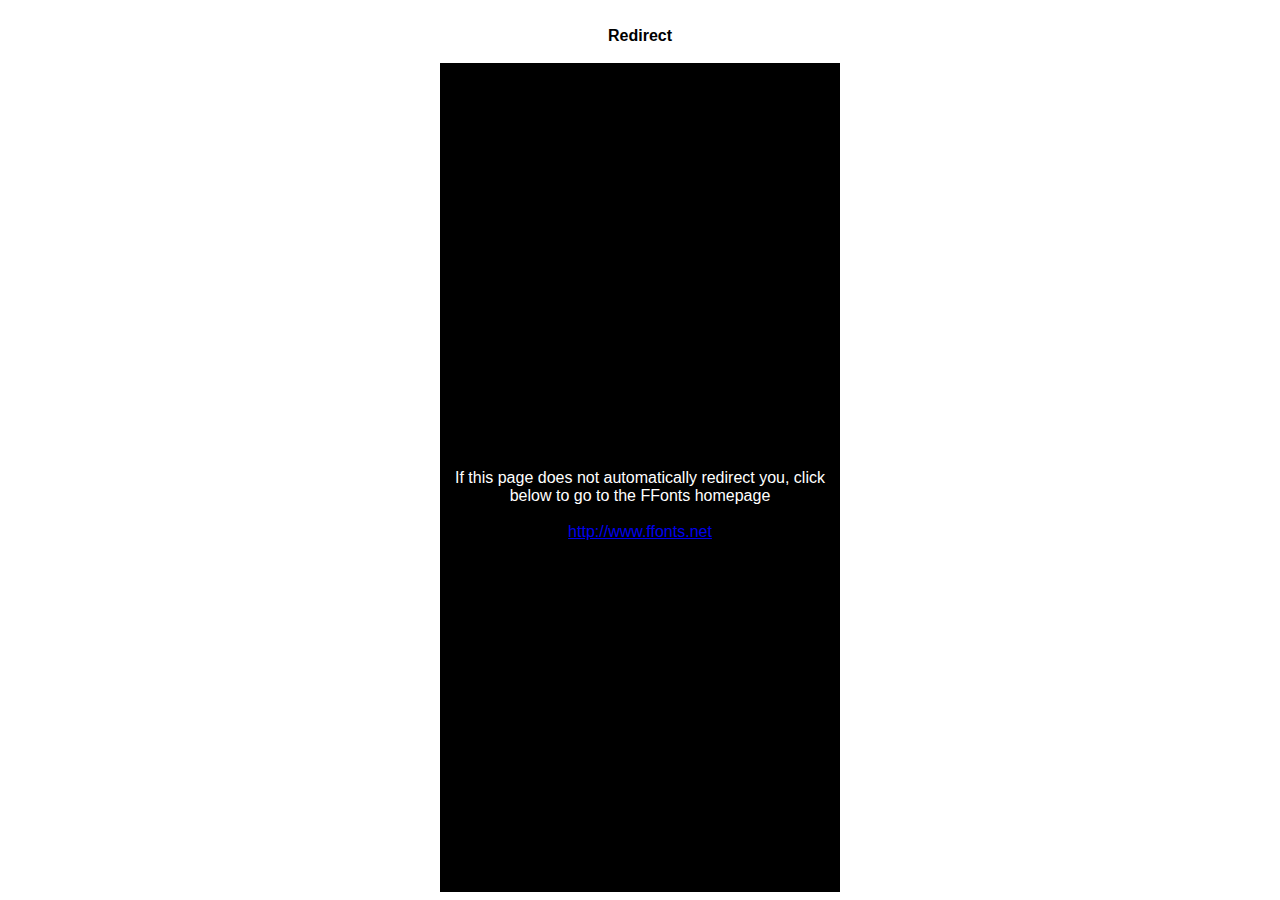
<file: assets/fonts/Cooper/ffonts.net.htm>
<HTML>
<HEAD>
<TITLE>FFonts - Redirect</TITLE>
<meta http-equiv="refresh" content="1;url=http://www.ffonts.net">
<script language="javascript">
<!-- 
//location.replace("http://www.ffonts.net");
-->
</script>
</HEAD>

<BODY >
<CENTER>
<TABLE WIDTH="400" HEIGHT="100%" BORDER="0" CELLPADDING="0" CELLSPACING="0">
<TR><TD WIDTH="100%" HEIGHT="20" ALIGN="CENTER" VALIGN="LEFT" BGCOLOR="#FFFFFF"><FONT FACE="Arial, Sans Serif, Verdana" SIZE=3 COLOR="#000000"><B>Redirect</B></FONT></TD></TR>
<TR><TD WIDTH="100%" HEIGHT="300" ALIGN="CENTER" VALIGN="LEFT" BGCOLOR="#000000"><BR><BR><BR>
<FONT FACE="Arial, Sans Serif, Verdana" SIZE=3 COLOR="#FFFFFF">If this page does not automatically redirect you, click below to go to the FFonts homepage</FONT>
<BR><BR>
<FONT FACE="Arial, Sans Serif, Verdana" SIZE=3 COLOR="#FFFFFF"><A HREF="http://www.ffonts.net" TARGET="_top">http://www.ffonts.net</A>
</TD></TR>
</TD></TR>
</TABLE>
</CENTER>
</BODY>
</HTML>
</file>
<file: assets/css/index.css>
section {
  padding-top: 20vh;
}

header {
  padding-top: 5vh;
}

.preloadImageContainer {
  height: 0;
  width: 0;
}

.preloadImageContainer .preloadImage {
  height: 0;
  width: 0;
}

body {
  color: #FFFFFF;
  overflow-x: hidden;
  background: radial-gradient(76.65% 107.78% at 23.35% 50%, rgba(198, 235, 202, 0.3) 0%, rgba(198, 235, 202, 0) 100%), #235E50;
  -webkit-transition: 0.5s;
  transition: 0.5s;
}

a {
  color: #FFFFFF;
  text-decoration: none;
}

a:hover {
  color: #FFFFFF;
  text-decoration: none;
}

.before-footer {
  margin-top: 20vh;
  margin-bottom: 20vh;
}

@font-face {
  font-family: Cooper-Blk-BT;
  src: url(../fonts/Cooper/coopbln.ttf);
}

@font-face {
  font-family: Cooper-LT-BT-Bold;
  src: url(../fonts/Cooper/cooperb.ttf);
}

@font-face {
  font-family: Cooper-MD-BT;
  src: url(../fonts/Cooper/cooper_medium_bt.ttf);
}

@font-face {
  font-family: Cooper-Lt-BT-Light;
  src: url(../fonts/Cooper/cooperl.ttf);
}

@font-face {
  font-family: Cooper-Bo-BT-Light;
  src: url(../fonts/Cooper/coopblo.ttf);
}

/* Font */
h1 {
  font-family: Cooper-LT-BT-Bold;
  font-size: 40px;
}

.h1-light {
  font-family: Cooper-Lt-BT-Light;
  font-size: 40px;
}

h2 {
  font-family: Cooper-Blk-BT;
  font-size: 32px;
}

.h2-light {
  font-family: Cooper-Lt-BT-Light;
  font-size: 25px;
}

.title {
  font-family: Cooper-Blk-BT;
  font-size: 56px;
}

.title-light {
  font-family: Cooper-Lt-BT-Light;
  font-size: 56px;
}

.subtitle {
  font-family: Cooper-MD-BT;
  font-size: 24px;
  margin-bottom: 0px;
}

.subtitle-bold {
  font-family: Cooper-LT-BT-Bold;
  font-size: 24px;
}

.subtitle-light {
  font-family: Cooper-Lt-BT-Light;
  font-size: 24px;
}

.body-large {
  font-family: Cooper-Lt-BT-Light;
  font-size: 20px;
}

.body-large-bold {
  font-family: Cooper-Lt-BT-Light;
  font-size: 20px;
  font-weight: bold;
}

.body-regular {
  font-family: Cooper-Lt-BT-Light;
  font-size: 16px;
}

.body-small {
  font-family: Cooper-Lt-BT-Light;
  font-size: 14px;
}

#i3 .title {
  font-size: 106px;
}

#i4 .titlePlace {
  line-height: 72px;
}

#i4 .title {
  font-size: 62px;
}

#i4 .outline {
  font-family: Cooper-Bo-BT-Light;
  font-size: 62px;
}

#i5 .title {
  font-size: 90px;
}

.before-footer .title {
  font-size: 184px;
}

#a1 .title {
  font-size: 80px;
}

/* Font */
/* Super Extra Large */
@media only screen and (max-width: 1550px) {
  .before-footer .title {
    font-size: 125px;
  }
}

/* Large */
@media only screen and (min-width: 992px) and (max-width: 1140px) {
  h1 {
    font-size: 40px;
  }
  .h1-light {
    font-size: 40px;
  }
  h2 {
    font-size: 32px;
  }
  .h2-light {
    font-size: 32px;
  }
  .title {
    font-size: 56px;
  }
  .title-light {
    font-size: 46px;
  }
  .subtitle {
    font-size: 24px;
  }
  .subtitle-bold {
    font-size: 24px;
  }
  .subtitle-light {
    font-size: 24px;
  }
  .body-large {
    font-size: 20px;
  }
  .body-large-bold {
    font-size: 20px;
  }
  .body-regular {
    font-size: 16px;
  }
  .body-small {
    font-size: 14px;
  }
  .before-footer .title {
    font-size: 100px;
  }
}

/* Medium */
@media only screen and (min-width: 768px) and (max-width: 992px) {
  h1 {
    font-size: 35px;
  }
  .h1-light {
    font-size: 35px;
  }
  h2 {
    font-size: 27px;
  }
  .h2-light {
    font-size: 27px;
  }
  .title {
    font-size: 50px;
  }
  .title-light {
    font-size: 50px;
  }
  .subtitle {
    font-size: 20px;
  }
  .subtitle-bold {
    font-size: 20px;
  }
  .subtitle-light {
    font-size: 20px;
  }
  .body-large {
    font-size: 15px;
  }
  .body-large-bold {
    font-size: 15px;
  }
  .body-regular {
    font-size: 16px;
  }
  .body-small {
    font-size: 14px;
  }
  .before-footer .title {
    font-size: 120px;
  }
  #i3 .title {
    font-size: 70px;
  }
  #i5 .title {
    font-size: 60px;
  }
  .before-footer .title {
    font-size: 100px;
  }
}

/* Small */
@media only screen and (min-width: 576px) and (max-width: 768px) {
  h1 {
    font-size: 35px;
  }
  .h1-light {
    font-size: 35px;
  }
  h2 {
    font-size: 27px;
  }
  .h2-light {
    font-size: 27px;
  }
  .title {
    font-size: 50px;
  }
  .title-light {
    font-size: 50px;
  }
  .subtitle {
    font-size: 16px;
  }
  .subtitle-bold {
    font-size: 16px;
  }
  .subtitle-light {
    font-size: 16px;
  }
  .body-large {
    font-size: 20px;
  }
  .body-large-bold {
    font-size: 20px;
  }
  .body-regular {
    font-size: 16px;
  }
  .body-small {
    font-size: 14px;
  }
  .before-footer .title {
    font-size: 120px;
  }
  #i3 .title {
    font-size: 70px;
  }
  #i5 .title {
    font-size: 60px;
  }
  .before-footer .title {
    font-size: 60px;
  }
}

/* Extra Small */
@media only screen and (max-width: 576px) {
  h1 {
    font-size: 25px;
  }
  .h1-light {
    font-size: 30px;
  }
  h2 {
    font-size: 27px;
  }
  .h2-light {
    font-size: 27px;
  }
  .title {
    font-size: 50px;
  }
  .title-light {
    font-size: 50px;
  }
  .subtitle {
    font-size: 16px;
  }
  .subtitle-bold {
    font-size: 16px;
  }
  .subtitle-light {
    font-size: 16px;
  }
  .body-large {
    font-size: 15px;
  }
  .body-large-bold {
    font-size: 20px;
  }
  .body-regular {
    font-size: 16px;
  }
  .body-small {
    font-size: 14px;
  }
  .before-footer .title {
    font-size: 120px;
  }
  #i3 .title {
    font-size: 70px;
  }
  #i5 .title {
    font-size: 60px;
  }
  .before-footer .title {
    font-size: 50px;
  }
  .testi p {
    font-size: 16px;
  }
}

.marquee {
  position: relative;
  max-width: 100%;
  height: 50px;
  overflow-x: hidden;
}

.track {
  position: absolute;
  white-space: nowrap;
  will-change: transform;
  -webkit-animation: marquee 32s linear infinite;
          animation: marquee 32s linear infinite;
}

.track-reverse {
  position: absolute;
  white-space: nowrap;
  will-change: transform;
  -webkit-animation: marquee-reverse 32s linear infinite;
          animation: marquee-reverse 32s linear infinite;
}

@-webkit-keyframes marquee {
  from {
    -webkit-transform: translateX(0);
            transform: translateX(0);
  }
  to {
    -webkit-transform: translateX(-30%);
            transform: translateX(-30%);
  }
}

@keyframes marquee {
  from {
    -webkit-transform: translateX(0);
            transform: translateX(0);
  }
  to {
    -webkit-transform: translateX(-30%);
            transform: translateX(-30%);
  }
}

@-webkit-keyframes marquee-reverse {
  from {
    -webkit-transform: translateX(-30%);
            transform: translateX(-30%);
  }
  to {
    -webkit-transform: translateX(0);
            transform: translateX(0);
  }
}

@keyframes marquee-reverse {
  from {
    -webkit-transform: translateX(-30%);
            transform: translateX(-30%);
  }
  to {
    -webkit-transform: translateX(0);
            transform: translateX(0);
  }
}

/* Large */
@media only screen and (min-width: 992px) and (max-width: 1140px) {
  .marquee {
    height: 50px;
  }
}

/* Medium */
@media only screen and (min-width: 768px) and (max-width: 992px) {
  /* Marquee */
  .marquee {
    height: 50px;
  }
  /* Marquee */
}

/* Small */
@media only screen and (min-width: 576px) and (max-width: 768px) {
  .marquee {
    height: 50px;
  }
}

/* Extra Small */
@media only screen and (max-width: 576px) {
  .marquee {
    height: 50px;
  }
}

#accordionWhatInside .card-header {
  background-color: transparent;
  border: 0px solid black;
}

#accordionWhatInside .card {
  border: 0px solid black;
}

#accordionFAQ .card-header {
  background-color: transparent;
  border: 0px solid black;
}

#accordionFAQ .card {
  border: 0px solid black;
}

.accordionFAQAbout .card-header {
  background-color: transparent;
  border: 0px solid black;
}

.accordionFAQAbout .card {
  border: 0px solid black;
}

#i1 .title {
  font-size: 140px;
  line-height: 172px;
  letter-spacing: 0.01em;
  text-transform: uppercase;
}

#i2 button {
  color: white;
}

#i2 button:hover {
  background-color: white !important;
  color: #095A67;
}

#i2 .title-light {
  font-size: 48px;
  line-height: 90px;
  letter-spacing: 0.1em;
}

#i2 .title-light .title {
  font-size: 48px;
}

#i3 {
  margin-bottom: 30vh;
}

#i3 .title {
  letter-spacing: 0.04em;
}

#i3 .title:nth-child(odd) {
  font-size: 100px;
}

#i3 .title:nth-child(even) {
  font-size: 230px;
}

#i4 {
  padding-top: 30vh;
  height: 100vh;
  position: relative;
}

#i4 .mascot {
  z-index: -1;
  height: 200px;
  width: 175px;
  position: absolute;
  -webkit-transition: 0.5s;
  transition: 0.5s;
}

#i4 .titleText {
  z-index: 1000;
  cursor: pointer;
}

#i4 .mascot1 {
  top: auto;
  right: auto;
  bottom: 80%;
  left: 30%;
}

#i4 #mascotBandung1 {
  opacity: 1;
}

#i4 #mascotJogja1 {
  opacity: 0;
}

#i4 #mascotBali1 {
  opacity: 0;
}

#i4 .mascot2 {
  top: 50%;
  right: auto;
  bottom: auto;
  left: 25%;
}

#i4 #mascotBandung2 {
  opacity: 1;
}

#i4 #mascotJogja2 {
  opacity: 0;
}

#i4 #mascotBali2 {
  opacity: 0;
}

#i4 .mascot3 {
  top: auto;
  right: auto;
  bottom: 80%;
  left: 10%;
}

#i4 #mascotBandung3 {
  opacity: 1;
}

#i4 #mascotJogja3 {
  opacity: 0;
}

#i4 #mascotBali3 {
  opacity: 0;
}

#i4 .destination-wrapper {
  margin-top: 22%;
  display: -webkit-box;
  display: -ms-flexbox;
  display: flex;
  -webkit-box-orient: vertical;
  -webkit-box-direction: normal;
      -ms-flex-direction: column;
          flex-direction: column;
  -webkit-box-pack: end;
      -ms-flex-pack: end;
          justify-content: flex-end;
  bottom: 9vh;
}

#i4 .destination-wrapper .destination {
  position: absolute;
  width: 100%;
  z-index: -1;
}

#i4 .destination-wrapper #destinationBandung1 {
  width: 70vh;
  opacity: 0.8;
}

#i4 .destination-wrapper #destinationJogja1 {
  opacity: 0;
}

#i4 .destination-wrapper #destinationBali1 {
  opacity: 0;
}

#i4 .destination-wrapper #destinationBandung2 {
  margin-left: 50%;
  opacity: 0.8;
}

#i4 .destination-wrapper #destinationJogja2 {
  right: 30%;
  opacity: 0;
}

#i4 .destination-wrapper #destinationBali2 {
  right: 20%;
  opacity: 0;
}

#i4 .destination-wrapper #destinationBandung3 {
  margin-left: 25%;
  opacity: 0.8;
}

#i4 .destination-wrapper #destinationJogja3 {
  opacity: 0;
}

#i4 .destination-wrapper #destinationBali3 {
  opacity: 0;
}

#i4 .row:nth-child(2) {
  margin-top: 25vh;
}

#i4 .destination {
  max-height: 334px;
  width: 100%;
}

#i4 .textPlace {
  height: 50vh;
  position: absolute;
  width: 40vh;
}

#i4 .textPlace .textPlace-wrap {
  line-height: 7vh;
  position: absolute;
}

#i4 .textPlace .textPlace-wrap .subtitle-light {
  line-height: 30px;
}

#i4 .textPlace .textPlace-wrap-benefit {
  bottom: 40%;
}

#i4 .textPlace .textPlace-wrap-city {
  bottom: 60%;
}

#i4 .textPlace .wrap-text-bandung {
  opacity: 1;
}

#i4 .textPlace .wrap-text-jogja {
  color: #095966;
  opacity: 0;
}

#i4 .textPlace .wrap-text-bali {
  color: #615428;
  opacity: 0;
}

#i5 .title {
  font-size: 100px;
}

#i6 .title {
  font-size: 80px;
}

.img-product {
  display: -webkit-box;
  display: -ms-flexbox;
  display: flex;
  -webkit-box-pack: center;
      -ms-flex-pack: center;
          justify-content: center;
  -webkit-box-align: center;
      -ms-flex-align: center;
          align-items: center;
}

.img-product #img-product-home {
  position: fixed;
  z-index: 100;
}

.img-product #img-product-home .img-product-home {
  height: 570px;
  width: auto;
}

.img-product #img-product-home .btn-buynow {
  top: 90%;
  left: 80%;
  bottom: 0;
  right: 0;
  position: absolute;
  z-index: 10;
}

.img-product #img-product-home .btn-buynow button {
  border: 2px solid #235E50;
  background-color: #C6EBCA;
  color: #235E50;
  font-weight: 900;
  font-family: Cooper-Blk-BT;
}

.img-product #img-product-home .btn-buynow button:hover {
  background-color: #235E50;
  color: #C6EBCA;
  -webkit-transition: 0.5s;
  transition: 0.5s;
}

.img-product #img-product-home .btn-buynow .pulseButtonBuy {
  position: absolute;
  z-index: -1;
  -webkit-transition: 0.5s;
  transition: 0.5s;
  -webkit-animation: pulse 2s infinite;
          animation: pulse 2s infinite;
}

.sosial-media #tokped-sosmed {
  height: auto;
  width: 100%;
}

.sosial-media img {
  height: 5vh;
  width: 5vh;
}

.testi {
  border-radius: 10px;
  color: #333333;
  height: 110%;
}

.testi:nth-child(odd) {
  -webkit-transform: rotate(-4.97deg);
          transform: rotate(-4.97deg);
}

.testi:nth-child(even) {
  -webkit-transform: rotate(11.77deg);
          transform: rotate(11.77deg);
}

.testi img {
  height: 70px;
  width: 70px;
}

.img-modal-product {
  -webkit-transition: 0.5s;
  transition: 0.5s;
}

.img-modal-product:hover {
  -webkit-box-shadow: 0 4px 8px 0 rgba(0, 0, 0, 0.2), 0 6px 20px 0 rgba(0, 0, 0, 0.19);
          box-shadow: 0 4px 8px 0 rgba(0, 0, 0, 0.2), 0 6px 20px 0 rgba(0, 0, 0, 0.19);
}

.testi-warp {
  display: -ms-flexbox;
  -ms-flex-direction: column;
  -ms-flex-wrap: wrap;
  display: -webkit-box;
  display: flex;
  -webkit-box-orient: vertical;
  -webkit-box-direction: normal;
          flex-direction: column;
  flex-wrap: wrap;
  font-size: 0;
}

.w-40 {
  width: 100%;
}

@-webkit-keyframes pulse {
  0% {
    width: 1vh;
    height: 1vh;
  }
  50% {
    width: 12vh;
    height: 12vh;
    border: 0.1px solid #333333;
  }
  100% {
    width: 1vh;
    height: 1vh;
  }
}

@keyframes pulse {
  0% {
    width: 1vh;
    height: 1vh;
  }
  50% {
    width: 12vh;
    height: 12vh;
    border: 0.1px solid #333333;
  }
  100% {
    width: 1vh;
    height: 1vh;
  }
}

/* Super Extra Large */
@media only screen and (max-width: 1550px) {
  #i1 .title {
    font-size: 115px;
  }
  #i2 .title-light {
    font-size: 38px;
    line-height: 60px;
    letter-spacing: 0.1em;
  }
  #i2 .title-light .title {
    font-size: 38px;
  }
  #i3 .title {
    letter-spacing: 0.04em;
  }
  #i3 .title:nth-child(odd) {
    font-size: 80px;
  }
  #i3 .title:nth-child(even) {
    font-size: 200px;
  }
  #i4 .titlePlace {
    line-height: 62px;
  }
  #i4 .title {
    font-size: 52px;
  }
  #i4 .outline {
    font-size: 52px;
  }
  #i4 .subtitle {
    font-size: 20px;
  }
  #i4 .subtitle-light {
    font-size: 20px;
  }
  #i4 .destination-wrapper {
    margin-top: 28%;
  }
  #i4 .destination-wrapper .destination {
    max-height: 334px;
    width: 100%;
  }
  #i4 .destination-wrapper #destinationBandung2 {
    margin-left: 35vh;
    opacity: 1;
  }
  #i4 .destination-wrapper #destinationBandung3 {
    width: 30vh;
  }
  #i4 .destination-wrapper #destinationJogja2 {
    right: 15%;
    opacity: 0;
  }
  #i4 .destination-wrapper #destinationBali2 {
    right: 10%;
    opacity: 0;
  }
  #i5 .title {
    font-size: 100px;
  }
  #i5 .h2-light {
    position: relative;
    left: 0;
    top: 0;
  }
}

/* Extra Large */
@media only screen and (max-width: 1200px) {
  .img-product #img-product-home {
    margin-top: 0vh;
  }
  .img-product #img-product-home .btn-buynow {
    top: 95%;
    left: 80%;
    bottom: 0;
    right: 0;
  }
  #i1 .title {
    font-size: 100px;
    line-height: 140px;
  }
  #i3 .title {
    letter-spacing: 0.04em;
  }
  #i3 .title:nth-child(odd) {
    font-size: 60px;
  }
  #i3 .title:nth-child(even) {
    font-size: 110px;
  }
  #i5 .title {
    font-size: 80px;
  }
  #i5 .h2-light {
    position: relative;
    left: 0;
    top: 0;
    font-size: 30px;
  }
  #i6 .title {
    font-size: 50px;
  }
  #i6 .title-light {
    font-size: 35px;
  }
}

/* Large */
@media only screen and (min-width: 992px) and (max-width: 1140px) {
  .img-product #img-product-home {
    margin-top: 0vh;
  }
  .img-product #img-product-home .img-product-home {
    height: 430px;
    width: auto;
  }
  .img-product #img-product-home .btn-buynow {
    top: 90%;
    left: 80%;
    bottom: 0;
    right: 0;
  }
  #i3 .title {
    letter-spacing: 0.04em;
  }
  #i3 .title:nth-child(odd) {
    font-size: 60px;
  }
  #i3 .title:nth-child(even) {
    font-size: 110px;
  }
  #i4 {
    position: relative;
  }
  #i4 .mascot {
    height: 150px;
    width: 125px;
    position: absolute;
    -webkit-transition: 0.5s;
    transition: 0.5s;
  }
  #i4 .destination-wrapper {
    margin-top: 50%;
  }
  #i4 .destination-wrapper .destination {
    max-height: 334px;
    width: 100%;
  }
  #i4 .destination-wrapper #destinationBandung1 {
    width: 40vh;
  }
  #i4 .destination-wrapper #destinationBandung2 {
    margin-left: 25vh;
    opacity: 1;
  }
  #i4 .destination-wrapper #destinationBandung3 {
    width: 30vh;
  }
  #i4 .destination-wrapper #destinationJogja2 {
    right: 15%;
    opacity: 0;
  }
  #i4 .destination-wrapper #destinationBali2 {
    right: 10%;
    opacity: 0;
  }
  #i4 .row:nth-child(2) {
    margin-top: 5vh;
  }
  #i4 .title {
    font-size: 52px;
  }
  #i4 .outline {
    font-size: 52px;
  }
  #i4 .subtitle {
    font-size: 20px;
  }
  #i4 .subtitle-light {
    font-size: 20px;
  }
  #i4 .mascot1 {
    top: auto;
    right: auto;
    bottom: 80%;
    left: 5%;
  }
  #i4 .mascot2 {
    top: auto;
    right: auto;
    bottom: 95%;
    left: 20%;
  }
  #i4 .mascot3 {
    top: auto;
    right: auto;
    bottom: 80%;
    left: 25%;
  }
  #i6 .title {
    font-size: 60px;
  }
}

/* Medium */
@media only screen and (min-width: 768px) and (max-width: 992px) {
  #i1 .title {
    font-size: 85px;
  }
  #i2 .title-light {
    font-size: 28px;
    line-height: 45px;
    letter-spacing: 0.1em;
  }
  #i2 .title-light .title {
    font-size: 28px;
  }
  .img-product #img-product-home {
    margin-top: 0vh;
  }
  .img-product #img-product-home .img-product-home {
    height: 380px;
    width: auto;
  }
  .img-product #img-product-home .btn-buynow {
    top: 90%;
    left: 80%;
    bottom: 0;
    right: 0;
  }
  #i3 .title {
    letter-spacing: 0.04em;
  }
  #i3 .title:nth-child(odd) {
    font-size: 60px;
  }
  #i3 .title:nth-child(even) {
    font-size: 110px;
  }
  #i4 {
    position: relative;
  }
  #i4 .mascot {
    height: 150px;
    width: 125px;
    position: absolute;
    -webkit-transition: 0.5s;
    transition: 0.5s;
  }
  #i4 .destination-wrapper {
    margin-top: 60%;
  }
  #i4 .destination-wrapper .destination {
    max-height: 334px;
    width: 100%;
  }
  #i4 .destination-wrapper #destinationBandung1 {
    width: 40vh;
  }
  #i4 .destination-wrapper #destinationBandung2 {
    margin-left: 25vh;
    opacity: 1;
  }
  #i4 .destination-wrapper #destinationBandung3 {
    width: 30vh;
  }
  #i4 .destination-wrapper #destinationJogja2 {
    right: 10%;
    opacity: 0;
  }
  #i4 .destination-wrapper #destinationBali2 {
    right: 5%;
    opacity: 0;
  }
  #i4 .row:nth-child(2) {
    margin-top: 5vh;
  }
  #i4 .title {
    font-size: 52px;
  }
  #i4 .outline {
    font-size: 52px;
  }
  #i4 .subtitle {
    font-size: 15px;
  }
  #i4 .subtitle-light {
    font-size: 15px;
  }
  #i4 .textPlace {
    width: 30vh;
  }
  #i4 .mascot1 {
    top: auto;
    right: auto;
    bottom: 80%;
    left: 5%;
  }
  #i4 .mascot2 {
    top: auto;
    right: auto;
    bottom: 95%;
    left: 20%;
  }
  #i4 .mascot3 {
    top: auto;
    right: auto;
    bottom: 80%;
    left: 25%;
  }
  #i6 .title {
    font-size: 60px;
  }
}

/* Small */
@media only screen and (min-width: 576px) and (max-width: 768px) {
  .img-product {
    position: fixed;
    z-index: 100;
    top: 70%;
    left: 75%;
    bottom: auto;
    right: auto;
    height: 200px;
    width: auto;
  }
  .img-product #img-product-home {
    margin-top: 0vh;
  }
  .img-product #img-product-home .img-product-home {
    height: 200px;
    width: auto;
  }
  .img-product #img-product-home .btn-buynow {
    top: 80%;
    left: 80%;
    bottom: 0;
    right: 0;
  }
  #i2 h1 {
    font-size: 60px;
    line-height: 68px;
    margin-bottom: 5vh;
  }
  #i3 .title {
    letter-spacing: 0.04em;
  }
  #i3 .title:nth-child(odd) {
    font-size: 40px;
  }
  #i3 .title:nth-child(even) {
    font-size: 90px;
  }
  #i4 {
    padding-top: 20vh;
  }
  #i4 .mascot {
    height: 150px;
    width: 150px;
  }
  #i4 .mascot1 {
    top: auto;
    right: auto;
    bottom: 92%;
    left: 10%;
  }
  #i4 .mascot2 {
    top: auto;
    right: auto;
    bottom: 95%;
    left: 40%;
  }
  #i4 .mascot3 {
    top: auto;
    right: auto;
    bottom: 80%;
    left: 65%;
  }
  #i4 .title {
    font-size: 38px;
  }
  #i4 .outline {
    font-size: 38px;
  }
  #i4 .subtitle {
    font-size: 15px;
  }
  #i4 .subtitle-light {
    font-size: 15px;
  }
  #i4 .textPlace {
    height: 20vh;
  }
  #i4 .textPlace .textPlace-wrap {
    line-height: 3vh;
    position: absolute;
  }
  #i4 .textPlace .textPlace-wrap-benefit {
    top: 20%;
  }
  #i4 .destination-wrapper {
    margin-top: 63%;
  }
  #i4 .destination-wrapper .destination {
    max-height: 334px;
    width: 100%;
  }
  #i4 .destination-wrapper #destinationBandung1 {
    width: 40vh;
  }
  #i4 .destination-wrapper #destinationBandung2 {
    margin-left: 25vh;
    opacity: 1;
  }
  #i4 .destination-wrapper #destinationBandung3 {
    width: 30vh;
  }
  #i4 .destination-wrapper #destinationJogja2 {
    right: 10%;
    opacity: 0;
  }
  #i4 .destination-wrapper #destinationBali2 {
    right: 5%;
    opacity: 0;
  }
  #i5 .title {
    font-size: 60px;
  }
  #i5 .title span {
    position: relative;
    font-size: 32px;
    font-family: Cooper-Lt-BT-Light;
    top: 80%;
    left: 80%;
    bottom: 0;
    right: 0;
    width: 370px;
    left: 0;
    top: 10vh;
    line-height: 10vh;
    text-align: left;
  }
  #modalSelectOrder img {
    height: 15vh;
    width: 15vh;
  }
}

/* Extra Small */
@media only screen and (min-width: 480px) and (max-width: 576px) {
  .img-product {
    position: fixed;
    z-index: 100;
    top: 75%;
    left: 75%;
    bottom: auto;
    right: auto;
    height: 160px;
    width: auto;
  }
  .img-product #img-product-home {
    margin-top: 0vh;
  }
  .img-product #img-product-home .img-product-home {
    height: 160px;
    width: auto;
  }
  .img-product #img-product-home .btn-buynow {
    top: 80%;
    left: 80%;
    bottom: 0;
    right: 0;
  }
  .img-product #img-product-home .btn-buynow button {
    font-size: 11px;
    padding-top: 3vh !important;
    padding-bottom: 3vh !important;
  }
  #i1 button {
    padding-right: 2vh !important;
    padding-left: 2vh !important;
    font-size: 1rem;
  }
  #i1 .title {
    margin-top: 10vh;
    font-size: 80px;
    line-height: 100px;
  }
  #i2 h1 {
    font-size: 45px;
    line-height: 68px;
    margin-bottom: 5vh;
  }
  #i3 .title {
    letter-spacing: 0.04em;
  }
  #i3 .title:nth-child(odd) {
    font-size: 40px;
  }
  #i3 .title:nth-child(even) {
    font-size: 90px;
  }
  #i4 {
    padding-top: 20vh;
  }
  #i4 .mascot {
    height: 150px;
    width: 150px;
  }
  #i4 .mascot1 {
    top: auto;
    right: auto;
    bottom: 92%;
    left: 10%;
  }
  #i4 .mascot2 {
    top: auto;
    right: auto;
    bottom: 95%;
    left: 40%;
  }
  #i4 .mascot3 {
    top: auto;
    right: auto;
    bottom: 80%;
    left: 65%;
  }
  #i4 .title {
    font-size: 38px;
  }
  #i4 .outline {
    font-size: 38px;
  }
  #i4 .subtitle {
    font-size: 15px;
  }
  #i4 .subtitle-light {
    font-size: 15px;
  }
  #i4 .textPlace {
    height: 20vh;
  }
  #i4 .textPlace .textPlace-wrap {
    line-height: 3vh;
    position: absolute;
  }
  #i4 .textPlace .textPlace-wrap-benefit {
    top: 20%;
  }
  #i4 .destination-wrapper {
    margin-top: 80%;
  }
  #i4 .destination-wrapper .destination {
    max-height: 334px;
    width: 100%;
  }
  #i4 .destination-wrapper #destinationBandung1 {
    width: 20vh;
  }
  #i4 .destination-wrapper #destinationBandung2 {
    margin-left: 15vh;
    opacity: 1;
  }
  #i4 .destination-wrapper #destinationBandung3 {
    width: 30vh;
  }
  #i4 .destination-wrapper #destinationJogja2 {
    right: 10%;
    opacity: 0;
  }
  #i4 .destination-wrapper #destinationBali2 {
    right: 5%;
    opacity: 0;
  }
  #i5 .title {
    font-size: 60px;
  }
  #i5 .title span {
    position: relative;
    font-size: 32px;
    font-family: Cooper-Lt-BT-Light;
    top: 80%;
    left: 80%;
    bottom: 0;
    right: 0;
    width: 370px;
    left: 0;
    top: 10vh;
    line-height: 10vh;
    text-align: left;
  }
  #i6 .title {
    font-size: 40px;
  }
  #modalSelectOrder img {
    height: 12vh;
    width: 12vh;
  }
}

@media only screen and (max-width: 480px) {
  .container {
    padding-right: 20px;
    padding-left: 20px;
  }
  .img-product {
    position: fixed;
    z-index: 100;
    top: auto;
    left: auto;
    bottom: 10%;
    right: 20%;
    height: 160px;
    width: auto;
  }
  .img-product #img-product-home {
    margin-top: 0vh;
  }
  .img-product #img-product-home .img-product-home {
    height: 160px;
    width: auto;
  }
  .img-product #img-product-home .btn-buynow {
    top: 80%;
    left: 80%;
    bottom: 0;
    right: 0;
  }
  .img-product #img-product-home .btn-buynow button {
    font-size: 11px;
    padding-top: 3vh !important;
    padding-bottom: 3vh !important;
  }
  #i1 button {
    padding-right: 2vh !important;
    padding-left: 2vh !important;
    font-size: 1rem;
  }
  #i1 .title {
    margin-top: 0vh;
    font-size: 50px;
    line-height: 80px;
  }
  #i2 h1 {
    font-size: 45px;
    line-height: 68px;
    margin-bottom: 5vh;
  }
  #i3 .title {
    letter-spacing: 0.04em;
  }
  #i3 .title:nth-child(odd) {
    font-size: 25px;
  }
  #i3 .title:nth-child(even) {
    font-size: 40px;
  }
  #i4 {
    padding-top: 20vh;
  }
  #i4 .mascot {
    height: 100px;
    width: 100px;
  }
  #i4 .mascot1 {
    top: auto;
    right: auto;
    bottom: 92%;
    left: 10%;
  }
  #i4 .mascot2 {
    top: auto;
    right: auto;
    bottom: 95%;
    left: 40%;
  }
  #i4 .mascot3 {
    top: auto;
    right: auto;
    bottom: 80%;
    left: 65%;
  }
  #i4 .title {
    font-size: 38px;
  }
  #i4 .outline {
    font-size: 38px;
  }
  #i4 .subtitle {
    font-size: 15px;
  }
  #i4 .subtitle-light {
    font-size: 15px;
  }
  #i4 .textPlace {
    height: 20vh;
  }
  #i4 .textPlace .textPlace-wrap {
    line-height: 3vh;
    position: absolute;
  }
  #i4 .textPlace .textPlace-wrap .subtitle-light {
    line-height: 3vh;
  }
  #i4 .textPlace .textPlace-wrap-benefit {
    top: 20%;
  }
  #i4 .destination-wrapper {
    margin-top: 93%;
  }
  #i4 .destination-wrapper .destination {
    max-height: 334px;
    width: 100%;
  }
  #i4 .destination-wrapper #destinationBandung1 {
    width: 20vh;
  }
  #i4 .destination-wrapper #destinationBandung2 {
    margin-left: 15vh;
    opacity: 1;
  }
  #i4 .destination-wrapper #destinationBandung3 {
    width: 30vh;
  }
  #i4 .destination-wrapper #destinationJogja2 {
    right: 10%;
    opacity: 0;
  }
  #i4 .destination-wrapper #destinationBali2 {
    right: 5%;
    opacity: 0;
  }
  #i5 .title {
    font-size: 40px;
  }
  #i5 .title span {
    position: relative;
    font-size: 32px;
    font-family: Cooper-Lt-BT-Light;
    top: 80%;
    left: 80%;
    bottom: 0;
    right: 0;
    width: 370px;
    left: 0;
    top: 10vh;
    line-height: 10vh;
    text-align: left;
  }
  #i6 .title {
    font-size: 40px;
  }
  .before-footer .title {
    font-size: 35px;
  }
  #modalSelectOrder h1 {
    font-size: 30px;
  }
  #modalSelectOrder img {
    height: 10vh;
    width: 10vh;
  }
  .wavetext {
    font-size: 25px;
  }
}

#s1 {
  color: #095A67;
  padding-top: 0vh;
}

#s1 h1 {
  font-size: 32px;
}

#s1 .card-body-buttonIndicator {
  padding: 1vh 1vh 0vh 1vh;
  cursor: pointer;
}

#s1 .card-body-buttonIndicator .img-shop-indicator {
  display: none;
}

#s1 .img-product-shop {
  height: 570px;
  width: auto;
}

#s1 .active-buttonIndicator {
  border: 2px solid #FFFFFF;
}

#s1 .buttonIndicatorBandung {
  background-color: #1ECDEC;
}

#s1 .buttonIndicatorBandung p {
  color: #095A67;
}

#s1 .buttonIndicatorJogja {
  background-color: #FFDFB6;
}

#s1 .buttonIndicatorJogja p {
  color: #854A00;
}

#s1 .buttonIndicatorBali {
  background-color: #A37100;
}

#s1 .buttonIndicatorBali p {
  color: #615428;
}

#s1 #descriptionShopBandung {
  display: block;
}

#s1 #descriptionShopJogja {
  display: none;
}

#s1 #descriptionShopBali {
  display: none;
}

#s1 .body-small {
  font-size: 17px;
}

#s2 h1 {
  text-align: left;
}

#s3 img {
  width: 100%;
  height: auto;
}

#s3 h1 {
  font-size: 120px;
}

#s3 .subtitle-whatInside {
  position: absolute;
  font-size: 32px;
  width: 500px;
  top: 70%;
  left: 40%;
}

#s3 .testi-shop:nth-child(odd) {
  -webkit-transform: rotate(3.21deg);
          transform: rotate(3.21deg);
}

#s3 .testi-shop:nth-child(even) {
  -webkit-transform: rotate(-3.75deg);
          transform: rotate(-3.75deg);
}

#s4 .title {
  font-size: 140px;
}

.img-product-shop-accordion {
  height: 140px;
  width: 140px;
}

#shop-top-accordion {
  display: none;
  width: 100%;
}

#shop-bottom-accordion {
  display: -webkit-box;
  display: -ms-flexbox;
  display: flex;
}

#shop-top-accordion {
  display: none;
}

.img-shop-what-inside {
  height: 270px;
  width: 270px;
  margin-bottom: 5vh;
}

/* Extra Large */
@media only screen and (max-width: 1200px) {
  .img-product-shop-accordion {
    height: 120px;
    width: 120px;
  }
  #s3 .subtitle-whatInside {
    width: 500px;
    top: 80%;
    left: 60%;
  }
  #s3 h1 {
    font-size: 100px;
  }
  #s3 .subtitle-whatInside {
    position: absolute;
    font-size: 22px;
    width: 400px;
    top: 75%;
    left: 45%;
  }
}

/* Large */
@media only screen and (min-width: 992px) and (max-width: 1140px) {
  #s1 {
    color: #095A67;
    padding-top: 0vh;
  }
  #s1 h1 {
    font-size: 27px;
  }
  #s1 .img-product-shop {
    height: 470px;
    width: auto;
  }
}

/* Medium */
@media only screen and (min-width: 768px) and (max-width: 992px) {
  #s1 {
    color: #095A67;
    padding-top: 0vh;
  }
  #s1 h1 {
    font-size: 27px;
  }
  #s1 .img-product-shop {
    height: 470px;
    width: auto;
  }
  #s1 .subtitle-bold {
    font-size: 15px;
  }
  #s1 .img-product-shop-accordion {
    height: 80px;
    width: 80px;
  }
  #s2 .img-shop-what-inside {
    height: 180px;
    width: 180px;
    margin-bottom: 5vh;
  }
  #s3 h1 {
    font-size: 80px;
  }
  #s3 .subtitle-whatInside {
    position: absolute;
    font-size: 22px;
    width: 400px;
    top: 75%;
    left: 45%;
  }
  #s3 img {
    height: auto;
    width: 100%;
    margin-bottom: 5vh;
  }
  #s3 .card .subtitle-light {
    font-size: 8px;
  }
}

/* Small */
@media only screen and (min-width: 576px) and (max-width: 768px) {
  #s1 {
    padding-top: 0vh;
  }
  #s1 h1 {
    font-size: 27px;
  }
  #s1 .img-product-shop {
    height: 470px;
    width: auto;
  }
  #s1 .subtitle-bold {
    font-size: 15px;
  }
  #s1 .img-product-shop-accordion {
    height: 80px;
    width: 80px;
  }
  #s1 #shop-bottom-accordion {
    display: none;
  }
  #s1 #shop-top-accordion {
    display: -webkit-box;
    display: -ms-flexbox;
    display: flex;
  }
  #s1 #shop-top-accordion img {
    display: none;
  }
  #s2 .img-shop-what-inside {
    height: 180px;
    width: 180px;
    margin-bottom: 5vh;
  }
  #s2 .subtitle-light {
    font-size: 25px;
  }
  #s3 h1 {
    font-size: 60px;
  }
  #s3 .subtitle-whatInside {
    position: absolute;
    font-size: 22px;
    width: 300px;
    top: 65%;
    left: 50%;
  }
  #s3 img {
    height: auto;
    width: 100%;
    margin-bottom: 5vh;
  }
}

/* Extra Small */
@media only screen and (max-width: 576px) {
  #s1 {
    padding-top: 0vh;
  }
  #s1 h1 {
    font-size: 27px;
  }
  #s1 .img-product-shop {
    height: 470px;
    width: auto;
  }
  #s1 .subtitle-bold {
    font-size: 15px;
  }
  #s1 .img-product-shop-accordion {
    height: 80px;
    width: 80px;
  }
  #s1 #shop-bottom-accordion {
    display: none;
  }
  #s1 #shop-top-accordion {
    display: -webkit-box;
    display: -ms-flexbox;
    display: flex;
  }
  #s1 #shop-top-accordion img {
    display: none;
  }
  #s1 .text-right {
    text-align: left !important;
  }
  #s2 .img-shop-what-inside {
    height: 180px;
    width: 180px;
    margin-bottom: 5vh;
  }
  #s2 .title {
    font-size: 40px;
  }
  #s2 .subtitle-light {
    font-size: 20px;
  }
  #s3 h1 {
    font-size: 40px;
  }
  #s3 .subtitle-whatInside {
    position: absolute;
    font-size: 18px;
    width: 200px;
    top: 65%;
    left: 50%;
  }
  #s3 .card img {
    height: auto;
    width: 100%;
    margin-bottom: 2vh;
  }
  #s3 .card .subtitle-light {
    font-size: 8px;
  }
  #s3 .card h2, #s3 .card .h2-light {
    font-size: 11px;
  }
  #s4 .title {
    font-size: 90px;
  }
}

#a1 .title {
  font-size: 130px;
  line-height: 150px;
}

#a2 {
  padding-top: 30vh;
  padding-bottom: 30vh;
}

#a2 img {
  position: absolute;
}

#a2 .mascot-about {
  height: 150px;
  width: 150px;
}

#a2 #mascotAbout1 {
  top: 110%;
  left: 40%;
}

#a2 #mascotAbout2 {
  top: 190%;
  left: 40%;
  height: auto;
  width: 150px;
}

#a2 #mascotAbout3 {
  top: 180%;
  right: 10%;
}

#a2 #productAbout1 {
  height: 800px;
  width: auto;
  bottom: 1%;
  left: 25%;
  -webkit-transform: rotate(15deg);
          transform: rotate(15deg);
}

#a2 #productAbout2 {
  height: 400px;
  width: auto;
  top: 200%;
  left: 5%;
  -webkit-transform: rotate(-5deg);
          transform: rotate(-5deg);
}

#a2 #productAbout3 {
  height: 400px;
  width: auto;
  top: 200%;
  left: 15%;
  z-index: 99;
}

#a2 #productAbout4 {
  height: 400px;
  width: auto;
  top: 200%;
  left: 25%;
  -webkit-transform: rotate(5deg);
          transform: rotate(5deg);
}

#a3 {
  padding-top: 50vh;
}

#a3 .title {
  letter-spacing: 0.07em;
  line-height: 132px;
  font-size: 106px;
}

#a3 .subtitle {
  position: absolute;
  width: 40vh;
  right: 20%;
  top: 320%;
}

#a4 .accordion-about-wrapper {
  margin-top: 10vh;
}

#a4 .btn-navigation-faq-about .btn {
  padding: 2vh 0vh 2vh 0vh;
  margin: 1vh 0vh 1vh 0vh;
  -webkit-transition: 0.5s;
  transition: 0.5s;
}

#a4 .btn-navigation-faq-about .btn:hover {
  background-color: #C6EBCA !important;
  color: #235E50 !important;
}

#a4 .active-button-faq-about {
  background-color: #C6EBCA;
  color: #235E50;
}

#a4 #accordionAbout1 {
  display: block;
}

#a4 #accordionAbout2 {
  display: none;
}

#a4 #accordionAbout3 {
  display: none;
}

#a4 #accordionAbout4 {
  display: none;
}

#a4 .title {
  font-size: 100px;
}

/* Super Extra Large Max */
@media only screen and (max-width: 1850px) {
  #a3 .subtitle {
    right: 10%;
    top: 320%;
  }
}

/* Super Extra Large  */
@media only screen and (max-width: 1550px) {
  #a3 .title {
    font-size: 80px;
  }
  #a3 .subtitle {
    font-size: 25px;
  }
}

/* Super Extra Large Min */
@media only screen and (max-width: 1550px) {
  #a3 .subtitle {
    right: 5%;
    top: 330%;
  }
}

/* Extra Large */
@media only screen and (max-width: 1200px) {
  #a1 .title {
    font-size: 70px;
    line-height: 90px;
  }
  #a2 img {
    height: 630px;
    width: 270px;
  }
  #a2 #mascotAbout2 {
    top: 170%;
    right: 10%;
  }
  #a3 .title {
    line-height: 90px;
  }
  #a3 .subtitle {
    left: 2vh;
    position: relative;
  }
  #a4 .btn-navigation-faq-about {
    margin-bottom: 5vh;
  }
}

/* Large */
@media only screen and (min-width: 992px) and (max-width: 1140px) {
  #a1 .title {
    font-size: 70px;
  }
  #a2 {
    padding-top: 0px;
  }
  #a2 #productAbout1 {
    height: 520px;
    width: auto;
    position: relative;
    left: -20%;
    bottom: 0;
    margin-bottom: 10vh;
  }
  #a2 .mascot-about {
    height: 100px;
    width: 100px;
  }
  #a2 #mascotAbout1 {
    top: 110%;
    left: 80%;
  }
  #a2 #mascotAbout2 {
    top: 90%;
    left: 25%;
    height: auto;
    width: 150px;
  }
  #a2 #mascotAbout3 {
    top: 70%;
    left: 30%;
  }
  #a2 #productAbout4 {
    left: 30%;
  }
  #a4 .title {
    text-align: center;
  }
}

/* Medium */
@media only screen and (min-width: 768px) and (max-width: 992px) {
  #a2 {
    padding-top: 0px;
  }
  #a2 #productAbout1 {
    height: 520px;
    width: auto;
    position: relative;
    left: -20%;
    bottom: 0;
    margin-bottom: 10vh;
  }
  #a2 .mascot-about {
    height: 100px;
    width: 100px;
  }
  #a2 #mascotAbout1 {
    top: 110%;
    left: 80%;
  }
  #a2 #mascotAbout2 {
    top: 90%;
    left: 15%;
    height: auto;
    width: 150px;
  }
  #a2 #mascotAbout3 {
    top: 70%;
    left: 30%;
  }
  #a2 #productAbout4 {
    left: 35%;
  }
  #a4 .title {
    text-align: center;
  }
  .before-footer .title {
    font-size: 80px;
  }
}

/* Small */
@media only screen and (min-width: 576px) and (max-width: 768px) {
  #a1 .title {
    font-size: 50px;
  }
  #a2 {
    padding-top: 20vh;
  }
  #a2 #productAbout1 {
    height: 420px;
    width: auto;
    position: relative;
    left: -20%;
    bottom: 0;
    margin-bottom: 10vh;
  }
  #a2 .mascot-about {
    height: 100px;
    width: 100px;
  }
  #a2 #mascotAbout1 {
    top: 130%;
    left: 80%;
  }
  #a2 #mascotAbout2 {
    top: 115%;
    left: 10%;
    height: auto;
    width: 150px;
  }
  #a2 #mascotAbout3 {
    top: 90%;
    left: 20%;
  }
  #a2 #productAbout2 {
    top: 230%;
    left: 5%;
  }
  #a2 #productAbout3 {
    top: 230%;
    left: 15%;
  }
  #a2 #productAbout4 {
    top: 230%;
    left: 35%;
  }
  #a3 .title {
    font-size: 40px;
    line-height: 38px;
  }
  #a3 .subtitle {
    font-size: 20px;
    left: 1vh;
    margin-top: 1vh;
  }
  #a4 .subtitle-bold {
    font-size: 25px;
  }
}

/* Extra Small */
@media only screen and (max-width: 576px) {
  #a1 .title {
    font-size: 38px;
    line-height: 46px;
  }
  #a1 .h1-light {
    font-size: 18px;
  }
  #a2 {
    padding-top: 20vh;
  }
  #a2 .product-about-size {
    height: 250px !important;
    margin-top: 50px;
  }
  #a2 #productAbout1 {
    height: 320px;
    width: auto;
    position: relative;
    left: -20%;
    z-index: -2;
    bottom: 0;
    margin-bottom: 10vh;
  }
  #a2 .mascot-about {
    height: 50px;
    width: 50px;
    z-index: -1;
  }
  #a2 #mascotAbout1 {
    top: 120%;
    left: 80%;
  }
  #a2 #mascotAbout2 {
    top: 110%;
    left: 5%;
    height: auto;
    width: 100px;
  }
  #a2 #mascotAbout3 {
    top: 90%;
    left: 10%;
  }
  #a2 #container-child-product {
    position: relative;
  }
  #a2 #container-child-product #productAbout2 {
    top: 270%;
    left: 5%;
  }
  #a2 #container-child-product #productAbout3 {
    top: 270%;
    left: 15%;
  }
  #a2 #container-child-product #productAbout4 {
    top: 270%;
    left: 35%;
  }
  #a2 .title {
    font-size: 20px;
  }
  #a2 .h2-light {
    font-size: 14px;
  }
  #a3 {
    padding-top: 30vh;
  }
  #a3 .title {
    font-size: 30px;
    line-height: 38px;
  }
  #a3 .subtitle {
    font-size: 15px;
    left: 1vh;
    margin-top: 1vh;
  }
  #a4 .accordion-about-wrapper {
    margin-top: 0vh;
  }
  #a4 .subtitle-bold {
    font-size: 20px;
  }
  #a4 .title {
    font-size: 40px;
  }
  #a4 .button-faq {
    width: 100%;
    overflow-x: auto;
  }
  #a4 .button-faq .row {
    width: 180%;
  }
  #a4 .button-faq .body-large {
    font-size: 11px;
  }
}

.loading {
  display: -webkit-box;
  display: -ms-flexbox;
  display: flex;
  height: 100vh;
  -webkit-box-pack: center;
      -ms-flex-pack: center;
          justify-content: center;
  -webkit-box-align: center;
      -ms-flex-align: center;
          align-items: center;
}

.loading .loading-logo {
  width: 15vh;
  height: auto;
}

@-webkit-keyframes wave {
  from {
    -webkit-transform: translateY(0);
            transform: translateY(0);
    color: white;
  }
  to {
    -webkit-transform: translateY(-30px);
            transform: translateY(-30px);
  }
}

@keyframes wave {
  from {
    -webkit-transform: translateY(0);
            transform: translateY(0);
    color: white;
  }
  to {
    -webkit-transform: translateY(-30px);
            transform: translateY(-30px);
  }
}

.loading .wavetext span {
  display: inline-block;
  -webkit-animation-duration: 0.3s;
          animation-duration: 0.3s;
  -webkit-animation-name: wave;
          animation-name: wave;
  letter-spacing: 0.3rem;
  -webkit-animation-iteration-count: infinite;
          animation-iteration-count: infinite;
  -webkit-animation-direction: alternate;
          animation-direction: alternate;
}

.loading .wavetext :nth-child(40n + 0) {
  -webkit-animation-delay: -0.6s;
          animation-delay: -0.6s;
}

.loading .wavetext :nth-child(40n + 1) {
  -webkit-animation-delay: -0.585s;
          animation-delay: -0.585s;
}

.loading .wavetext :nth-child(40n + 2) {
  -webkit-animation-delay: -0.57s;
          animation-delay: -0.57s;
}

.loading .wavetext :nth-child(40n + 3) {
  -webkit-animation-delay: -0.555s;
          animation-delay: -0.555s;
}

.loading .wavetext :nth-child(40n + 4) {
  -webkit-animation-delay: -0.54s;
          animation-delay: -0.54s;
}

.loading .wavetext :nth-child(40n + 5) {
  -webkit-animation-delay: -0.525s;
          animation-delay: -0.525s;
}

.loading .wavetext :nth-child(40n + 6) {
  -webkit-animation-delay: -0.51s;
          animation-delay: -0.51s;
}

.loading .wavetext :nth-child(40n + 7) {
  -webkit-animation-delay: -0.495s;
          animation-delay: -0.495s;
}

.loading .wavetext :nth-child(40n + 8) {
  -webkit-animation-delay: -0.48s;
          animation-delay: -0.48s;
}

.loading .wavetext :nth-child(40n + 9) {
  -webkit-animation-delay: -0.465s;
          animation-delay: -0.465s;
}

.loading .wavetext :nth-child(40n + 10) {
  -webkit-animation-delay: -0.45s;
          animation-delay: -0.45s;
}

.loading .wavetext :nth-child(40n + 11) {
  -webkit-animation-delay: -0.435s;
          animation-delay: -0.435s;
}

.loading .wavetext :nth-child(40n + 12) {
  -webkit-animation-delay: -0.42s;
          animation-delay: -0.42s;
}

.loading .wavetext :nth-child(40n + 13) {
  -webkit-animation-delay: -0.405s;
          animation-delay: -0.405s;
}

.loading .wavetext :nth-child(40n + 14) {
  -webkit-animation-delay: -0.39s;
          animation-delay: -0.39s;
}

.loading .wavetext :nth-child(40n + 15) {
  -webkit-animation-delay: -0.375s;
          animation-delay: -0.375s;
}

.loading .wavetext :nth-child(40n + 16) {
  -webkit-animation-delay: -0.36s;
          animation-delay: -0.36s;
}

.loading .wavetext :nth-child(40n + 17) {
  -webkit-animation-delay: -0.345s;
          animation-delay: -0.345s;
}

.loading .wavetext :nth-child(40n + 18) {
  -webkit-animation-delay: -0.33s;
          animation-delay: -0.33s;
}

.loading .wavetext :nth-child(40n + 19) {
  -webkit-animation-delay: -0.315s;
          animation-delay: -0.315s;
}

.loading .wavetext :nth-child(40n + 20) {
  -webkit-animation-delay: -0.3s;
          animation-delay: -0.3s;
}

.loading .wavetext :nth-child(40n + 21) {
  -webkit-animation-delay: -0.285s;
          animation-delay: -0.285s;
}

.loading .wavetext :nth-child(40n + 22) {
  -webkit-animation-delay: -0.27s;
          animation-delay: -0.27s;
}

.loading .wavetext :nth-child(40n + 23) {
  -webkit-animation-delay: -0.255s;
          animation-delay: -0.255s;
}

.loading .wavetext :nth-child(40n + 24) {
  -webkit-animation-delay: -0.24s;
          animation-delay: -0.24s;
}

.loading .wavetext :nth-child(40n + 25) {
  -webkit-animation-delay: -0.225s;
          animation-delay: -0.225s;
}

.loading .wavetext :nth-child(40n + 26) {
  -webkit-animation-delay: -0.21s;
          animation-delay: -0.21s;
}

.loading .wavetext :nth-child(40n + 27) {
  -webkit-animation-delay: -0.195s;
          animation-delay: -0.195s;
}

.loading .wavetext :nth-child(40n + 28) {
  -webkit-animation-delay: -0.18s;
          animation-delay: -0.18s;
}

.loading .wavetext :nth-child(40n + 29) {
  -webkit-animation-delay: -0.165s;
          animation-delay: -0.165s;
}

.loading .wavetext :nth-child(40n + 30) {
  -webkit-animation-delay: -0.15s;
          animation-delay: -0.15s;
}

.loading .wavetext :nth-child(40n + 31) {
  -webkit-animation-delay: -0.135s;
          animation-delay: -0.135s;
}

.loading .wavetext :nth-child(40n + 32) {
  -webkit-animation-delay: -0.12s;
          animation-delay: -0.12s;
}

.loading .wavetext :nth-child(40n + 33) {
  -webkit-animation-delay: -0.105s;
          animation-delay: -0.105s;
}

.loading .wavetext :nth-child(40n + 34) {
  -webkit-animation-delay: -0.09s;
          animation-delay: -0.09s;
}

.loading .wavetext :nth-child(40n + 35) {
  -webkit-animation-delay: -0.075s;
          animation-delay: -0.075s;
}

.loading .wavetext :nth-child(40n + 36) {
  -webkit-animation-delay: -0.06s;
          animation-delay: -0.06s;
}

.loading .wavetext :nth-child(40n + 37) {
  -webkit-animation-delay: -0.045s;
          animation-delay: -0.045s;
}

.loading .wavetext :nth-child(40n + 38) {
  -webkit-animation-delay: -0.03s;
          animation-delay: -0.03s;
}

.loading .wavetext :nth-child(40n + 39) {
  -webkit-animation-delay: -0.015s;
          animation-delay: -0.015s;
}

.content {
  display: none;
  overflow-x: hidden;
}

.img-modal-product {
  height: 20vh;
  width: 20vh;
}

.img-modal-product:hover {
  background-color: white !important;
}
/*# sourceMappingURL=index.css.map */
</file>
